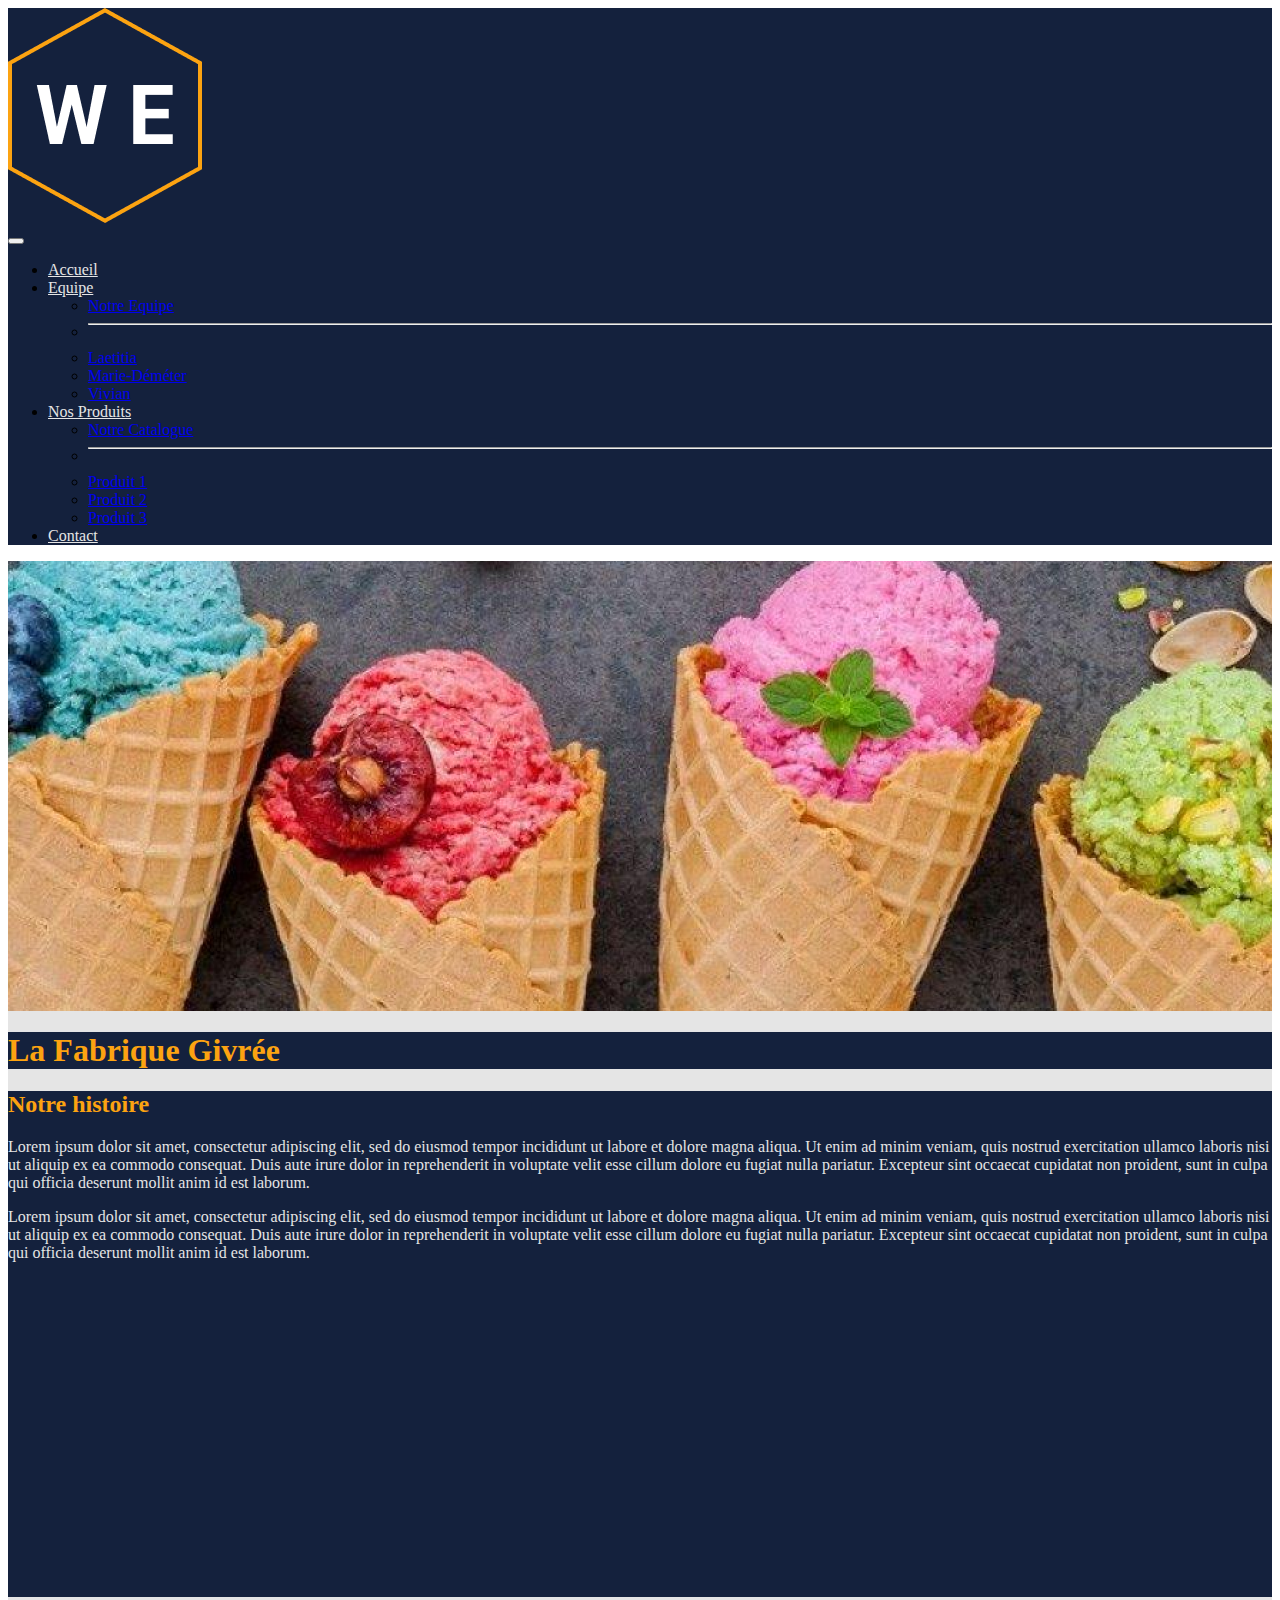
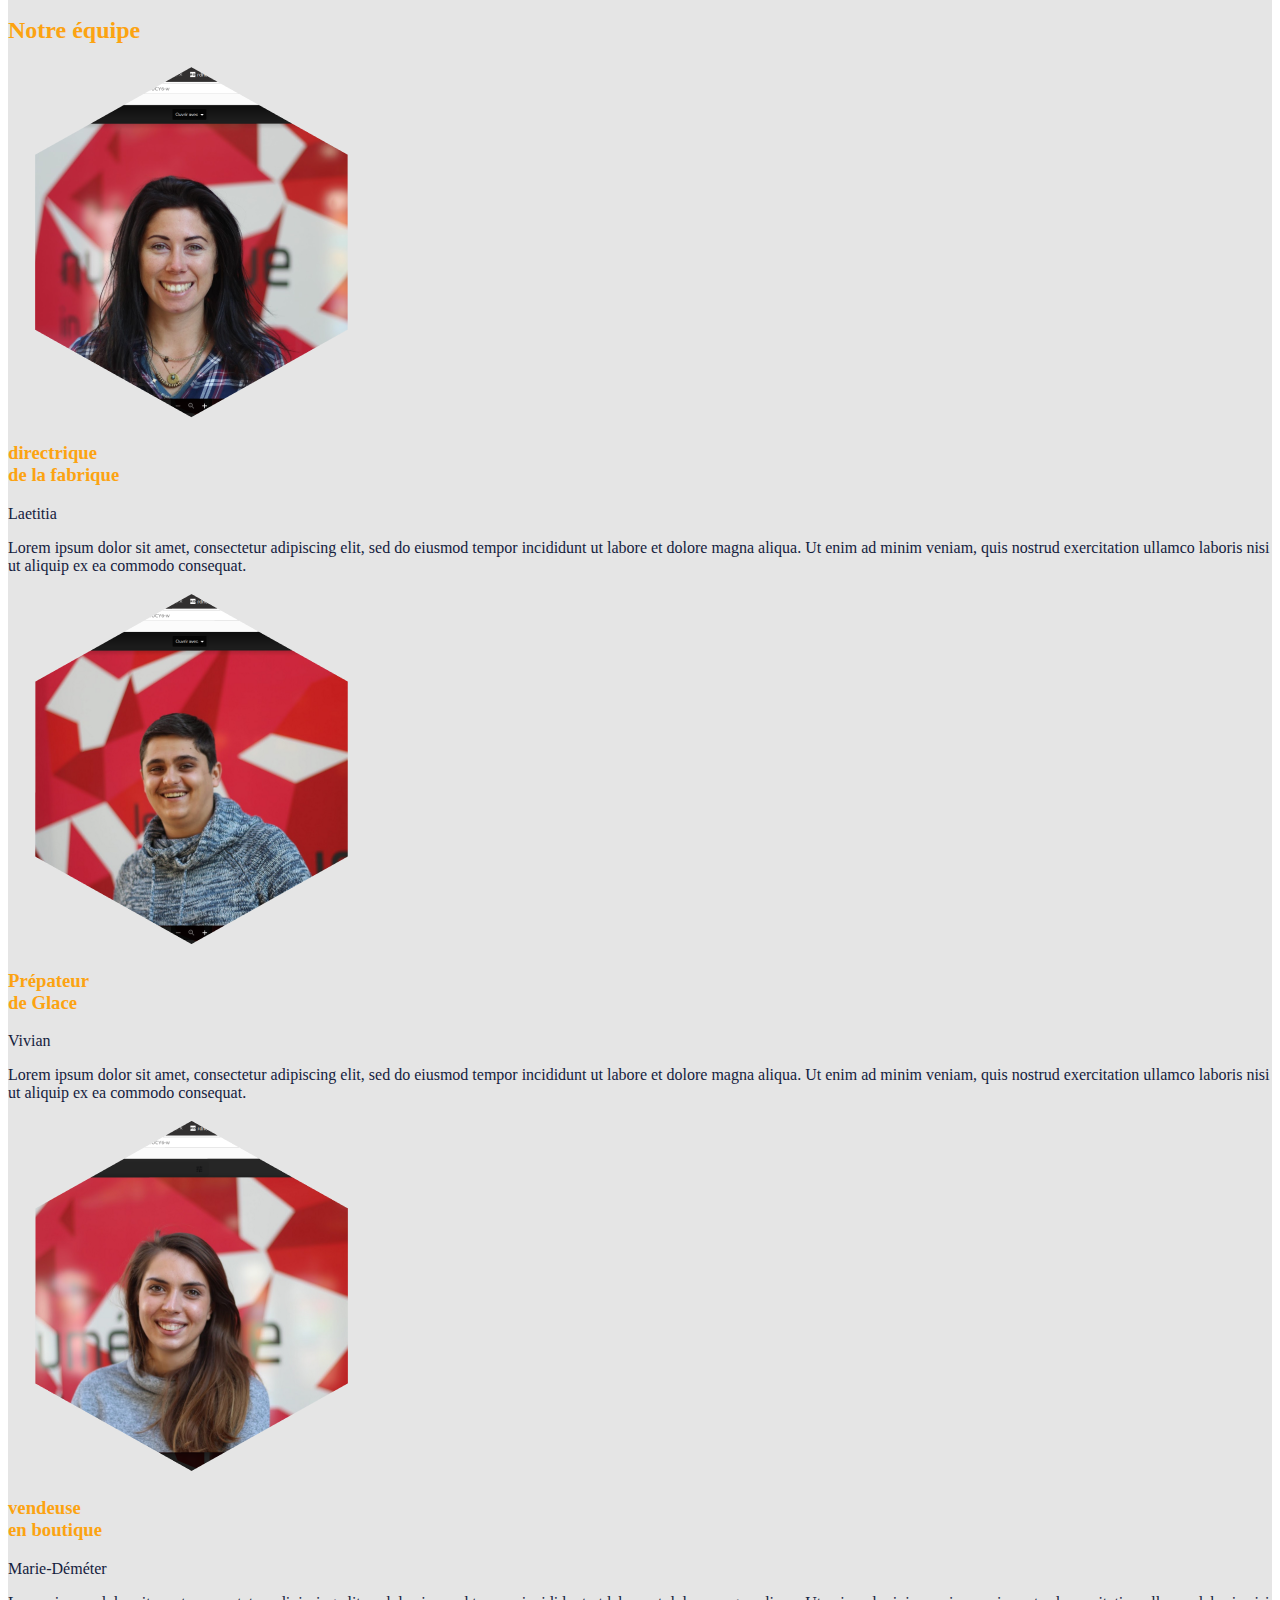
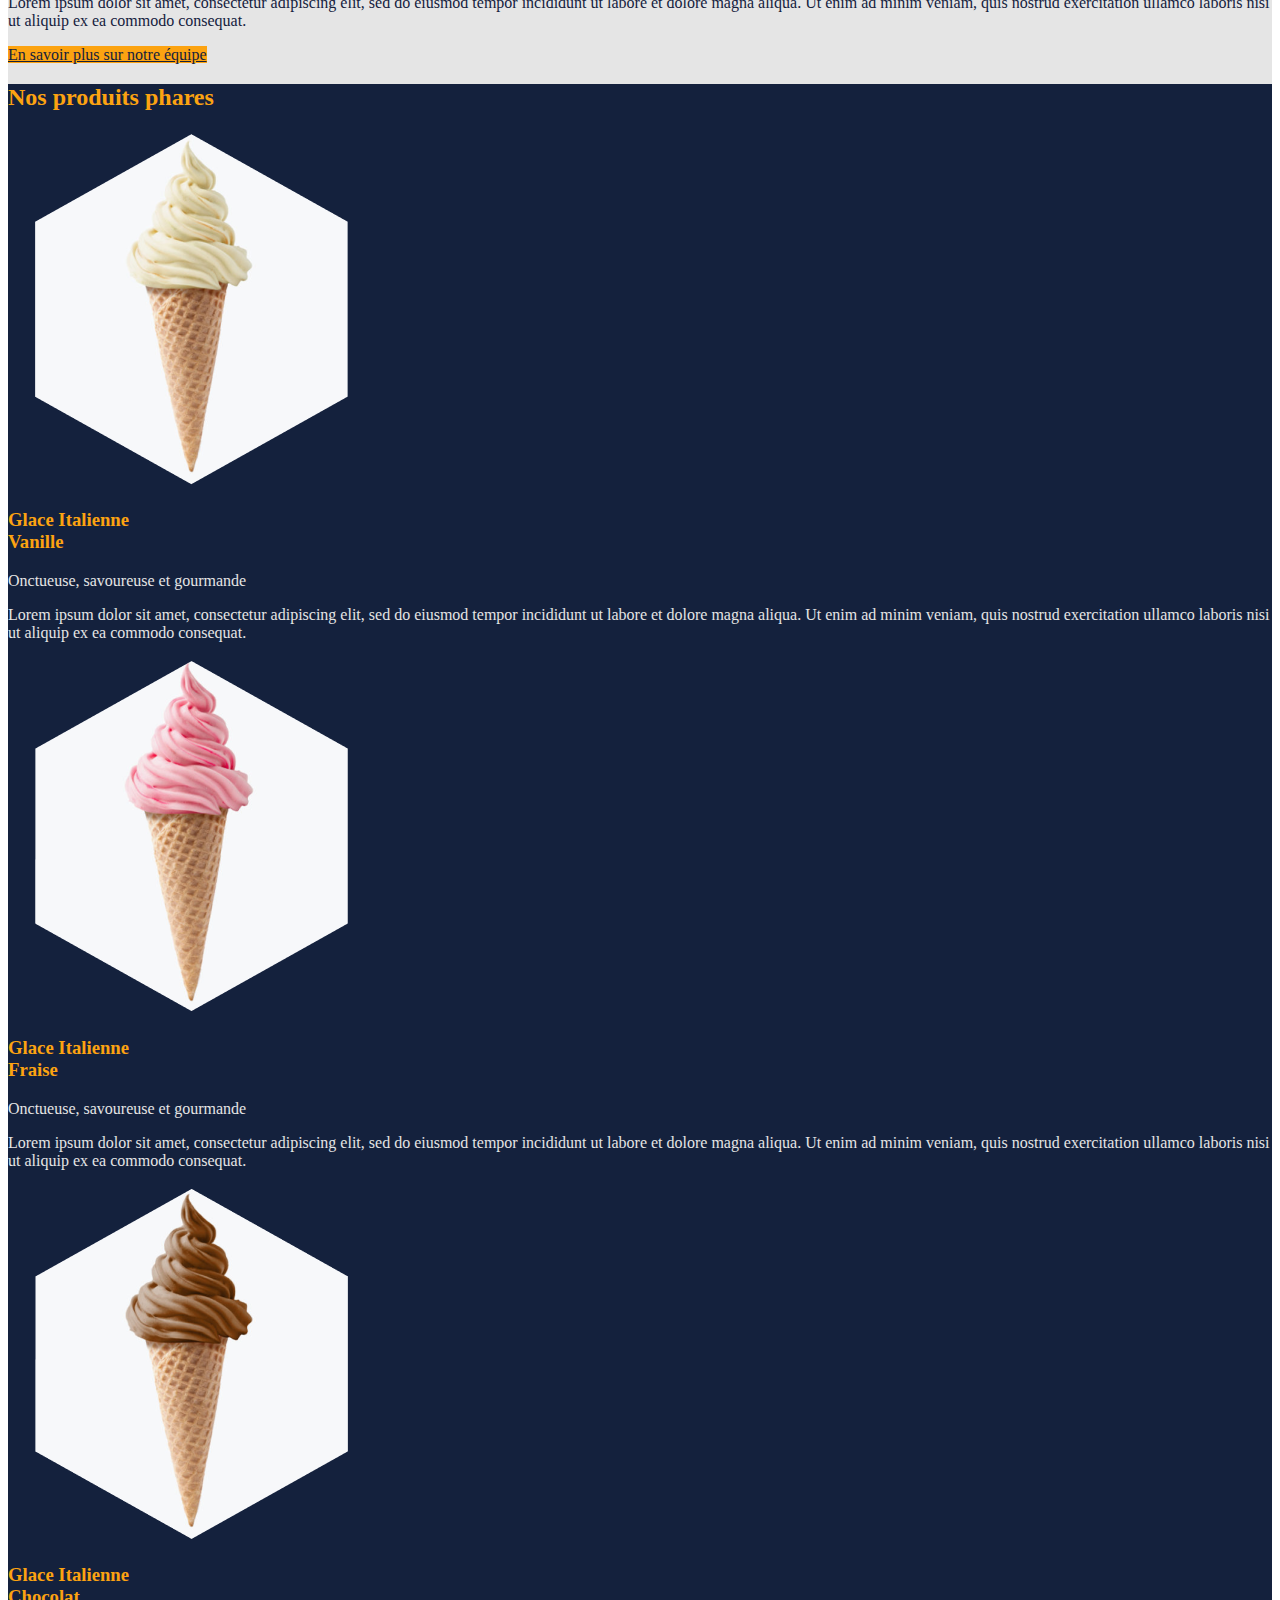
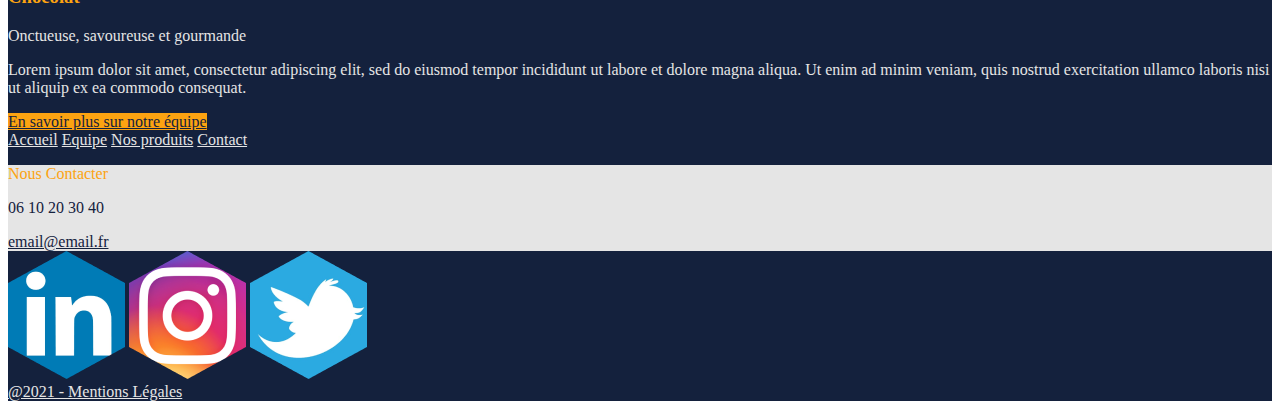
<file: index.html>
<!DOCTYPE html>
<html lang="fr">

<head>
  <meta charset="UTF-8" />
  <meta http-equiv="X-UA-Compatible" content="IE=edge" />
  <title>La fabrique Givrée</title>
  <meta name="viewport" content="width=device-width, initial-scale=1.0" />
  <link href="https://cdn.jsdelivr.net/npm/bootstrap@5.1.3/dist/css/bootstrap.min.css" rel="stylesheet"
    integrity="sha384-1BmE4kWBq78iYhFldvKuhfTAU6auU8tT94WrHftjDbrCEXSU1oBoqyl2QvZ6jIW3" crossorigin="anonymous" />
  <link rel="stylesheet" href="style.css" />
</head>

<body>
  <header class="p-3 bg-primary d-flex justify-content-between">
    <div id="logo"><img class="w-75" src="image/logo.png" alt="Logo"></div>
    <div id="navbarre">
      <nav class="navbar navbar-expand-lg navbar-light h-25 translate-middle-y mt-5">
        <div class="container-fluid">
          <button class="navbar-toggler" type="button" data-bs-toggle="collapse"
            data-bs-target="#navbarSupportedContent" aria-controls="navbarSupportedContent" aria-expanded="false"
            aria-label="Toggle navigation">
            <span class="navbar-toggler-icon"></span>
          </button>
          <div class="collapse navbar-collapse" id="navbarSupportedContent">
            <ul class="navbar-nav me-auto mb-2 mb-lg-0">
              <li class="nav-item">
                <a class="nav-link active text-success" aria-current="page" href="index.html">Accueil</a>
              </li>
              <li class="nav-item dropdown">
                <a class="nav-link dropdown-toggle text-success" id="navbarDropdown" href="equipe.html" role="button"
                  data-bs-toggle="dropdown" aria-expanded="false">Equipe</a>
                <ul class="dropdown-menu" aria-labelledby="navbarDropdown">
                  <li><a class="dropdown-item" href="equipe.html">Notre Equipe</a></li>
                  <li>
                    <hr class="dropdown-divider">
                  </li>
                  <li><a class="dropdown-item" href="CV_Laetitia.html">Laetitia</a></li>
                  <li><a class="dropdown-item" href="CV_Marie_Demeter.html">Marie-Déméter</a></li>
                  <li><a class="dropdown-item" href="CV_Vivian.html">Vivian</a></li>
                </ul>
              <li class="nav-item dropdown">
                <a class="nav-link dropdown-toggle text-success" id="navbarDropdown1" href="catalogue.html"
                  role="button" data-bs-toggle="dropdown" aria-expanded="false">Nos Produits</a>
                <ul class="dropdown-menu" aria-labelledby="navbarDropdown1">
                  <li><a class="dropdown-item" href="catalogue.html">Notre Catalogue</a></li>
                  <li>
                    <hr class="dropdown-divider">
                  </li>
                  <li><a class="dropdown-item" href="produit1.html">Produit 1</a></li>
                  <li><a class="dropdown-item" href="produit2.html">Produit 2</a></li>
                  <li><a class="dropdown-item" href="produit3.html">Produit 3</a></li>
                </ul>
              </li>
              <li class="nav-item">
                <a class="nav-link active text-success" aria-current="page" href="contact.html">Contact</a>
              </li>
            </ul>
          </div>
        </div>
      </nav>
    </div>
  </header>
  <!--MAIN-->
  <main class="bg-success">
    <!--image fixe-->
    <div class="main_img"></div>
    <!--H1-->
    <div class="container">
      <div class="row justify-content-center">
        <h1 class="text-secondary text-uppercase my-5 mx-0 bg-primary text-center col-auto">La Fabrique Givrée</h1>
      </div>
    </div>
    <!--Notre Histoire-->
    <div class="bg-primary">
      <div class="container py-3">
        <h2 class="text-uppercase text-secondary">Notre histoire</h2>
        <p class="text-success">Lorem ipsum dolor sit amet, consectetur adipiscing elit, sed do eiusmod tempor
          incididunt
          ut
          labore et dolore magna aliqua. Ut enim ad minim veniam, quis nostrud exercitation
          ullamco
          laboris nisi ut aliquip ex ea commodo consequat. Duis aute irure dolor in reprehenderit
          in
          voluptate velit esse cillum dolore eu fugiat nulla pariatur. Excepteur sint occaecat
          cupidatat
          non proident, sunt in culpa qui officia deserunt mollit anim id est laborum.</p>
        <p class="text-success">Lorem ipsum dolor sit amet, consectetur adipiscing elit, sed do eiusmod tempor
          incididunt
          ut
          labore et dolore magna aliqua. Ut enim ad minim veniam, quis nostrud exercitation
          ullamco
          laboris nisi ut aliquip ex ea commodo consequat. Duis aute irure dolor in reprehenderit
          in
          voluptate velit esse cillum dolore eu fugiat nulla pariatur. Excepteur sint occaecat
          cupidatat
          non proident, sunt in culpa qui officia deserunt mollit anim id est laborum.</p>
        <div class="row justify-content-center">
          <iframe class="col-12 col-md-10 col-lg-6 p-3" width="560" height="315"
            src="https://www.youtube.com/embed/Ww6cOCmtgj0" title="YouTube video player" frameborder="0"
            allow="accelerometer; autoplay; clipboard-write; encrypted-media; gyroscope; picture-in-picture"
            allowfullscreen></iframe>
        </div>
      </div>
    </div>
    <!--Notre Equipe-->
    <div class="container">
      <h2 class="text-uppercase text-secondary py-3">Notre équipe</h2>
      <div class="row justify-content-center">
        <div class="d-flex flex-column align-items-center text-center col-auto col-md-6 col-lg-4 py-3">
          <a href="CV_Laetitia.html">
            <img class="w-75 py-3" src="image/Laetitia.png" alt="Photo de Laetitia">
          </a>
          <h3 class="text-uppercase text-secondary">directrique <br>de la fabrique</h3>
          <p class="text-uppercase text-primary">Laetitia</p>
          <p class="text-primary">Lorem ipsum dolor sit amet, consectetur adipiscing elit, sed do eiusmod tempor
            incididunt
            ut
            labore et dolore magna aliqua. Ut enim ad minim veniam, quis nostrud exercitation
            ullamco
            laboris nisi ut aliquip ex ea commodo consequat.</p>
        </div>
        <div class="d-flex flex-column align-items-center text-center col-auto col-md-6 col-lg-4 py-3">
          <a href="CV_Vivian.html">
            <img class="w-75 py-3" src="image/Vivian.png" alt="Photo de Vivian">
          </a>
          <h3 class="text-uppercase text-secondary">Prépateur <br>de Glace</h3>
          <p class="text-uppercase text-primary">Vivian</p>
          <p class="text-primary">Lorem ipsum dolor sit amet, consectetur adipiscing elit, sed do eiusmod tempor
            incididunt
            ut
            labore et dolore magna aliqua. Ut enim ad minim veniam, quis nostrud exercitation
            ullamco
            laboris nisi ut aliquip ex ea commodo consequat.</p>
        </div>
        <div class="d-flex flex-column align-items-center text-center col-auto col-md-6 col-lg-4 py-3">
          <a href="CV_Marie_Demeter.html">
            <img class="w-75 py-3" src="image/Marie.png" alt="Photo de Marie">
          </a>
          <h3 class="text-uppercase text-secondary">vendeuse<br>en boutique</h3>
          <p class="text-uppercase text-primary">Marie-Déméter</p>
          <p class="text-primary">Lorem ipsum dolor sit amet, consectetur adipiscing elit, sed do eiusmod tempor
            incididunt
            ut
            labore et dolore magna aliqua. Ut enim ad minim veniam, quis nostrud exercitation
            ullamco
            laboris nisi ut aliquip ex ea commodo consequat.</p>
        </div>
      </div>
      <div class="row justify-content-center">
        <a class="btn btn-secondary text-primary my-5 col-auto" href="equipe.html" role="button">En savoir plus sur
          notre équipe</a>
      </div>
    </div>

    <!--Nos produits-->
    <div class="bg-primary">
      <div class="container py-3">
        <h2 class="text-uppercase text-secondary py-2">Nos produits phares</h2>
        <div class="row justify-content-center">
          <div class="d-flex flex-column align-items-center text-center col-auto col-md-6 col-lg-4 py-3">
            <a href="produit1.html">
              <img class="w-75 py-3" src="image/vanille.png" alt="Glace à la vanille">
            </a>
            <h3 class="text-uppercase text-secondary">Glace Italienne<br>Vanille</h3>
            <p class="text-uppercase text-success">Onctueuse, savoureuse et gourmande</p>
            <p class="text-success">Lorem ipsum dolor sit amet, consectetur adipiscing elit, sed do eiusmod tempor
              incididunt
              ut
              labore et dolore magna aliqua. Ut enim ad minim veniam, quis nostrud exercitation
              ullamco
              laboris nisi ut aliquip ex ea commodo consequat.</p>
          </div>
          <div class="d-flex flex-column align-items-center text-center col-auto col-md-6 col-lg-4 py-3">
            <a href="produit3.html">
              <img class="w-75 py-3" src="image/fraise.png" alt="Glace à la fraise">
            </a>
            <h3 class="text-uppercase text-secondary">Glace Italienne<br>Fraise</h3>
            <p class="text-uppercase text-success">Onctueuse, savoureuse et gourmande</p>
            <p class="text-success">Lorem ipsum dolor sit amet, consectetur adipiscing elit, sed do eiusmod tempor
              incididunt
              ut
              labore et dolore magna aliqua. Ut enim ad minim veniam, quis nostrud exercitation
              ullamco
              laboris nisi ut aliquip ex ea commodo consequat.</p>
          </div>
          <div class="d-flex flex-column align-items-center text-center col-auto col-md-6 col-lg-4 py-3">
            <a href="produit2.html">
              <img class="w-75 py-3" src="image/chocolat.png" alt="Glace au chocolat">
            </a>
            <h3 class="text-uppercase text-secondary">Glace Italienne<br>Chocolat</h3>
            <p class="text-uppercase text-success">Onctueuse, savoureuse et gourmande</p>
            <p class="text-success">Lorem ipsum dolor sit amet, consectetur adipiscing elit, sed do eiusmod tempor
              incididunt
              ut
              labore et dolore magna aliqua. Ut enim ad minim veniam, quis nostrud exercitation
              ullamco
              laboris nisi ut aliquip ex ea commodo consequat.</p>
          </div>
        </div>
        <div class="row justify-content-center">
          <a class="btn btn-secondary text-primary my-5 col-auto" href="equipe.html" role="button">En savoir plus sur
            notre équipe</a>
        </div>
      </div>
    </div>
    <div class="py-5"></div>
  </main>
  <!--FOOTER-->
  <footer class="bg-primary py-2 container-fluid">
    <div class=" d-flex flex-md-row justify-content-md-between flex-column align-items-center">
      <div class="d-flex flex-column align-items-center text-center py-3 text-success w-50">
        <a class="text-success text-decoration-none" href="accueil.html">Accueil</a>
        <a class="text-success text-decoration-none" href="equipe.html">Equipe</a>
        <a class="text-success text-decoration-none" href="catalogue.html">Nos produits</a>
        <a class="text-success text-decoration-none" href="contact.html">Contact</a>
      </div>
      <div class="bg-success d-flex flex-column align-items-center text-center p-3 m-3 w-50">
        <p class="text-secondary text-uppercase">Nous Contacter</p>
        <p class="text-primary">06 10 20 30 40</p>
        <a class="text-primary text-decoration-none" href="mailto:lafabriquegivree@email.fr">email@email.fr</a>
      </div>
      <div class="row justify-content-center py-3 w-50">
        <a class="col-6 col-lg-4 d-flex justify-content-center" href="https://fr.linkedin.com/"><img
            src="image/linkedin.png" alt="Lien Linkedin" class="w-50"></a>
        <a class="col-6 col-lg-4 d-flex justify-content-center" href="https://www.instagram.com/?hl=fr"><img
            src="image/instagram.png" alt="Lien Instagram" class="w-50"></a>
        <a class="col-6 col-lg-4 d-flex justify-content-center" href="https://twitter.com/?lang=fr"><img
            src="image/twitter.png" alt="Lien Twitter" class="w-50"></a>
      </div>
    </div>
    <div>
      <a class="px-3 text-success text-decoration-none" href="Mentions_legales.html">@2021 - Mentions Légales</a>
    </div>
  </footer>


  <script src="https://cdn.jsdelivr.net/npm/bootstrap@5.1.3/dist/js/bootstrap.bundle.min.js"
    integrity="sha384-ka7Sk0Gln4gmtz2MlQnikT1wXgYsOg+OMhuP+IlRH9sENBO0LRn5q+8nbTov4+1p"
    crossorigin="anonymous"></script>
</body>

</html>
</file>
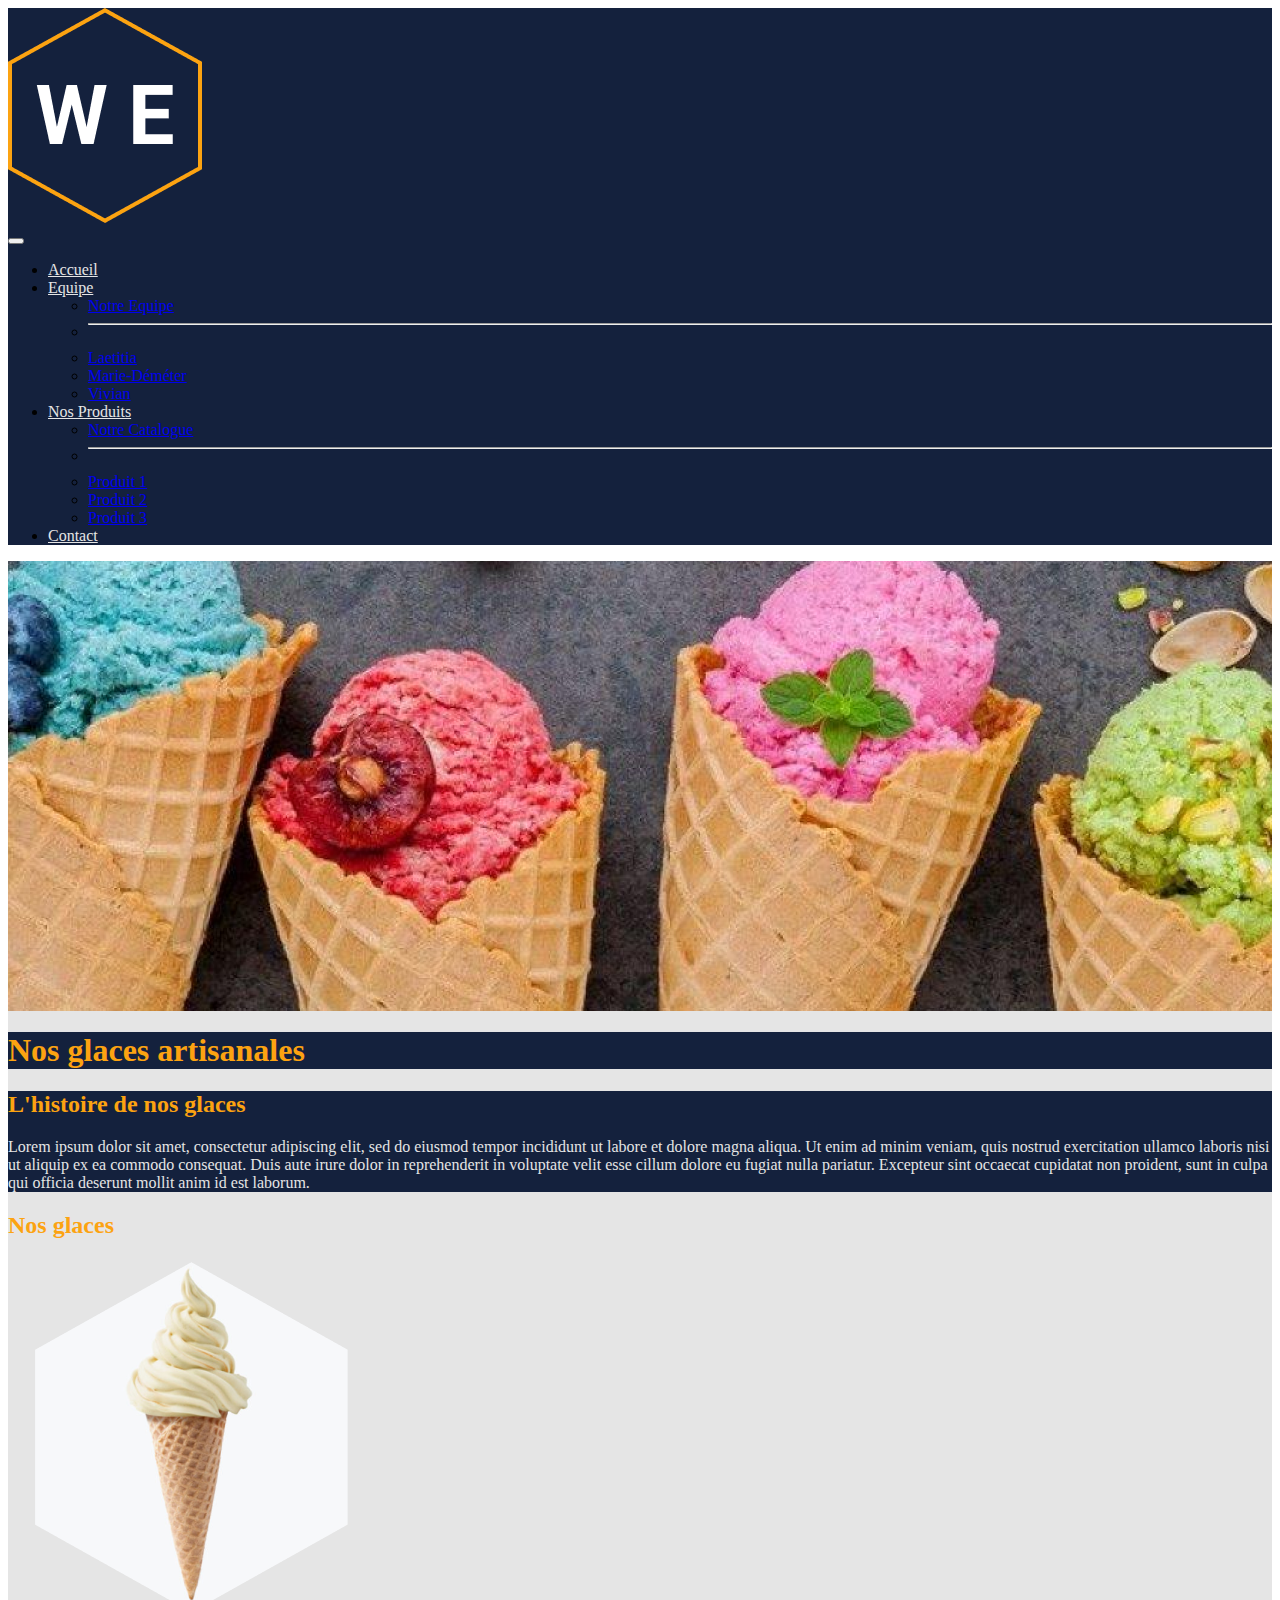
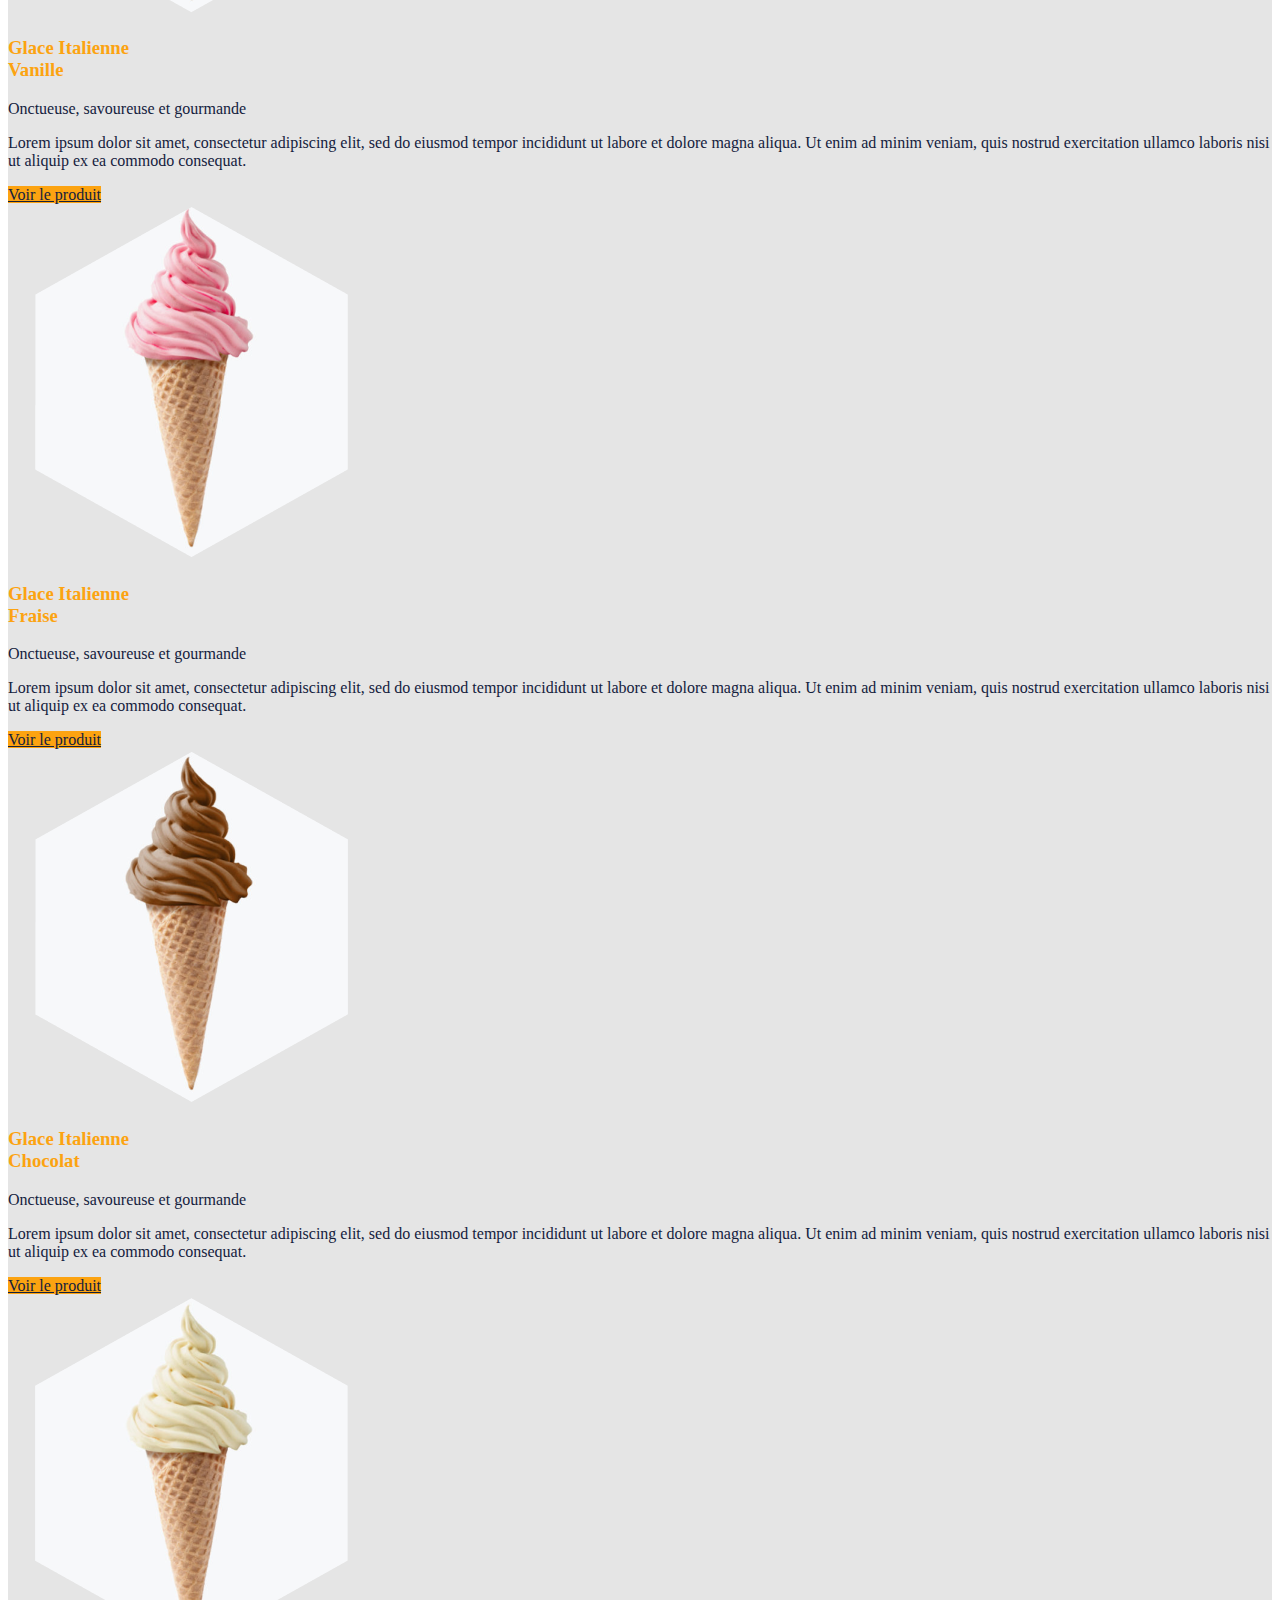
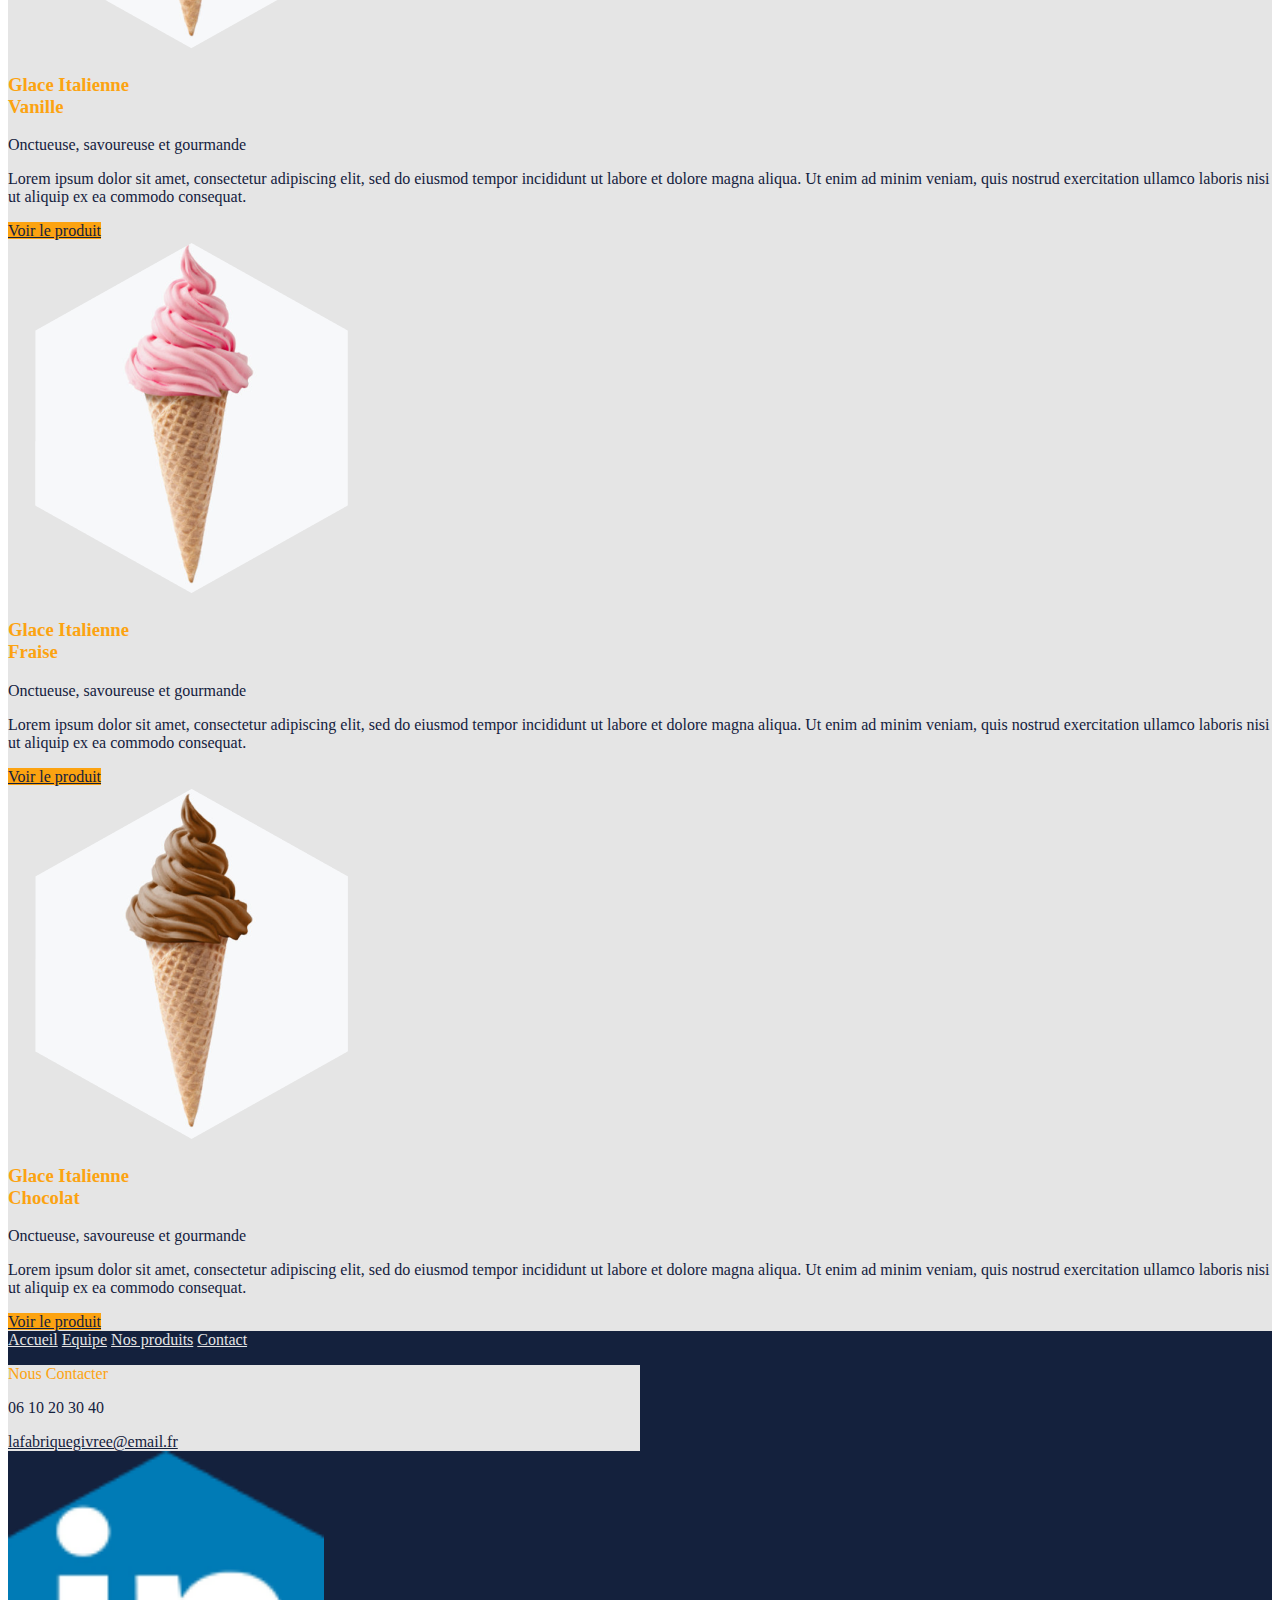
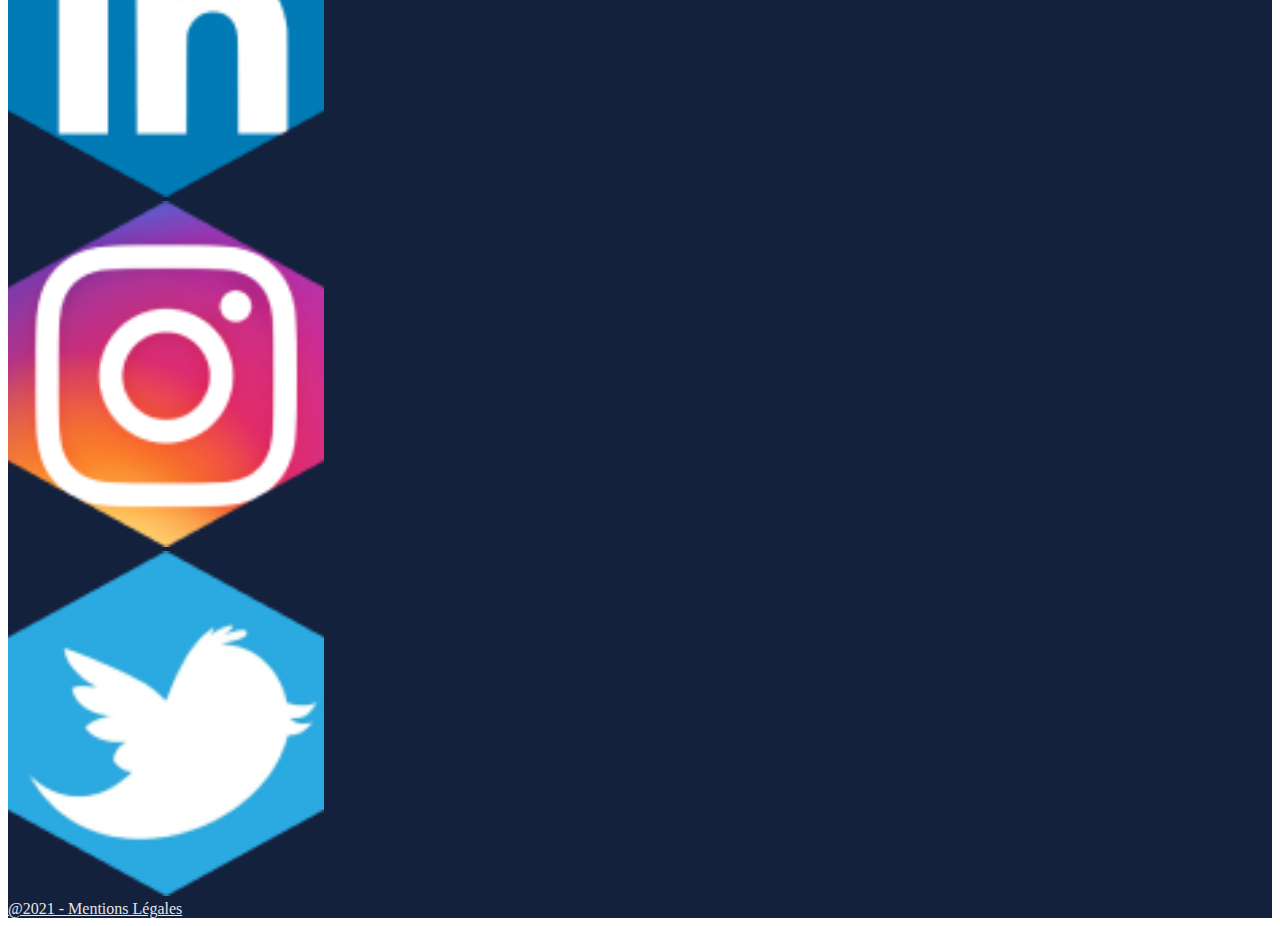
<file: catalogue.html>
<!DOCTYPE html>
<html lang="fr">

<head>
    <meta charset="UTF-8" />
    <meta http-equiv="X-UA-Compatible" content="IE=edge" />
    <title>Agence WE</title>
    <meta name="viewport" content="width=device-width, initial-scale=1.0" />
    <link rel="preconnect" href="https://fonts.googleapis.com" />
    <link rel="preconnect" href="https://fonts.gstatic.com" crossorigin />
    <link
        href="https://fonts.googleapis.com/css2?family=Karla:wght@200&family=Lobster&family=Rubik:wght@300&display=swap"
        rel="stylesheet" />
    <link href="https://cdn.jsdelivr.net/npm/bootstrap@5.1.3/dist/css/bootstrap.min.css" rel="stylesheet"
        integrity="sha384-1BmE4kWBq78iYhFldvKuhfTAU6auU8tT94WrHftjDbrCEXSU1oBoqyl2QvZ6jIW3" crossorigin="anonymous" />
    <link rel="stylesheet" href="style.css" />
</head>

<body>
    <header class="p-3 bg-primary d-flex justify-content-between">
        <div id="logo"><img class="w-75" src="image/logo.png" alt="Logo"></div>
        <div id="navbarre">
            <nav class="navbar navbar-expand-lg navbar-light h-25 translate-middle-y mt-5">
                <div class="container-fluid">
                    <button class="navbar-toggler" type="button" data-bs-toggle="collapse"
                        data-bs-target="#navbarSupportedContent" aria-controls="navbarSupportedContent"
                        aria-expanded="false" aria-label="Toggle navigation">
                        <span class="navbar-toggler-icon"></span>
                    </button>
                    <div class="collapse navbar-collapse" id="navbarSupportedContent">
                        <ul class="navbar-nav me-auto mb-2 mb-lg-0">
                            <li class="nav-item">
                                <a class="nav-link active text-success" aria-current="page"
                                    href="index.html">Accueil</a>
                            </li>
                            <li class="nav-item dropdown">
                                <a class="nav-link dropdown-toggle text-success" id="navbarDropdown" href="equipe.html"
                                    role="button" data-bs-toggle="dropdown" aria-expanded="false">Equipe</a>
                                <ul class="dropdown-menu" aria-labelledby="navbarDropdown">
                                    <li><a class="dropdown-item" href="equipe.html">Notre Equipe</a></li>
                                    <li>
                                        <hr class="dropdown-divider">
                                    </li>
                                    <li><a class="dropdown-item" href="CV_Laetitia.html">Laetitia</a></li>
                                    <li><a class="dropdown-item" href="CV_Marie_Demeter.html">Marie-Déméter</a></li>
                                    <li><a class="dropdown-item" href="CV_Vivian.html">Vivian</a></li>
                                </ul>
                            <li class="nav-item dropdown">
                                <a class="nav-link dropdown-toggle text-success" id="navbarDropdown1"
                                    href="catalogue.html" role="button" data-bs-toggle="dropdown"
                                    aria-expanded="false">Nos Produits</a>
                                <ul class="dropdown-menu" aria-labelledby="navbarDropdown1">
                                    <li><a class="dropdown-item" href="catalogue.html">Notre Catalogue</a></li>
                                    <li>
                                        <hr class="dropdown-divider">
                                    </li>
                                    <li><a class="dropdown-item" href="produit1.html">Produit 1</a></li>
                                    <li><a class="dropdown-item" href="produit2.html">Produit 2</a></li>
                                    <li><a class="dropdown-item" href="produit3.html">Produit 3</a></li>
                                </ul>
                            </li>
                            <li class="nav-item">
                                <a class="nav-link active text-success" aria-current="page"
                                    href="contact.html">Contact</a>
                            </li>
                        </ul>
                    </div>
                </div>
            </nav>
        </div>
    </header>
    <!--MAIN-->
    <main class="bg-success">
        <!--image fixe-->
        <div class="main_img"></div>
        <!--H1-->
        <div class="container">
            <div class="row justify-content-center">
                <h1 class="text-secondary text-uppercase my-5 mx-0 bg-primary text-center col-auto">Nos glaces
                    artisanales</h1>
            </div>
        </div>
        <!--Notre Histoire-->
        <div class="bg-primary">
            <div class="container py-3">
                <h2 class="text-uppercase text-secondary">L'histoire de nos glaces</h2>
                <p class="text-success">Lorem ipsum dolor sit amet, consectetur adipiscing elit, sed do eiusmod tempor
                    incididunt
                    ut
                    labore et dolore magna aliqua. Ut enim ad minim veniam, quis nostrud exercitation
                    ullamco
                    laboris nisi ut aliquip ex ea commodo consequat. Duis aute irure dolor in reprehenderit
                    in
                    voluptate velit esse cillum dolore eu fugiat nulla pariatur. Excepteur sint occaecat
                    cupidatat
                    non proident, sunt in culpa qui officia deserunt mollit anim id est laborum.</p>
            </div>
        </div>
        <!--Nos produits-->
        <div class="container">
            <h2 class="text-uppercase text-secondary py-3">Nos glaces</h2>
            <div class="row justify-content-center">
                <div class="d-flex flex-column align-items-center text-center col-auto col-md-6 col-lg-4 py-3">
                    <a href="produit1.html">
                        <img class="w-75 py-3" src="image/vanille.png" alt="glace à la vanille">
                    </a>
                    <h3 class="text-uppercase text-secondary">Glace Italienne<br>Vanille</h3>
                    <p class="text-uppercase text-primary">Onctueuse, savoureuse et gourmande</p>
                    <p class="text-primary">Lorem ipsum dolor sit amet, consectetur adipiscing elit, sed do eiusmod
                        tempor incididunt
                        ut
                        labore et dolore magna aliqua. Ut enim ad minim veniam, quis nostrud exercitation
                        ullamco
                        laboris nisi ut aliquip ex ea commodo consequat.</p>
                    <div class="row justify-content-center">
                        <a class="btn btn-secondary text-primary col-auto m-3" href="produit1.html" role="button">Voir le
                            produit</a>
                    </div>
                </div>
                <div class="d-flex flex-column align-items-center text-center col-auto col-md-6 col-lg-4 py-3">
                    <a href="produit3.html">
                        <img class="w-75 py-3" src="image/fraise.png" alt="glace à la fraise">
                    </a>
                    <h3 class="text-uppercase text-secondary">Glace Italienne<br>Fraise</h3>
                    <p class="text-uppercase text-primary">Onctueuse, savoureuse et gourmande</p>
                    <p class="text-primary">Lorem ipsum dolor sit amet, consectetur adipiscing elit, sed do eiusmod
                        tempor incididunt
                        ut
                        labore et dolore magna aliqua. Ut enim ad minim veniam, quis nostrud exercitation
                        ullamco
                        laboris nisi ut aliquip ex ea commodo consequat.</p>
                    <div class="row justify-content-center">
                        <a class="btn btn-secondary text-primary col-auto m-3" href="produit3.html" role="button">Voir le
                            produit</a>
                    </div>
                </div>
                <div class="d-flex flex-column align-items-center text-center col-auto col-md-6 col-lg-4 py-3">
                    <a href="produit2.html">
                        <img class="w-75 py-3" src="image/chocolat.png" alt="Glace au chocolat">
                    </a>
                    <h3 class="text-uppercase text-secondary">Glace Italienne<br>Chocolat</h3>
                    <p class="text-uppercase text-primary">Onctueuse, savoureuse et gourmande</p>
                    <p class="text-primary">Lorem ipsum dolor sit amet, consectetur adipiscing elit, sed do eiusmod
                        tempor incididunt
                        ut
                        labore et dolore magna aliqua. Ut enim ad minim veniam, quis nostrud exercitation
                        ullamco
                        laboris nisi ut aliquip ex ea commodo consequat.</p>
                    <div class="row justify-content-center">
                        <a class="btn btn-secondary text-primary col-auto m-3" href="produit2.html" role="button">Voir le
                            produit</a>
                    </div>
                </div>
                <div class="d-flex flex-column align-items-center text-center col-auto col-md-6 col-lg-4 py-3">
                    <a href="produit1.html">
                        <img class="w-75 py-3" src="image/vanille.png" alt="glace à la vanille">
                    </a>
                    <h3 class="text-uppercase text-secondary">Glace Italienne<br>Vanille</h3>
                    <p class="text-uppercase text-primary">Onctueuse, savoureuse et gourmande</p>
                    <p class="text-primary">Lorem ipsum dolor sit amet, consectetur adipiscing elit, sed do eiusmod
                        tempor incididunt
                        ut
                        labore et dolore magna aliqua. Ut enim ad minim veniam, quis nostrud exercitation
                        ullamco
                        laboris nisi ut aliquip ex ea commodo consequat.</p>
                    <div class="row justify-content-center">
                        <a class="btn btn-secondary text-primary col-auto m-3" href="produit1.html" role="button">Voir le
                            produit</a>
                    </div>
                </div>
                <div class="d-flex flex-column align-items-center text-center col-auto col-md-6 col-lg-4 py-3">
                    <a href="produit3.html">
                        <img class="w-75 py-3" src="image/fraise.png" alt="glace à la fraise">
                    </a>
                    <h3 class="text-uppercase text-secondary">Glace Italienne<br>Fraise</h3>
                    <p class="text-uppercase text-primary">Onctueuse, savoureuse et gourmande</p>
                    <p class="text-primary">Lorem ipsum dolor sit amet, consectetur adipiscing elit, sed do eiusmod
                        tempor incididunt
                        ut
                        labore et dolore magna aliqua. Ut enim ad minim veniam, quis nostrud exercitation
                        ullamco
                        laboris nisi ut aliquip ex ea commodo consequat.</p>
                    <div class="row justify-content-center">
                        <a class="btn btn-secondary text-primary col-auto m-3" href="produit3.html" role="button">Voir le
                            produit</a>
                    </div>
                </div>
                <div class="d-flex flex-column align-items-center text-center col-auto col-md-6 col-lg-4 py-3">
                    <a href="produit2.html">
                        <img class="w-75 py-3" src="image/chocolat.png" alt="Glace au chocolat">
                    </a>
                    <h3 class="text-uppercase text-secondary">Glace Italienne<br>Chocolat</h3>
                    <p class="text-uppercase text-primary">Onctueuse, savoureuse et gourmande</p>
                    <p class="text-primary">Lorem ipsum dolor sit amet, consectetur adipiscing elit, sed do eiusmod
                        tempor incididunt
                        ut
                        labore et dolore magna aliqua. Ut enim ad minim veniam, quis nostrud exercitation
                        ullamco
                        laboris nisi ut aliquip ex ea commodo consequat.</p>
                    <div class="row justify-content-center">
                        <a class="btn btn-secondary text-primary col-auto m-3" href="produit2.html" role="button">Voir le
                            produit</a>
                    </div>
                </div>

            </div>
        </div>
    </main>
    <!--FOOTER-->
    <footer class="bg-primary py-2 container-fluid">
        <div class=" d-flex flex-md-row justify-content-md-between flex-column align-items-center">
            <div class="d-flex flex-column align-items-center text-center py-3 text-success " style="width:50%;">
                <a class="text-success text-decoration-none" href="accueil.html">Accueil</a>
                <a class="text-success text-decoration-none" href="equipe.html">Equipe</a>
                <a class="text-success text-decoration-none" href="catalogue.html">Nos produits</a>
                <a class="text-success text-decoration-none" href="contact.html">Contact</a>
            </div>
            <div class="bg-success d-flex flex-column align-items-center text-center p-3 m-3" style="width: 50%;">
                <p class="text-secondary text-uppercase">Nous Contacter</p>
                <p class="text-primary">06 10 20 30 40</p>
                <a class="text-primary text-decoration-none"
                    href="mailto:lafabriquegivree@email.fr">lafabriquegivree@email.fr</a>
            </div>
            <div class="row justify-content-center py-3" style="width: 50%;">
                <a class="col-6 col-lg-4 d-flex justify-content-center" href="https://fr.linkedin.com/"><img
                        src="image/linkedin.png" alt="Lien Linkedin" style="width: 50%;"></a>
                <a class="col-6 col-lg-4 d-flex justify-content-center" href="https://www.instagram.com/?hl=fr"><img
                        src="image/instagram.png" alt="Lien Instagram" style="width: 50%;"></a>
                <a class="col-6 col-lg-4 d-flex justify-content-center" href="https://twitter.com/?lang=fr"><img
                        src="image/twitter.png" alt="Lien Twitter" style="width: 50%;"></a>
            </div>
        </div>
        <div>
            <a class="text-success text-decoration-none" href="Mentions_legales.html" class="px-3">@2021 - Mentions
                Légales</a>
        </div>
    </footer>


    <script src="https://cdn.jsdelivr.net/npm/bootstrap@5.1.3/dist/js/bootstrap.bundle.min.js"
        integrity="sha384-ka7Sk0Gln4gmtz2MlQnikT1wXgYsOg+OMhuP+IlRH9sENBO0LRn5q+8nbTov4+1p"
        crossorigin="anonymous"></script>
</body>

</html>
</file>
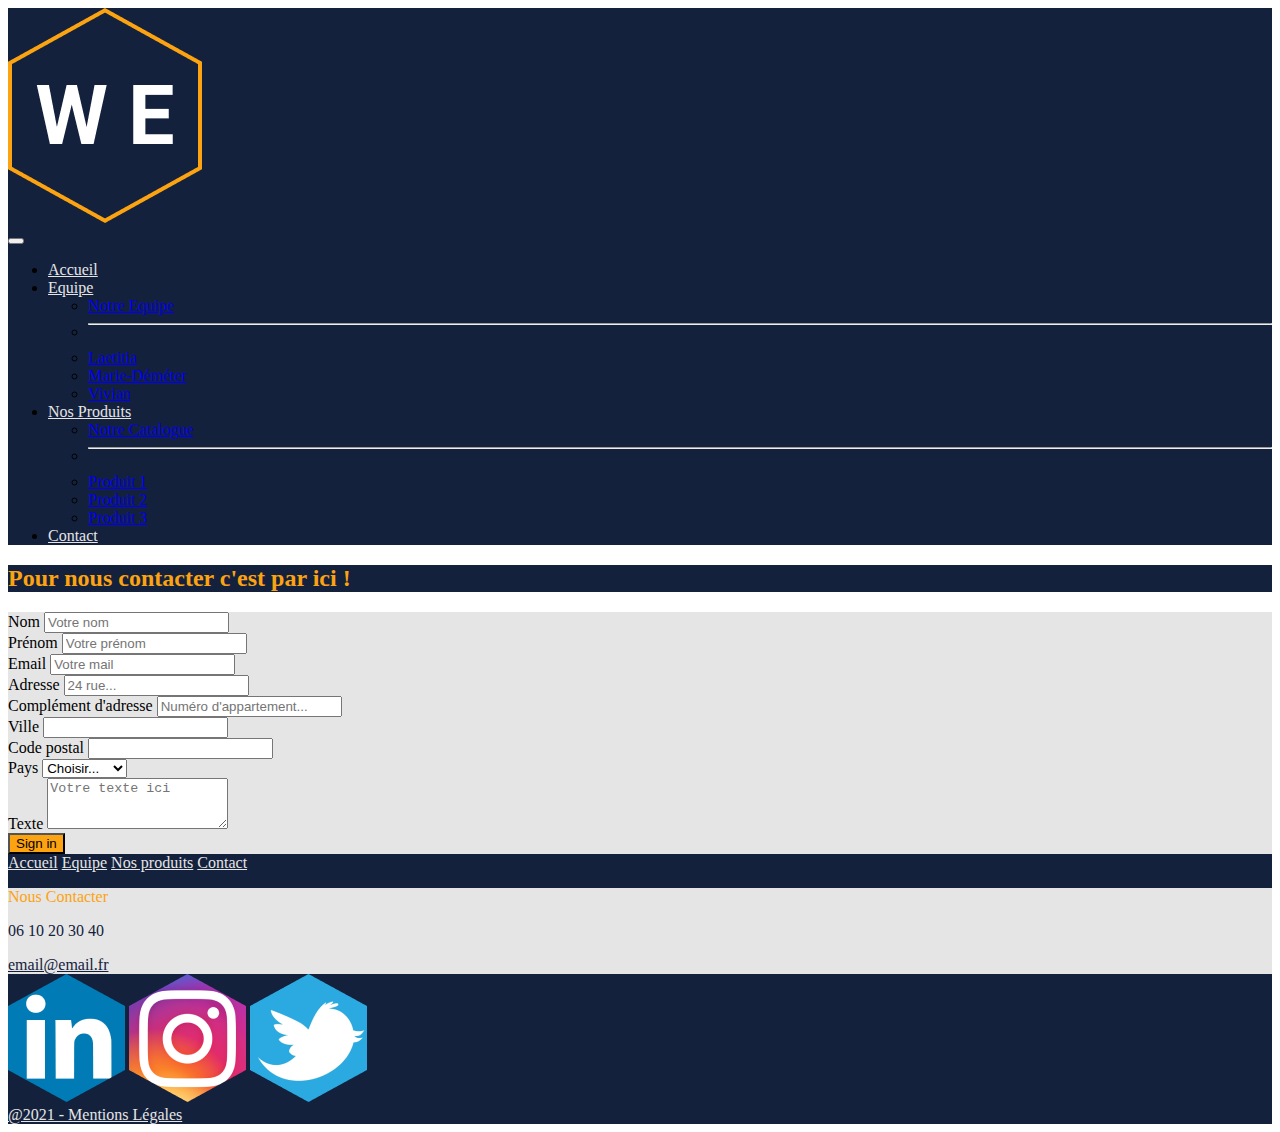
<file: contact.html>
<!DOCTYPE html>
<html lang="fr">

<head>
  <meta charset="UTF-8" />
  <meta http-equiv="X-UA-Compatible" content="IE=edge" />
  <title>La fabrique Givrée</title>
  <meta name="viewport" content="width=device-width, initial-scale=1.0" />
  <link href="https://cdn.jsdelivr.net/npm/bootstrap@5.1.3/dist/css/bootstrap.min.css" rel="stylesheet"
    integrity="sha384-1BmE4kWBq78iYhFldvKuhfTAU6auU8tT94WrHftjDbrCEXSU1oBoqyl2QvZ6jIW3" crossorigin="anonymous" />
  <link rel="stylesheet" href="style.css" />
</head>

<body>
  <header class="p-3 bg-primary d-flex justify-content-between">
    <div id="logo"><img class="w-75" src="image/logo.png" alt="Logo"></div>
    <div id="navbarre">
      <nav class="navbar navbar-expand-lg navbar-light h-25 translate-middle-y mt-5 ">
        <div class="container-fluid">
          <button class="navbar-toggler" type="button" data-bs-toggle="collapse"
            data-bs-target="#navbarSupportedContent" aria-controls="navbarSupportedContent" aria-expanded="false"
            aria-label="Toggle navigation">
            <span class="navbar-toggler-icon"></span>
          </button>
          <div class="collapse navbar-collapse" id="navbarSupportedContent">
            <ul class="navbar-nav me-auto mb-2 mb-lg-0">
              <li class="nav-item">
                <a class="nav-link active text-success" aria-current="page" href="index.html">Accueil</a>
              </li>
              <li class="nav-item dropdown">
                <a class="nav-link dropdown-toggle text-success" id="navbarDropdown" href="equipe.html" role="button"
                  data-bs-toggle="dropdown" aria-expanded="false">Equipe</a>
                <ul class="dropdown-menu" aria-labelledby="navbarDropdown">
                  <li><a class="dropdown-item" href="equipe.html">Notre Equipe</a></li>
                  <li>
                    <hr class="dropdown-divider">
                  </li>
                  <li><a class="dropdown-item" href="CV_Laetitia.html">Laetitia</a></li>
                  <li><a class="dropdown-item" href="CV_Marie_Demeter.html">Marie-Déméter</a></li>
                  <li><a class="dropdown-item" href="CV_Vivian.html">Vivian</a></li>
                </ul>
              <li class="nav-item dropdown">
                <a class="nav-link dropdown-toggle text-success" id="navbarDropdown1" href="catalogue.html"
                  role="button" data-bs-toggle="dropdown" aria-expanded="false">Nos Produits</a>
                <ul class="dropdown-menu" aria-labelledby="navbarDropdown1">
                  <li><a class="dropdown-item" href="catalogue.html">Notre Catalogue</a></li>
                  <li>
                    <hr class="dropdown-divider">
                  </li>
                  <li><a class="dropdown-item" href="produit1.html">Produit 1</a></li>
                  <li><a class="dropdown-item" href="produit2.html">Produit 2</a></li>
                  <li><a class="dropdown-item" href="produit3.html">Produit 3</a></li>
                </ul>
              </li>
              <li class="nav-item">
                <a class="nav-link active text-success" aria-current="page" href="contact.html">Contact</a>
              </li>
            </ul>
          </div>
        </div>
      </nav>
    </div>
  </header>
  <!------>


  <!-------------Corps--------------------->
  <div class="bg-primary pb-3">
    <div class="container ">
      <div class="row text-center">

        <h2 class="text-secondary text-uppercase">Pour nous contacter c'est par ici !</h2>

      </div>
    </div>
  </div>

  <div class="bg-success">
  <div class="container pb-2 ">
    <div class="row pt-3">
      <form action="https://httpbin.org/post" method="post" class="row g-3">


        <div class="col">
          <label for="inputNom" class="form-label">Nom</label>
          <input type="text" class="form-control" id="inputNom" placeholder="Votre nom" aria-label="First name">
        </div>
        <div class="col">
          <label for="inputPrénom" class="form-label">Prénom</label>
          <input type="text" class="form-control" id="inputPrénom" placeholder="Votre prénom" aria-label="Last name">
        </div>


        <div class="col-md-6">
          <label for="inputEmail4" class="form-label">Email</label>
          <input type="email" class="form-control" id="inputEmail4" placeholder="Votre mail">
        </div>
        <div class="col-12">
          <label for="inputAddress" class="form-label">Adresse</label>
          <input type="text" class="form-control" id="inputAddress" placeholder="24 rue...">
        </div>
        <div class="col-12">
          <label for="inputAddress2" class="form-label">Complément d'adresse</label>
          <input type="text" class="form-control" id="inputAddress2" placeholder="Numéro d'appartement...">
        </div>
        <div class="col-md-6">
          <label for="inputCity" class="form-label">Ville</label>
          <input type="text" class="form-control" id="inputCity">
        </div>
        <div class="col-md-2">
          <label for="inputZip" class="form-label">Code postal</label>
          <input type="text" class="form-control" id="inputZip">
        </div>
        <div class="col-md-4">
          <label for="inputState" class="form-label">Pays</label>
          <select id="inputState" class="form-select">
            <option selected>Choisir...</option>
            <option>France</option>
            <option>Allemagne</option>
            <option>Suisse</option>
            <option>Belgique</option>
          </select>
        </div>

        <div class="mb-3">
          <label for="exampleFormControlTextarea1" class="form-label">Texte</label>
          <textarea class="form-control" id="exampleFormControlTextarea1" rows="3"
            placeholder="Votre texte ici"></textarea>
        </div>

        <div class="col-12">
          <button type="submit" class="btn btn-secondary">Sign in</button>
        </div>
      </form>
    </div>
  </div>
</div>

  <!---------------------------------------------------------->


  <footer class="bg-primary py-2 container-fluid">
    <div class=" d-flex flex-md-row justify-content-md-between flex-column align-items-center">
      <div class="d-flex flex-column align-items-center text-center py-3 text-success w-50">
        <a class="text-success text-decoration-none" href="accueil.html">Accueil</a>
        <a class="text-success text-decoration-none" href="equipe.html">Equipe</a>
        <a class="text-success text-decoration-none" href="catalogue.html">Nos produits</a>
        <a class="text-success text-decoration-none" href="contact.html">Contact</a>
      </div>
      <div class="bg-success d-flex flex-column align-items-center text-center p-3 m-3 w-50">
        <p class="text-secondary text-uppercase">Nous Contacter</p>
        <p class="text-primary">06 10 20 30 40</p>
        <a class="text-primary text-decoration-none"
          href="mailto:email@email.fr">email@email.fr</a>
      </div>
      <div class="row justify-content-center py-3 w-50">
        <a class="col-6 col-lg-4 d-flex justify-content-center" href="https://fr.linkedin.com/"><img
            src="image/linkedin.png" alt="Lien Linkedin" class="w-50"></a>
        <a class="col-6 col-lg-4 d-flex justify-content-center" href="https://www.instagram.com/?hl=fr"><img
            src="image/instagram.png" alt="Lien Instagram" class="w-50"></a>
        <a class="col-6 col-lg-4 d-flex justify-content-center" href="https://twitter.com/?lang=fr"><img
            src="image/twitter.png" alt="Lien Twitter" class="w-50"></a>
      </div>
    </div>
    <div>
      <a class="px-3 text-success text-decoration-none" href="Mentions_legales.html">@2021 - Mentions Légales</a>
    </div>
  </footer>

  <script src="https://cdn.jsdelivr.net/npm/bootstrap@5.1.3/dist/js/bootstrap.bundle.min.js"
    integrity="sha384-ka7Sk0Gln4gmtz2MlQnikT1wXgYsOg+OMhuP+IlRH9sENBO0LRn5q+8nbTov4+1p"
    crossorigin="anonymous"></script>

</body>

</html>
</file>
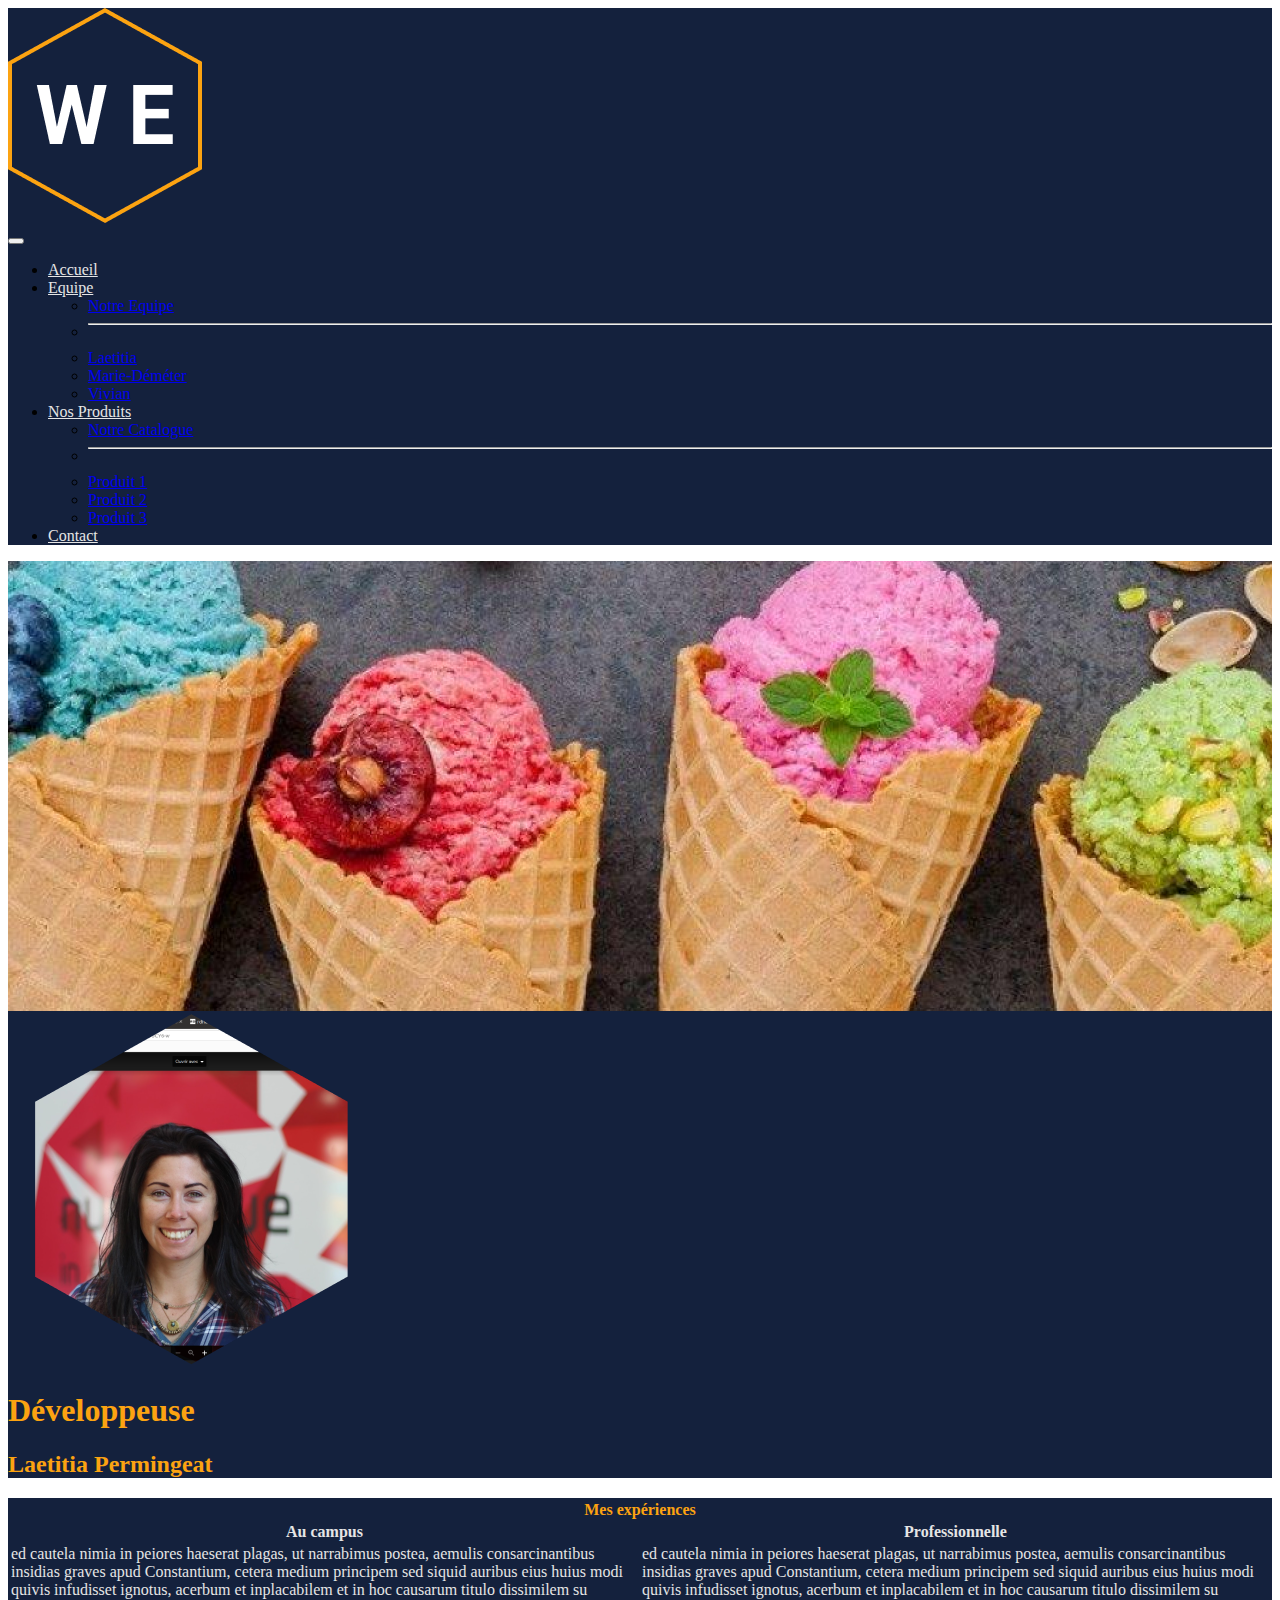
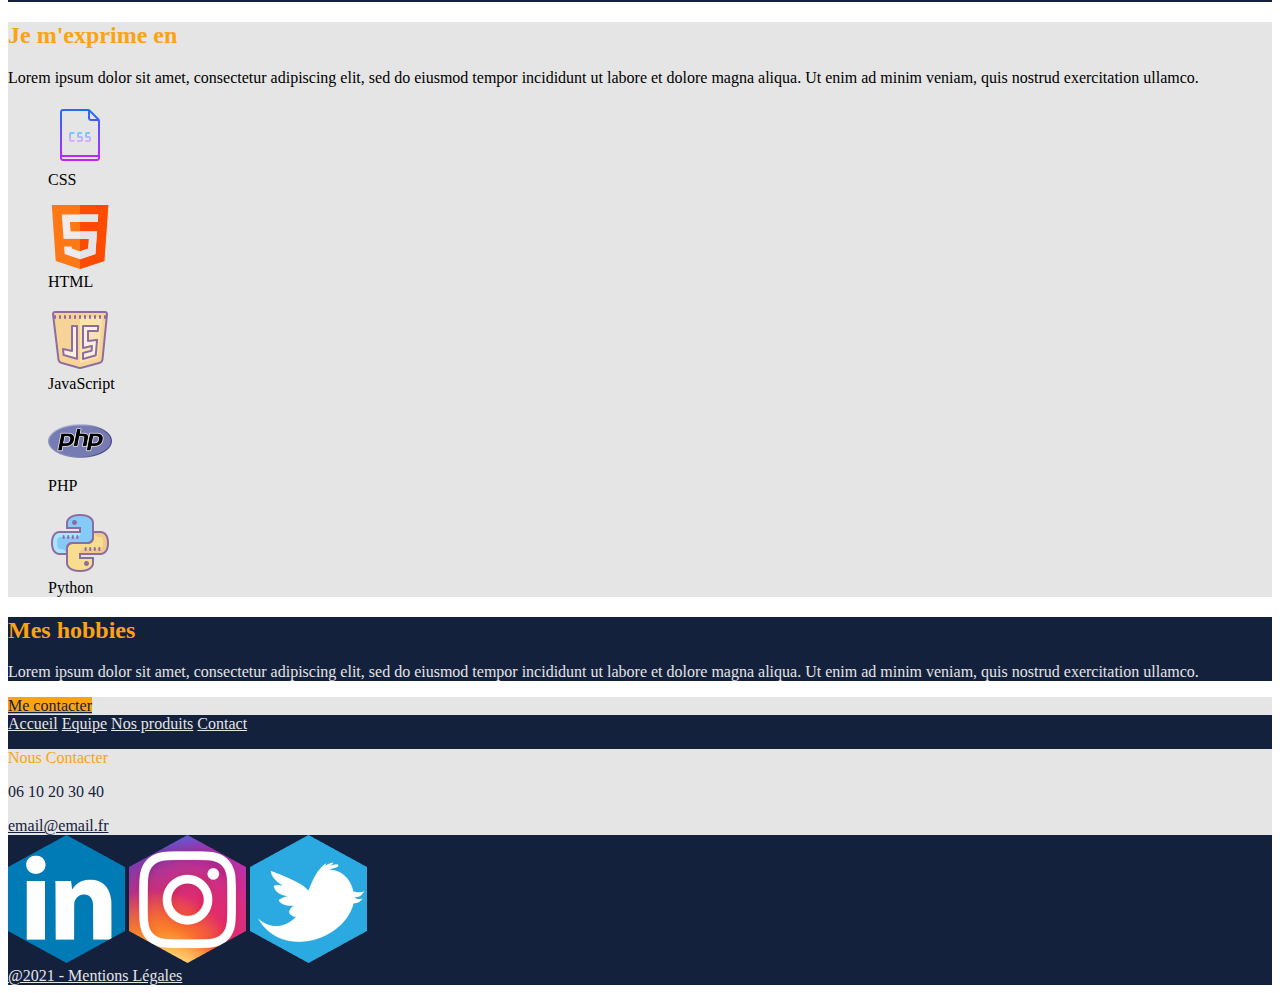
<file: CV_Laetitia.html>
<!DOCTYPE html>
<html lang="fr">

<head>
    <meta charset="UTF-8" />
    <meta http-equiv="X-UA-Compatible" content="IE=edge" />
    <title>La fabrique Givrée</title>
    <meta name="viewport" content="width=device-width, initial-scale=1.0" />
    <link href="https://cdn.jsdelivr.net/npm/bootstrap@5.1.3/dist/css/bootstrap.min.css" rel="stylesheet"
        integrity="sha384-1BmE4kWBq78iYhFldvKuhfTAU6auU8tT94WrHftjDbrCEXSU1oBoqyl2QvZ6jIW3" crossorigin="anonymous" />
    <link rel="stylesheet" href="style.css" />
</head>

<body>
    <header class="p-3 bg-primary d-flex justify-content-between">
        <div id="logo"><img class="w-75" src="image/logo.png" alt="Logo"></div>
        <div id="navbarre">
            <nav class="navbar navbar-expand-lg navbar-light h-25 translate-middle-y mt-5">
                <div class="container-fluid">
                    <button class="navbar-toggler" type="button" data-bs-toggle="collapse"
                        data-bs-target="#navbarSupportedContent" aria-controls="navbarSupportedContent"
                        aria-expanded="false" aria-label="Toggle navigation">
                        <span class="navbar-toggler-icon"></span>
                    </button>
                    <div class="collapse navbar-collapse" id="navbarSupportedContent">
                        <ul class="navbar-nav me-auto mb-2 mb-lg-0">
                            <li class="nav-item">
                                <a class="nav-link active text-success" aria-current="page"
                                    href="index.html">Accueil</a>
                            </li>
                            <li class="nav-item dropdown">
                                <a class="nav-link dropdown-toggle text-success" id="navbarDropdown" href="equipe.html"
                                    role="button" data-bs-toggle="dropdown" aria-expanded="false">Equipe</a>
                                <ul class="dropdown-menu" aria-labelledby="navbarDropdown">
                                    <li><a class="dropdown-item" href="equipe.html">Notre Equipe</a></li>
                                    <li>
                                        <hr class="dropdown-divider">
                                    </li>
                                    <li><a class="dropdown-item" href="CV_Laetitia.html">Laetitia</a></li>
                                    <li><a class="dropdown-item" href="CV_Marie_Demeter.html">Marie-Déméter</a></li>
                                    <li><a class="dropdown-item" href="CV_Vivian.html">Vivian</a></li>
                                </ul>
                            <li class="nav-item dropdown">
                                <a class="nav-link dropdown-toggle text-success" id="navbarDropdown1"
                                    href="catalogue.html" role="button" data-bs-toggle="dropdown"
                                    aria-expanded="false">Nos Produits</a>
                                <ul class="dropdown-menu" aria-labelledby="navbarDropdown1">
                                    <li><a class="dropdown-item" href="catalogue.html">Notre Catalogue</a></li>
                                    <li>
                                        <hr class="dropdown-divider">
                                    </li>
                                    <li><a class="dropdown-item" href="produit1.html">Produit 1</a></li>
                                    <li><a class="dropdown-item" href="produit2.html">Produit 2</a></li>
                                    <li><a class="dropdown-item" href="produit3.html">Produit 3</a></li>
                                </ul>
                            </li>
                            <li class="nav-item">
                                <a class="nav-link active text-success" aria-current="page"
                                    href="contact.html">Contact</a>
                            </li>
                        </ul>
                    </div>
                </div>
            </nav>
        </div>
    </header>

    <!--------------------------------Corps--------------------------------------------->
    <main>

        <div class="main_img">
        </div>

        <!--------Rectangle avec nom prénom fonction-------->
        <div class="bg-primary">
            <div class="container ">
                <div class="row justify-content-center">
                    <div class="d-flex flex-column align-items-center col-auto">

                        <img class="img-fluid w-75" src="image/Laetitia.png" alt="Image de profil de Vivian">
                        <h1 class="text-secondary text-uppercase"> Développeuse</h1>
                        <h2 class="text-secondary text-uppercase">Laetitia Permingeat</h2>

                    </div>
                </div>
            </div>
        </div>
        <!----->

        <!--------------------------Partie 1 experience----------->
        <div class="bg-primary py-2">
            <div class="container ">
                <table class="table align-middle text-center">
                    <thead>
                        <tr>
                            <th class="text-secondary text-uppercase" colspan="3" scope="col">Mes expériences</th>
                        </tr>
                    </thead>
                    <tbody class="text-success">
                        <tr>
                            <th>Au campus</th>
                            <th>Professionnelle</th>
                        </tr>
                        <tr>
                            <td>ed cautela nimia in peiores haeserat plagas, ut narrabimus postea,
                                aemulis consarcinantibus insidias graves apud Constantium, cetera medium principem
                                sed siquid auribus eius huius modi quivis infudisset ignotus, acerbum et
                                inplacabilem
                                et in hoc causarum titulo dissimilem su</td>
                            <td>ed cautela nimia in peiores haeserat plagas, ut narrabimus postea,
                                aemulis consarcinantibus insidias graves apud Constantium, cetera medium principem
                                sed siquid auribus eius huius modi quivis infudisset ignotus, acerbum et
                                inplacabilem
                                et in hoc causarum titulo dissimilem su</td>
                        </tr>
                    </tbody>
                </table>
            </div>
        </div>
        <!----->
        <!---------------------------Partie 2 Langage ------------------>
        <div class="bg-success pt-2">
            <div class="container text-center">
                <h2 class="text-secondary text-uppercase">Je m'exprime en</h2>
                <p>Lorem ipsum dolor sit amet, consectetur adipiscing elit, sed do eiusmod tempor incididunt
                    ut
                    labore et dolore magna aliqua. Ut enim ad minim veniam, quis nostrud exercitation
                    ullamco.
                </p>
            </div>

            <!---Sous partie 2 logo langage-->
            <div class="container">
                <div class="row justify-content-center">

                    <figure class="figure col-auto  col-md-2">
                        <img src="image/css.png" class="figure-img img-fluid" alt="Logo du langage CSS">
                        <figcaption class="figure-caption text-center pb-2 col-md-2"> CSS</figcaption>
                    </figure>

                    <figure class="figure col-auto col-md-2 "><img src="image/html.png" class="figure-img img-fluid"
                            alt="Logo du langage HTML">
                        <figcaption class="figure-caption text-center pb-2 col-md-2">HTML</figcaption>
                    </figure>

                    <figure class="figure col-auto col-md-2"> <img src="image/js.png" class="figure-img img-fluid"
                            alt="Logo du langage JavaScript">
                        <figcaption class="figure-caption text-center pb-2 col-md-2">JavaScript</figcaption>
                    </figure>

                    <figure class="figure col-auto col-md-2 "> <img src="image/php.png" class="figure-img img-fluid"
                            alt="Logo du langage PHP">
                        <figcaption class="figure-caption text-center pb-2 col-md-2"> PHP</figcaption>
                    </figure>

                    <figure class="figure col-auto  col-md-2"><img src="image/python.png" class="figure-img img-fluid"
                            alt="Logo du langage Python">
                        <figcaption class="figure-caption text-center pb-2 col-md-2">Python</figcaption>
                    </figure>
                </div>
            </div>
        </div>

        <!---------------------------Partie 3 Les passions ------------------>
        <div class="bg-primary">
            <div class="container pt-3 pb-3 text-center">
                <h2 class="text-secondary text-uppercase">Mes hobbies</h2>
                <p class="text-success">Lorem ipsum dolor sit amet, consectetur adipiscing elit, sed do eiusmod tempor incididunt
                    ut
                    labore et dolore magna aliqua. Ut enim ad minim veniam, quis nostrud exercitation
                    ullamco.
                </p>
            </div>
        </div>
        <!----Bouton contact----->
        <div class="bg-success">
            <div class="row justify-content-center">
                <a class="btn btn-secondary text-primary my-5 col-auto" href="mailto:email@email.fr" role="button">Me
                    contacter</a>
            </div>
        </div>

    </main>

    <!----------------Footer----------------------------->
    <footer class="bg-primary py-2 container-fluid">
        <div class=" d-flex flex-md-row justify-content-md-between flex-column align-items-center">
            <div class="d-flex flex-column align-items-center text-center py-3 text-success w-50">
                <a class="text-success text-decoration-none" href="accueil.html">Accueil</a>
                <a class="text-success text-decoration-none" href="equipe.html">Equipe</a>
                <a class="text-success text-decoration-none" href="catalogue.html">Nos produits</a>
                <a class="text-success text-decoration-none" href="contact.html">Contact</a>
            </div>
            <div class="bg-success d-flex flex-column align-items-center text-center p-3 m-3 w-50">
                <p class="text-secondary text-uppercase">Nous Contacter</p>
                <p class="text-primary">06 10 20 30 40</p>
                <a class="text-primary text-decoration-none"
                    href="mailto:lafabriquegivree@email.fr">email@email.fr</a>
            </div>
            <div class="row justify-content-center py-3 w-50">
                <a class="col-6 col-lg-4 d-flex justify-content-center" href="https://fr.linkedin.com/"><img
                        src="image/linkedin.png" alt="Lien Linkedin" class="w-50"></a>
                <a class="col-6 col-lg-4 d-flex justify-content-center" href="https://www.instagram.com/?hl=fr"><img
                        src="image/instagram.png" alt="Lien Instagram" class="w-50"></a>
                <a class="col-6 col-lg-4 d-flex justify-content-center" href="https://twitter.com/?lang=fr"><img
                        src="image/twitter.png" alt="Lien Twitter" class="w-50"></a>
            </div>
        </div>
        <div>
            <a class="px-3 text-success text-decoration-none" href="Mentions_legales.html">@2021 - Mentions Légales</a>
        </div>
    </footer>

    <script src="https://cdn.jsdelivr.net/npm/bootstrap@5.1.3/dist/js/bootstrap.bundle.min.js"
        integrity="sha384-ka7Sk0Gln4gmtz2MlQnikT1wXgYsOg+OMhuP+IlRH9sENBO0LRn5q+8nbTov4+1p"
        crossorigin="anonymous"></script>

</body>

</html>
</file>
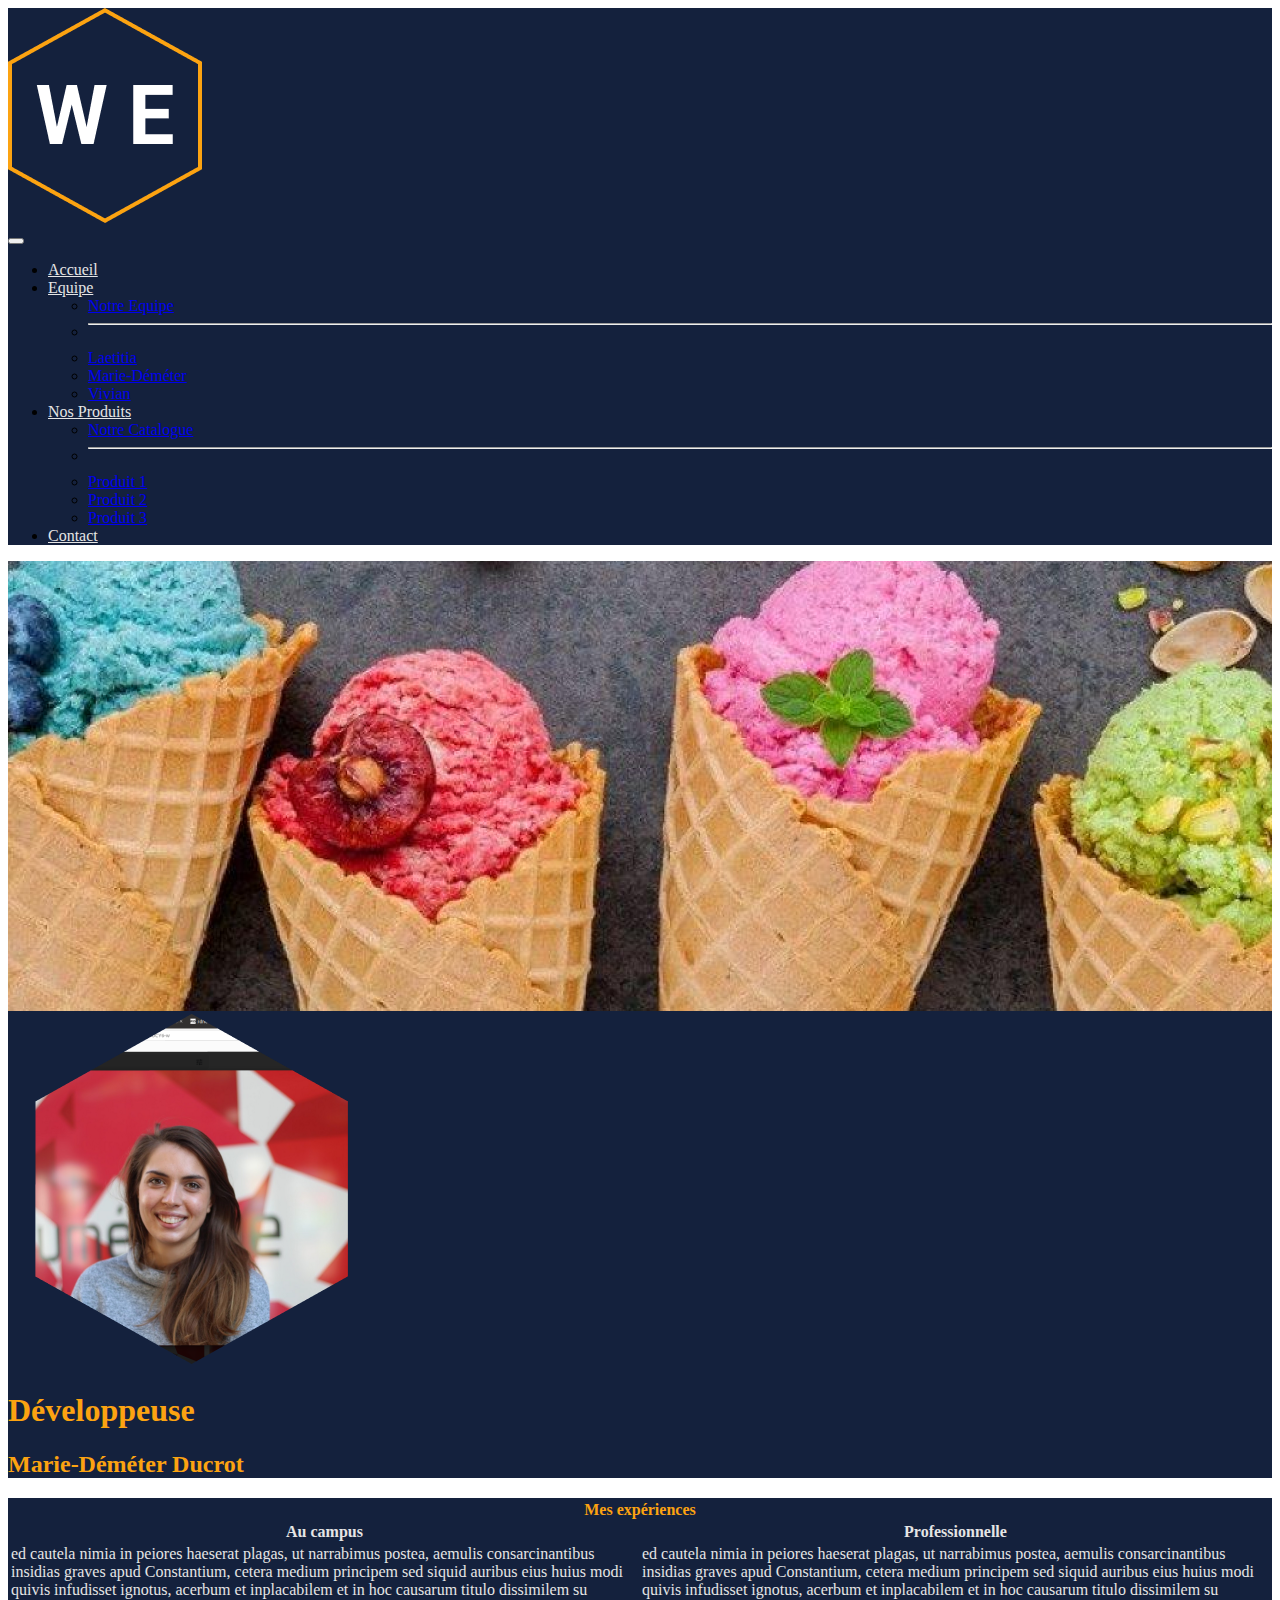
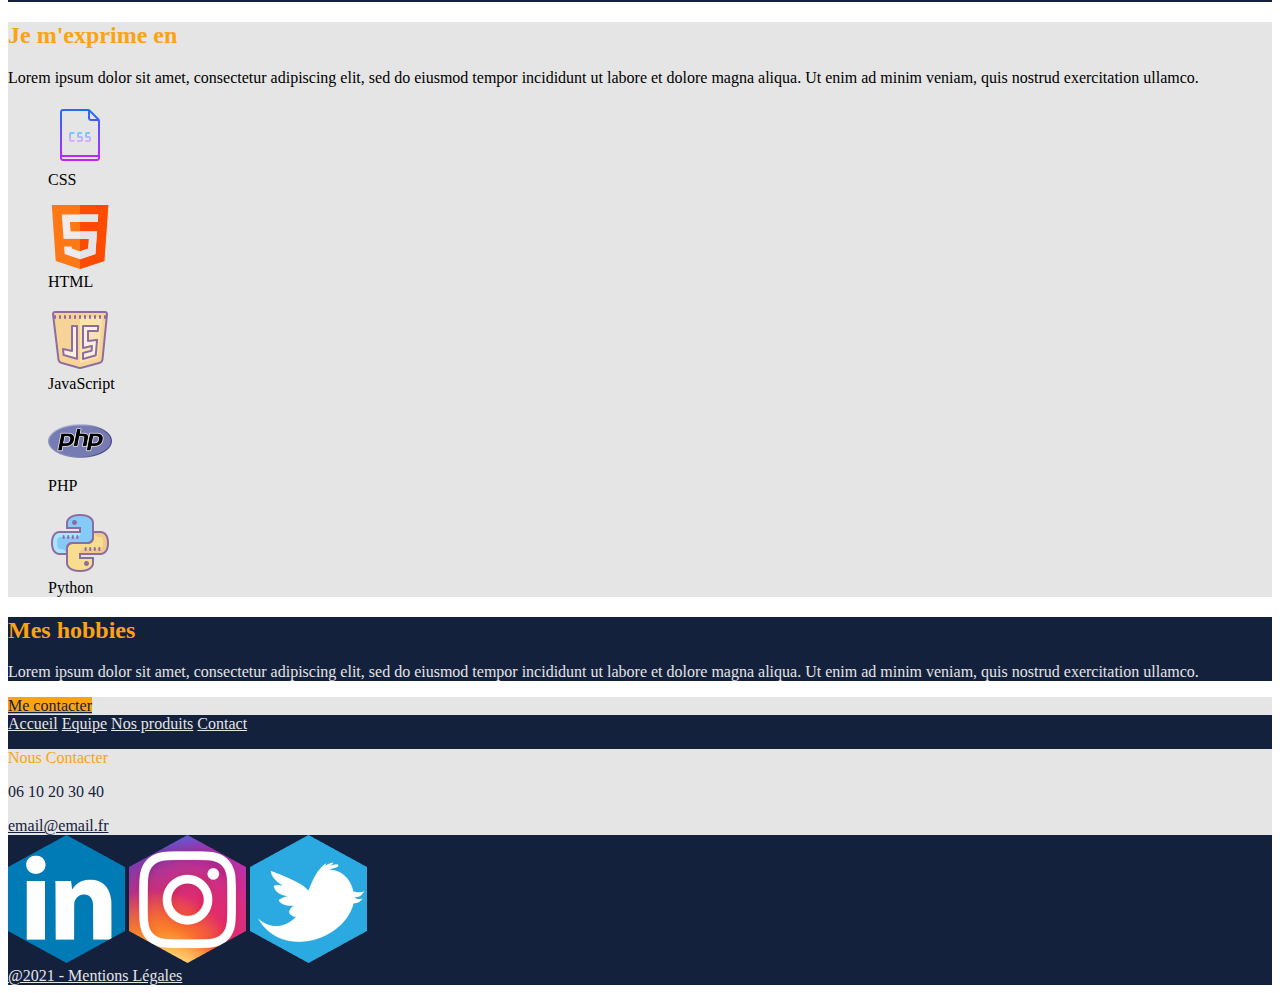
<file: CV_Marie_Demeter.html>
<!DOCTYPE html>
<html lang="fr">

<head>
    <meta charset="UTF-8" />
    <meta http-equiv="X-UA-Compatible" content="IE=edge" />
    <title>La fabrique Givrée</title>
    <meta name="viewport" content="width=device-width, initial-scale=1.0" />
    <link href="https://cdn.jsdelivr.net/npm/bootstrap@5.1.3/dist/css/bootstrap.min.css" rel="stylesheet"
        integrity="sha384-1BmE4kWBq78iYhFldvKuhfTAU6auU8tT94WrHftjDbrCEXSU1oBoqyl2QvZ6jIW3" crossorigin="anonymous" />
    <link rel="stylesheet" href="style.css" />
</head>

<body>
    <header class="p-3 bg-primary d-flex justify-content-between">
        <div id="logo"><img class="w-75" src="image/logo.png" alt="Logo"></div>
        <div id="navbarre">
            <nav class="navbar navbar-expand-lg navbar-light h-25 translate-middle-y mt-5">
                <div class="container-fluid">
                    <button class="navbar-toggler" type="button" data-bs-toggle="collapse"
                        data-bs-target="#navbarSupportedContent" aria-controls="navbarSupportedContent"
                        aria-expanded="false" aria-label="Toggle navigation">
                        <span class="navbar-toggler-icon"></span>
                    </button>
                    <div class="collapse navbar-collapse" id="navbarSupportedContent">
                        <ul class="navbar-nav me-auto mb-2 mb-lg-0">
                            <li class="nav-item">
                                <a class="nav-link active text-success" aria-current="page"
                                    href="index.html">Accueil</a>
                            </li>
                            <li class="nav-item dropdown">
                                <a class="nav-link dropdown-toggle text-success" id="navbarDropdown" href="equipe.html"
                                    role="button" data-bs-toggle="dropdown" aria-expanded="false">Equipe</a>
                                <ul class="dropdown-menu" aria-labelledby="navbarDropdown">
                                    <li><a class="dropdown-item" href="equipe.html">Notre Equipe</a></li>
                                    <li>
                                        <hr class="dropdown-divider">
                                    </li>
                                    <li><a class="dropdown-item" href="CV_Laetitia.html">Laetitia</a></li>
                                    <li><a class="dropdown-item" href="CV_Marie_Demeter.html">Marie-Déméter</a></li>
                                    <li><a class="dropdown-item" href="CV_Vivian.html">Vivian</a></li>
                                </ul>
                            <li class="nav-item dropdown">
                                <a class="nav-link dropdown-toggle text-success" id="navbarDropdown1"
                                    href="catalogue.html" role="button" data-bs-toggle="dropdown"
                                    aria-expanded="false">Nos Produits</a>
                                <ul class="dropdown-menu" aria-labelledby="navbarDropdown1">
                                    <li><a class="dropdown-item" href="catalogue.html">Notre Catalogue</a></li>
                                    <li>
                                        <hr class="dropdown-divider">
                                    </li>
                                    <li><a class="dropdown-item" href="produit1.html">Produit 1</a></li>
                                    <li><a class="dropdown-item" href="produit2.html">Produit 2</a></li>
                                    <li><a class="dropdown-item" href="produit3.html">Produit 3</a></li>
                                </ul>
                            </li>
                            <li class="nav-item">
                                <a class="nav-link active text-success" aria-current="page"
                                    href="contact.html">Contact</a>
                            </li>
                        </ul>
                    </div>
                </div>
            </nav>
        </div>
    </header>
    <!--------------------------------Corps--------------------------------------------->
    <main>

        <div class="main_img">
        </div>

        <!--------Rectangle avec nom prénom fonction-------->
        <div class="bg-primary">
            <div class="container ">
                <div class="row justify-content-center">
                    <div class="d-flex flex-column align-items-center col-auto">

                        <img class="img-fluid w-75" src="image/Marie.png" alt="Image de profil de Vivian">
                        <h1 class="text-secondary text-uppercase"> Développeuse</h1>
                        <h2 class="text-secondary text-uppercase">Marie-Déméter Ducrot</h2>

                    </div>
                </div>
            </div>
        </div>
        <!----->

        <!--------------------------Partie 1 experience----------->
        <div class="bg-primary py-2">
            <div class="container ">
                <table class="table align-middle text-center">
                    <thead>
                        <tr>
                            <th class="text-secondary text-uppercase" colspan="3" scope="col">Mes expériences</th>
                        </tr>
                    </thead>
                    <tbody class="text-success">
                        <tr>
                            <th>Au campus</th>
                            <th>Professionnelle</th>
                        </tr>
                        <tr>
                            <td>ed cautela nimia in peiores haeserat plagas, ut narrabimus postea,
                                aemulis consarcinantibus insidias graves apud Constantium, cetera medium principem
                                sed siquid auribus eius huius modi quivis infudisset ignotus, acerbum et
                                inplacabilem
                                et in hoc causarum titulo dissimilem su</td>
                            <td>ed cautela nimia in peiores haeserat plagas, ut narrabimus postea,
                                aemulis consarcinantibus insidias graves apud Constantium, cetera medium principem
                                sed siquid auribus eius huius modi quivis infudisset ignotus, acerbum et
                                inplacabilem
                                et in hoc causarum titulo dissimilem su</td>
                        </tr>
                    </tbody>
                </table>
            </div>
        </div>
        <!----->
        <!---------------------------Partie 2 Langage ------------------>
        <div class="bg-success pt-2">
            <div class="container text-center">
                <h2 class="text-secondary text-uppercase">Je m'exprime en</h2>
                <p>Lorem ipsum dolor sit amet, consectetur adipiscing elit, sed do eiusmod tempor incididunt
                    ut
                    labore et dolore magna aliqua. Ut enim ad minim veniam, quis nostrud exercitation
                    ullamco.
                </p>
            </div>

            <!---Sous partie 2 logo langage-->
            <div class="container">
                <div class="row justify-content-center">

                    <figure class="figure col-auto  col-md-2">
                        <img src="image/css.png" class="figure-img img-fluid" alt="Logo du langage CSS">
                        <figcaption class="figure-caption text-center pb-2 col-md-2"> CSS</figcaption>
                    </figure>

                    <figure class="figure col-auto col-md-2 "><img src="image/html.png" class="figure-img img-fluid"
                            alt="Logo du langage HTML">
                        <figcaption class="figure-caption text-center pb-2 col-md-2">HTML</figcaption>
                    </figure>

                    <figure class="figure col-auto col-md-2"> <img src="image/js.png" class="figure-img img-fluid"
                            alt="Logo du langage JavaScript">
                        <figcaption class="figure-caption text-center pb-2 col-md-2">JavaScript</figcaption>
                    </figure>

                    <figure class="figure col-auto col-md-2 "> <img src="image/php.png" class="figure-img img-fluid"
                            alt="Logo du langage PHP">
                        <figcaption class="figure-caption text-center pb-2 col-md-2"> PHP</figcaption>
                    </figure>

                    <figure class="figure col-auto  col-md-2"><img src="image/python.png" class="figure-img img-fluid"
                            alt="Logo du langage Python">
                        <figcaption class="figure-caption text-center pb-2 col-md-2">Python</figcaption>
                    </figure>
                </div>
            </div>
        </div>

        <!---------------------------Partie 3 Les passions ------------------>
        <div class="bg-primary">
            <div class="container pt-3 pb-3 text-center">
                <h2 class="text-secondary text-uppercase">Mes hobbies</h2>
                <p class="text-success">Lorem ipsum dolor sit amet, consectetur adipiscing elit, sed do eiusmod tempor incididunt
                    ut
                    labore et dolore magna aliqua. Ut enim ad minim veniam, quis nostrud exercitation
                    ullamco.
                </p>
            </div>
        </div>
        <!----Bouton contact----->
        <div class="bg-success">
            <div class="row justify-content-center">
                <a class="btn btn-secondary text-primary my-5 col-auto" href="mailto:email@email.fr" role="button">Me
                    contacter</a>
            </div>
        </div>

    </main>

    <!----------------Footer----------------------------->
    <footer class="bg-primary py-2 container-fluid">
        <div class=" d-flex flex-md-row justify-content-md-between flex-column align-items-center">
            <div class="d-flex flex-column align-items-center text-center py-3 text-success w-50">
                <a class="text-success text-decoration-none" href="accueil.html">Accueil</a>
                <a class="text-success text-decoration-none" href="equipe.html">Equipe</a>
                <a class="text-success text-decoration-none" href="catalogue.html">Nos produits</a>
                <a class="text-success text-decoration-none" href="contact.html">Contact</a>
            </div>
            <div class="bg-success d-flex flex-column align-items-center text-center p-3 m-3 w-50">
                <p class="text-secondary text-uppercase">Nous Contacter</p>
                <p class="text-primary">06 10 20 30 40</p>
                <a class="text-primary text-decoration-none"
                    href="mailto:lafabriquegivree@email.fr">email@email.fr</a>
            </div>
            <div class="row justify-content-center py-3 w-50">
                <a class="col-6 col-lg-4 d-flex justify-content-center" href="https://fr.linkedin.com/"><img
                        src="image/linkedin.png" alt="Lien Linkedin" class="w-50"></a>
                <a class="col-6 col-lg-4 d-flex justify-content-center" href="https://www.instagram.com/?hl=fr"><img
                        src="image/instagram.png" alt="Lien Instagram" class="w-50"></a>
                <a class="col-6 col-lg-4 d-flex justify-content-center" href="https://twitter.com/?lang=fr"><img
                        src="image/twitter.png" alt="Lien Twitter" class="w-50"></a>
            </div>
        </div>
        <div>
            <a class="px-3 text-success text-decoration-none" href="Mentions_legales.html">@2021 - Mentions Légales</a>
        </div>
    </footer>

    <script src="https://cdn.jsdelivr.net/npm/bootstrap@5.1.3/dist/js/bootstrap.bundle.min.js"
        integrity="sha384-ka7Sk0Gln4gmtz2MlQnikT1wXgYsOg+OMhuP+IlRH9sENBO0LRn5q+8nbTov4+1p"
        crossorigin="anonymous"></script>

</body>

</html>
</file>
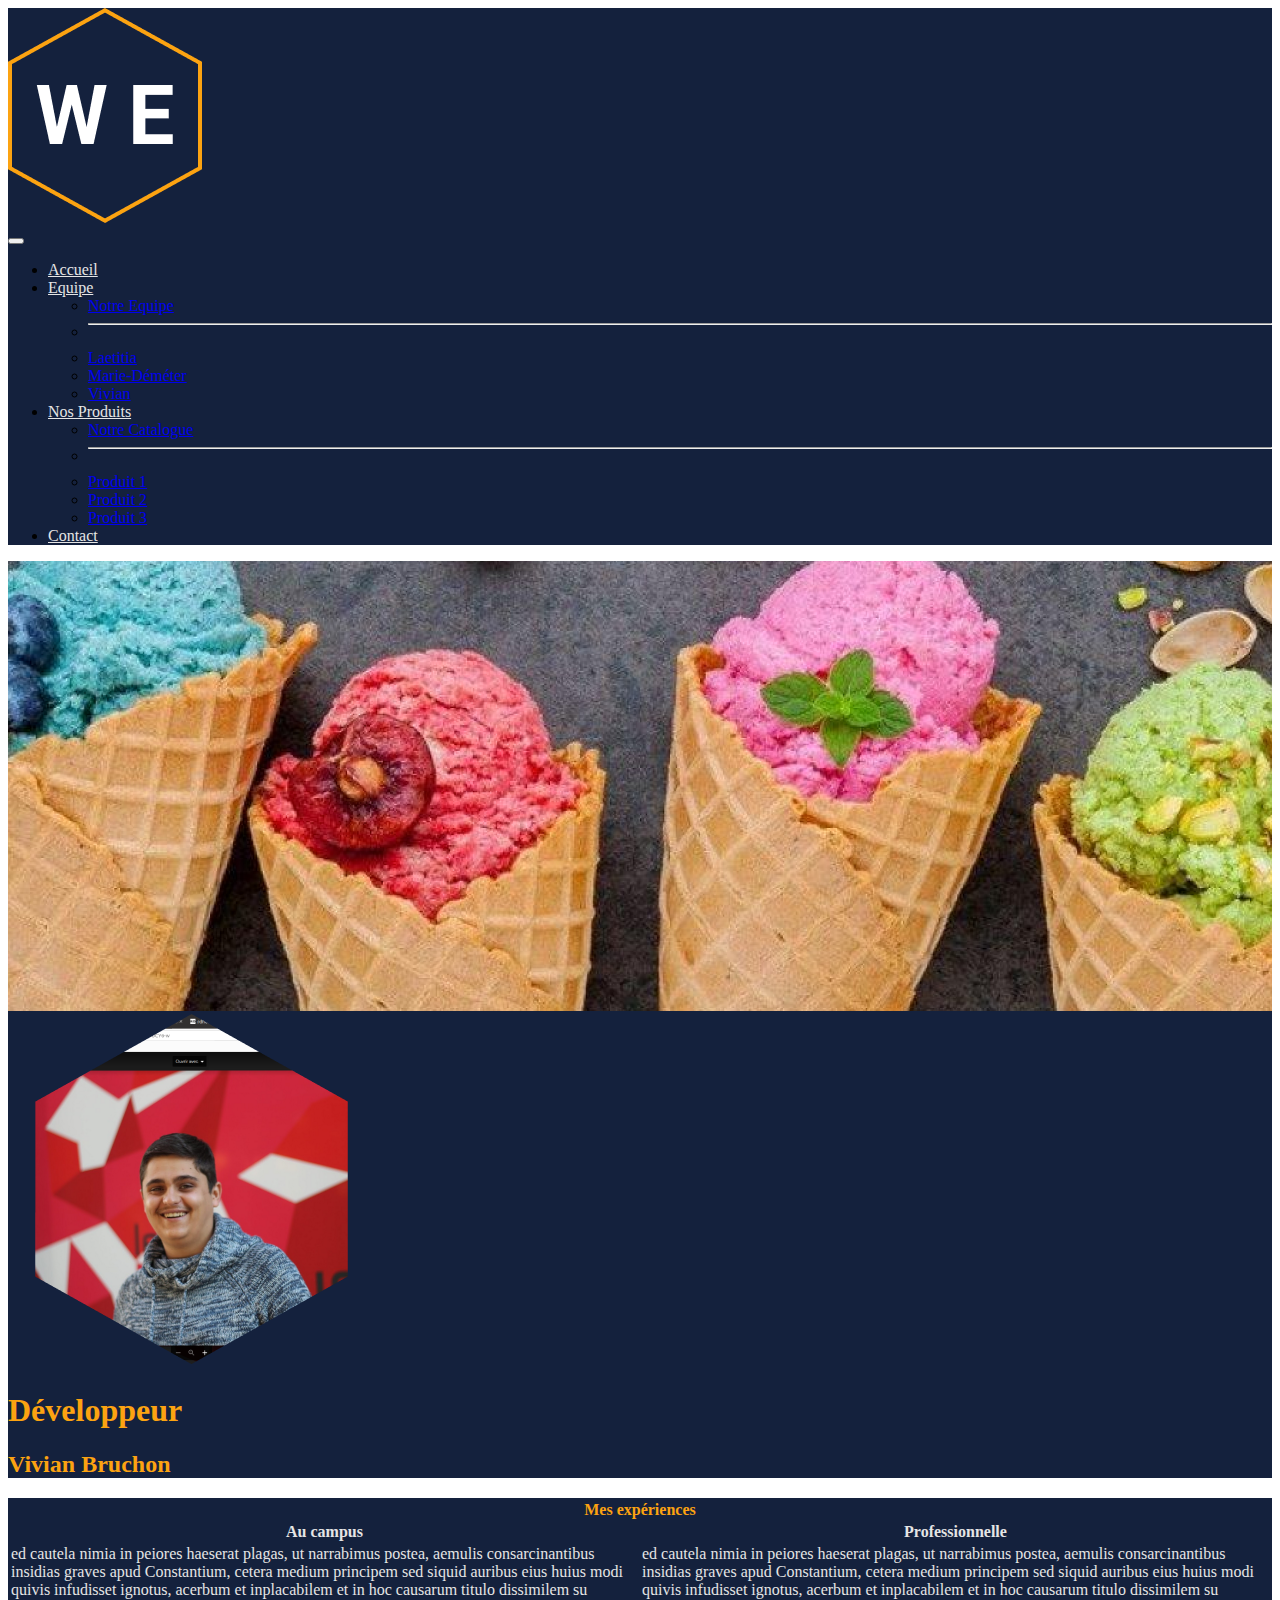
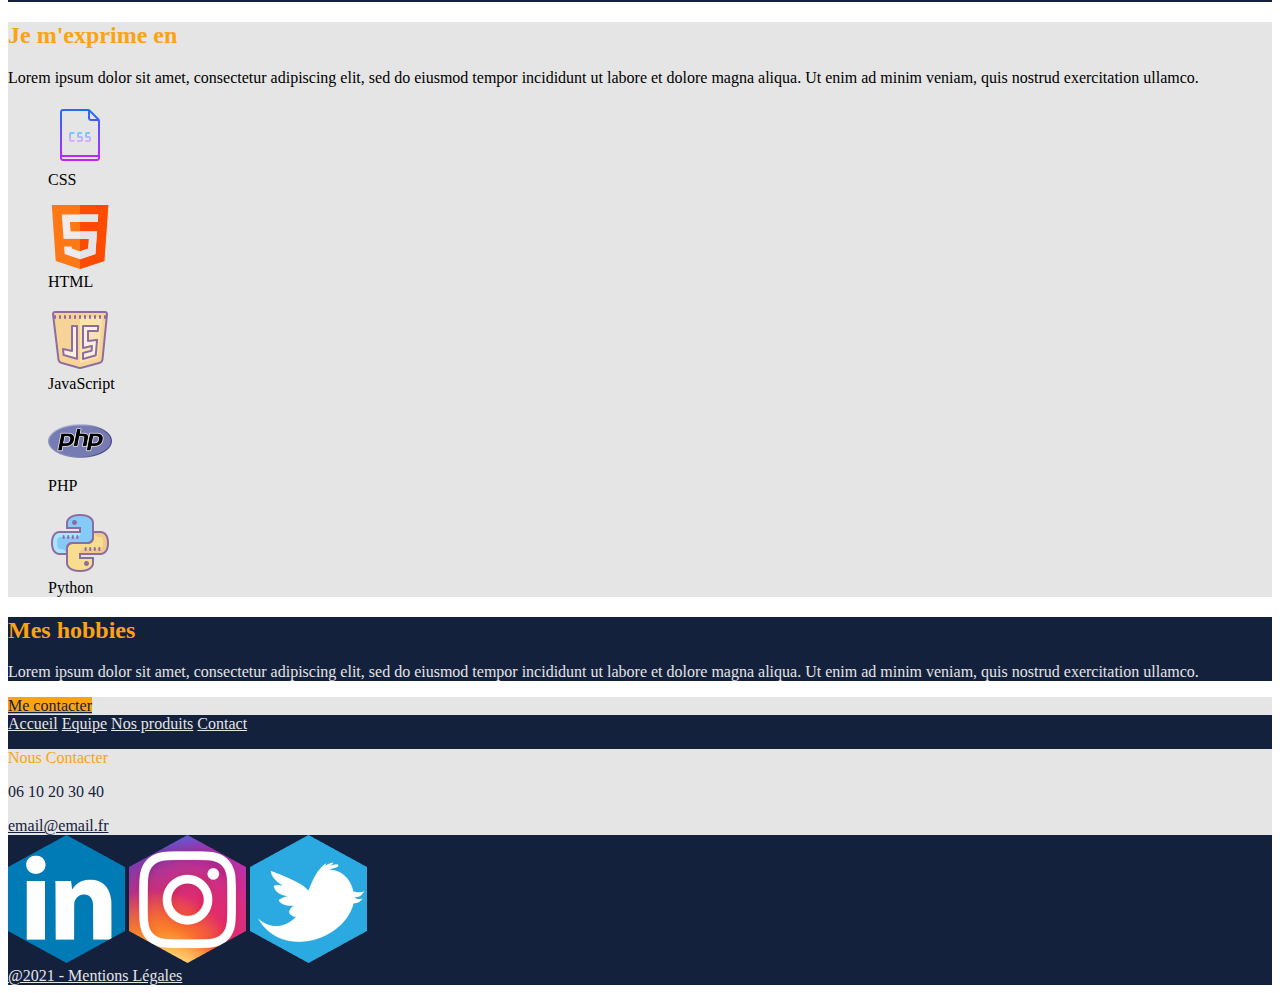
<file: CV_Vivian.html>
<!DOCTYPE html>
<html lang="fr">

<head>
    <meta charset="UTF-8" />
    <meta http-equiv="X-UA-Compatible" content="IE=edge" />
    <title>La fabrique Givrée</title>
    <meta name="viewport" content="width=device-width, initial-scale=1.0" />
    <link href="https://cdn.jsdelivr.net/npm/bootstrap@5.1.3/dist/css/bootstrap.min.css" rel="stylesheet"
        integrity="sha384-1BmE4kWBq78iYhFldvKuhfTAU6auU8tT94WrHftjDbrCEXSU1oBoqyl2QvZ6jIW3" crossorigin="anonymous" />
    <link rel="stylesheet" href="style.css" />
</head>

<body>
    <header class="p-3 bg-primary d-flex justify-content-between">
        <div id="logo"><img class="w-75" src="image/logo.png" alt="Logo"></div>
        <div id="navbarre">
            <nav class="navbar navbar-expand-lg navbar-light h-25 translate-middle-y mt-5">
                <div class="container-fluid">
                    <button class="navbar-toggler" type="button" data-bs-toggle="collapse"
                        data-bs-target="#navbarSupportedContent" aria-controls="navbarSupportedContent"
                        aria-expanded="false" aria-label="Toggle navigation">
                        <span class="navbar-toggler-icon"></span>
                    </button>
                    <div class="collapse navbar-collapse" id="navbarSupportedContent">
                        <ul class="navbar-nav me-auto mb-2 mb-lg-0">
                            <li class="nav-item">
                                <a class="nav-link active text-success" aria-current="page"
                                    href="index.html">Accueil</a>
                            </li>
                            <li class="nav-item dropdown">
                                <a class="nav-link dropdown-toggle text-success" id="navbarDropdown" href="equipe.html"
                                    role="button" data-bs-toggle="dropdown" aria-expanded="false">Equipe</a>
                                <ul class="dropdown-menu" aria-labelledby="navbarDropdown">
                                    <li><a class="dropdown-item" href="equipe.html">Notre Equipe</a></li>
                                    <li>
                                        <hr class="dropdown-divider">
                                    </li>
                                    <li><a class="dropdown-item" href="CV_Laetitia.html">Laetitia</a></li>
                                    <li><a class="dropdown-item" href="CV_Marie_Demeter.html">Marie-Déméter</a></li>
                                    <li><a class="dropdown-item" href="CV_Vivian.html">Vivian</a></li>
                                </ul>
                            <li class="nav-item dropdown">
                                <a class="nav-link dropdown-toggle text-success" id="navbarDropdown1"
                                    href="catalogue.html" role="button" data-bs-toggle="dropdown"
                                    aria-expanded="false">Nos Produits</a>
                                <ul class="dropdown-menu" aria-labelledby="navbarDropdown1">
                                    <li><a class="dropdown-item" href="catalogue.html">Notre Catalogue</a></li>
                                    <li>
                                        <hr class="dropdown-divider">
                                    </li>
                                    <li><a class="dropdown-item" href="produit1.html">Produit 1</a></li>
                                    <li><a class="dropdown-item" href="produit2.html">Produit 2</a></li>
                                    <li><a class="dropdown-item" href="produit3.html">Produit 3</a></li>
                                </ul>
                            </li>
                            <li class="nav-item">
                                <a class="nav-link active text-success" aria-current="page"
                                    href="contact.html">Contact</a>
                            </li>
                        </ul>
                    </div>
                </div>
            </nav>
        </div>
    </header>
    <!--------------------------------Corps--------------------------------------------->
    <main>

        <div class="main_img">
        </div>

        <!--------Rectangle avec nom prénom fonction-------->
        <div class="bg-primary">
            <div class="container ">
                <div class="row justify-content-center">
                    <div class="d-flex flex-column align-items-center col-auto">

                        <img class="img-fluid w-75" src="image/Vivian.png" alt="Image de profil de Vivian">
                        <h1 class="text-secondary text-uppercase"> Développeur</h1>
                        <h2 class="text-secondary text-uppercase">Vivian Bruchon</h2>

                    </div>
                </div>
            </div>
        </div>
        <!----->

        <!--------------------------Partie 1 experience tableau----------->
        <div class="bg-primary py-2">
            <div class="container ">
                <table class="table align-middle text-center">
                    <thead>
                        <tr>
                            <th class="text-secondary text-uppercase" colspan="3" scope="col">Mes expériences</th>
                        </tr>
                    </thead>
                    <tbody class="text-success">
                        <tr>
                            <th>Au campus</th>
                            <th>Professionnelle</th>
                        </tr>
                        <tr>
                            <td>ed cautela nimia in peiores haeserat plagas, ut narrabimus postea,
                                aemulis consarcinantibus insidias graves apud Constantium, cetera medium principem
                                sed siquid auribus eius huius modi quivis infudisset ignotus, acerbum et
                                inplacabilem
                                et in hoc causarum titulo dissimilem su</td>
                            <td>ed cautela nimia in peiores haeserat plagas, ut narrabimus postea,
                                aemulis consarcinantibus insidias graves apud Constantium, cetera medium principem
                                sed siquid auribus eius huius modi quivis infudisset ignotus, acerbum et
                                inplacabilem
                                et in hoc causarum titulo dissimilem su</td>
                        </tr>
                    </tbody>
                </table>
            </div>
        </div>
        <!----->
        <!---------------------------Partie 2 Langage ------------------>
        <div class="bg-success pt-2">
            <div class="container text-center">
                <h2 class="text-secondary text-uppercase">Je m'exprime en</h2>
                <p>Lorem ipsum dolor sit amet, consectetur adipiscing elit, sed do eiusmod tempor incididunt
                    ut
                    labore et dolore magna aliqua. Ut enim ad minim veniam, quis nostrud exercitation
                    ullamco.
                </p>
            </div>

            <!---Sous partie 2 logo langage-->
            <div class="container">
                <div class="row justify-content-center">

                    <figure class="figure col-auto  auto col-md-2 ">
                        <img src="image/css.png" class="figure-img img-fluid" alt="Logo du langage CSS">
                        <figcaption class="figure-caption text-center pb-2 col-md-2"> CSS</figcaption>
                    </figure>

                    <figure class="figure col-auto auto col-md-2  "><img src="image/html.png"
                            class="figure-img img-fluid" alt="Logo du langage HTML">
                        <figcaption class="figure-caption text-center pb-2 col-md-2">HTML</figcaption>
                    </figure>

                    <figure class="figure col-auto col-md-2 "> <img src="image/js.png" class="figure-img img-fluid"
                            alt="Logo du langage JavaScript">
                        <figcaption class="figure-caption text-center pb-2 col-md-2">JavaScript</figcaption>
                    </figure>

                    <figure class="figure col-auto col-md-2  "> <img src="image/php.png" class="figure-img img-fluid"
                            alt="Logo du langage PHP">
                        <figcaption class="figure-caption text-center pb-2 col-md-2"> PHP</figcaption>
                    </figure>

                    <figure class="figure col-auto col-md-2 "><img src="image/python.png" class="figure-img img-fluid"
                            alt="Logo du langage Python">
                        <figcaption class="figure-caption text-center pb-2 col-md-2">Python</figcaption>
                    </figure>
                </div>
            </div>
        </div>

        <!---------------------------Partie 3 Les passions ------------------>
        <div class="bg-primary">
            <div class="container pt-3 pb-3 text-center">
                <h2 class="text-secondary text-uppercase">Mes hobbies</h2>
                <p class="text-success"> Lorem ipsum dolor sit amet, consectetur adipiscing elit, sed do eiusmod tempor
                    incididunt
                    ut
                    labore et dolore magna aliqua. Ut enim ad minim veniam, quis nostrud exercitation
                    ullamco.
                </p>
            </div>
        </div>
        <!----Bouton contact----->
        <div class="bg-success">
            <div class="row justify-content-center">
                <a class="btn btn-secondary text-primary my-5 col-auto" href="mailto:email@email.fr" role="button">Me
                    contacter</a>
            </div>
        </div>

    </main>

    <!----------------Footer----------------------------->
    <footer class="bg-primary py-2 container-fluid">
        <div class=" d-flex flex-md-row justify-content-md-between flex-column align-items-center">
            <div class="d-flex flex-column align-items-center text-center py-3 text-success w-50">
                <a class="text-success text-decoration-none" href="accueil.html">Accueil</a>
                <a class="text-success text-decoration-none" href="equipe.html">Equipe</a>
                <a class="text-success text-decoration-none" href="catalogue.html">Nos produits</a>
                <a class="text-success text-decoration-none" href="contact.html">Contact</a>
            </div>
            <div class="bg-success d-flex flex-column align-items-center text-center p-3 m-3 w-50">
                <p class="text-secondary text-uppercase">Nous Contacter</p>
                <p class="text-primary">06 10 20 30 40</p>
                <a class="text-primary text-decoration-none" href="mailto:lafabriquegivree@email.fr">email@email.fr</a>
            </div>
            <div class="row justify-content-center py-3 w-50">
                <a class="col-6 col-lg-4 d-flex justify-content-center" href="https://fr.linkedin.com/"><img
                        src="image/linkedin.png" alt="Lien Linkedin" class="w-50"></a>
                <a class="col-6 col-lg-4 d-flex justify-content-center" href="https://www.instagram.com/?hl=fr"><img
                        src="image/instagram.png" alt="Lien Instagram" class="w-50"></a>
                <a class="col-6 col-lg-4 d-flex justify-content-center" href="https://twitter.com/?lang=fr"><img
                        src="image/twitter.png" alt="Lien Twitter" class="w-50"></a>
            </div>
        </div>
        <div>
            <a class="px-3 text-success text-decoration-none" href="Mentions_legales.html">@2021 - Mentions Légales</a>
        </div>
    </footer>



    <script src="https://cdn.jsdelivr.net/npm/bootstrap@5.1.3/dist/js/bootstrap.bundle.min.js"
        integrity="sha384-ka7Sk0Gln4gmtz2MlQnikT1wXgYsOg+OMhuP+IlRH9sENBO0LRn5q+8nbTov4+1p"
        crossorigin="anonymous"></script>

</body>

</html>
</file>
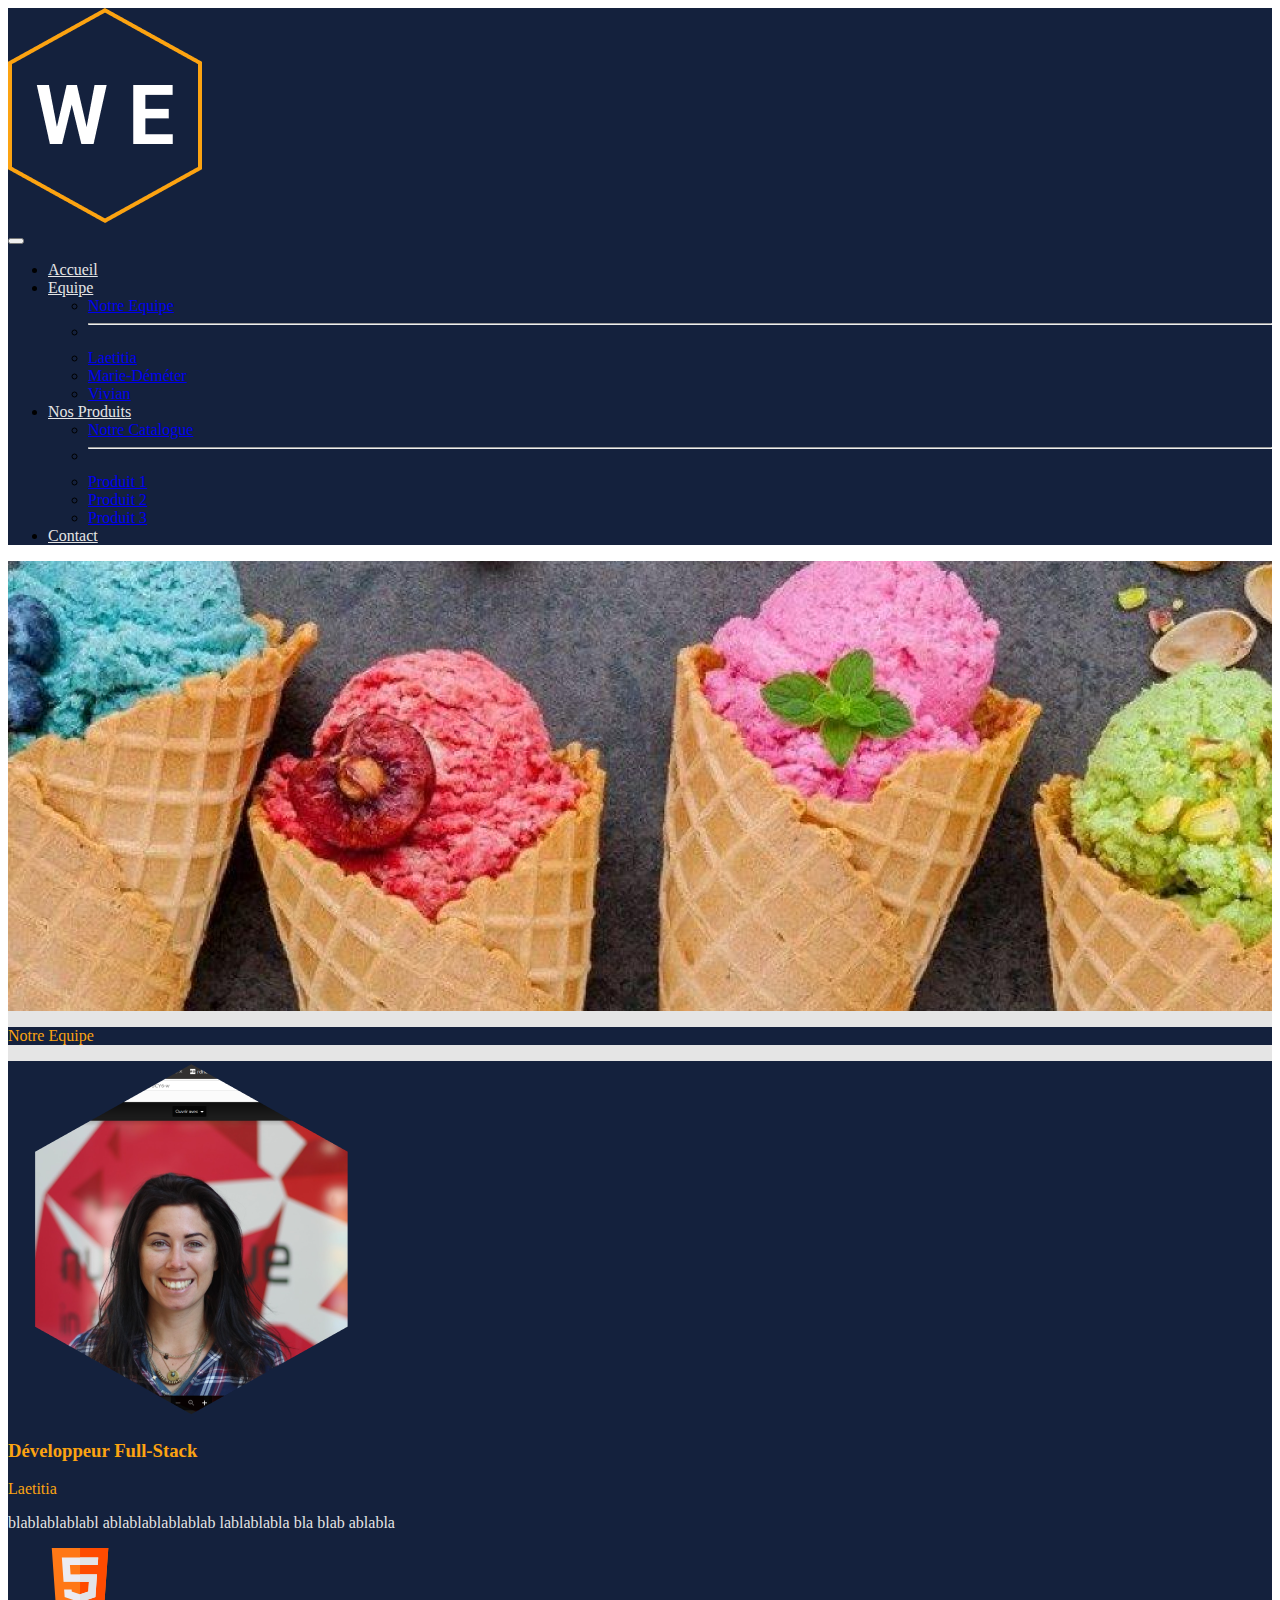
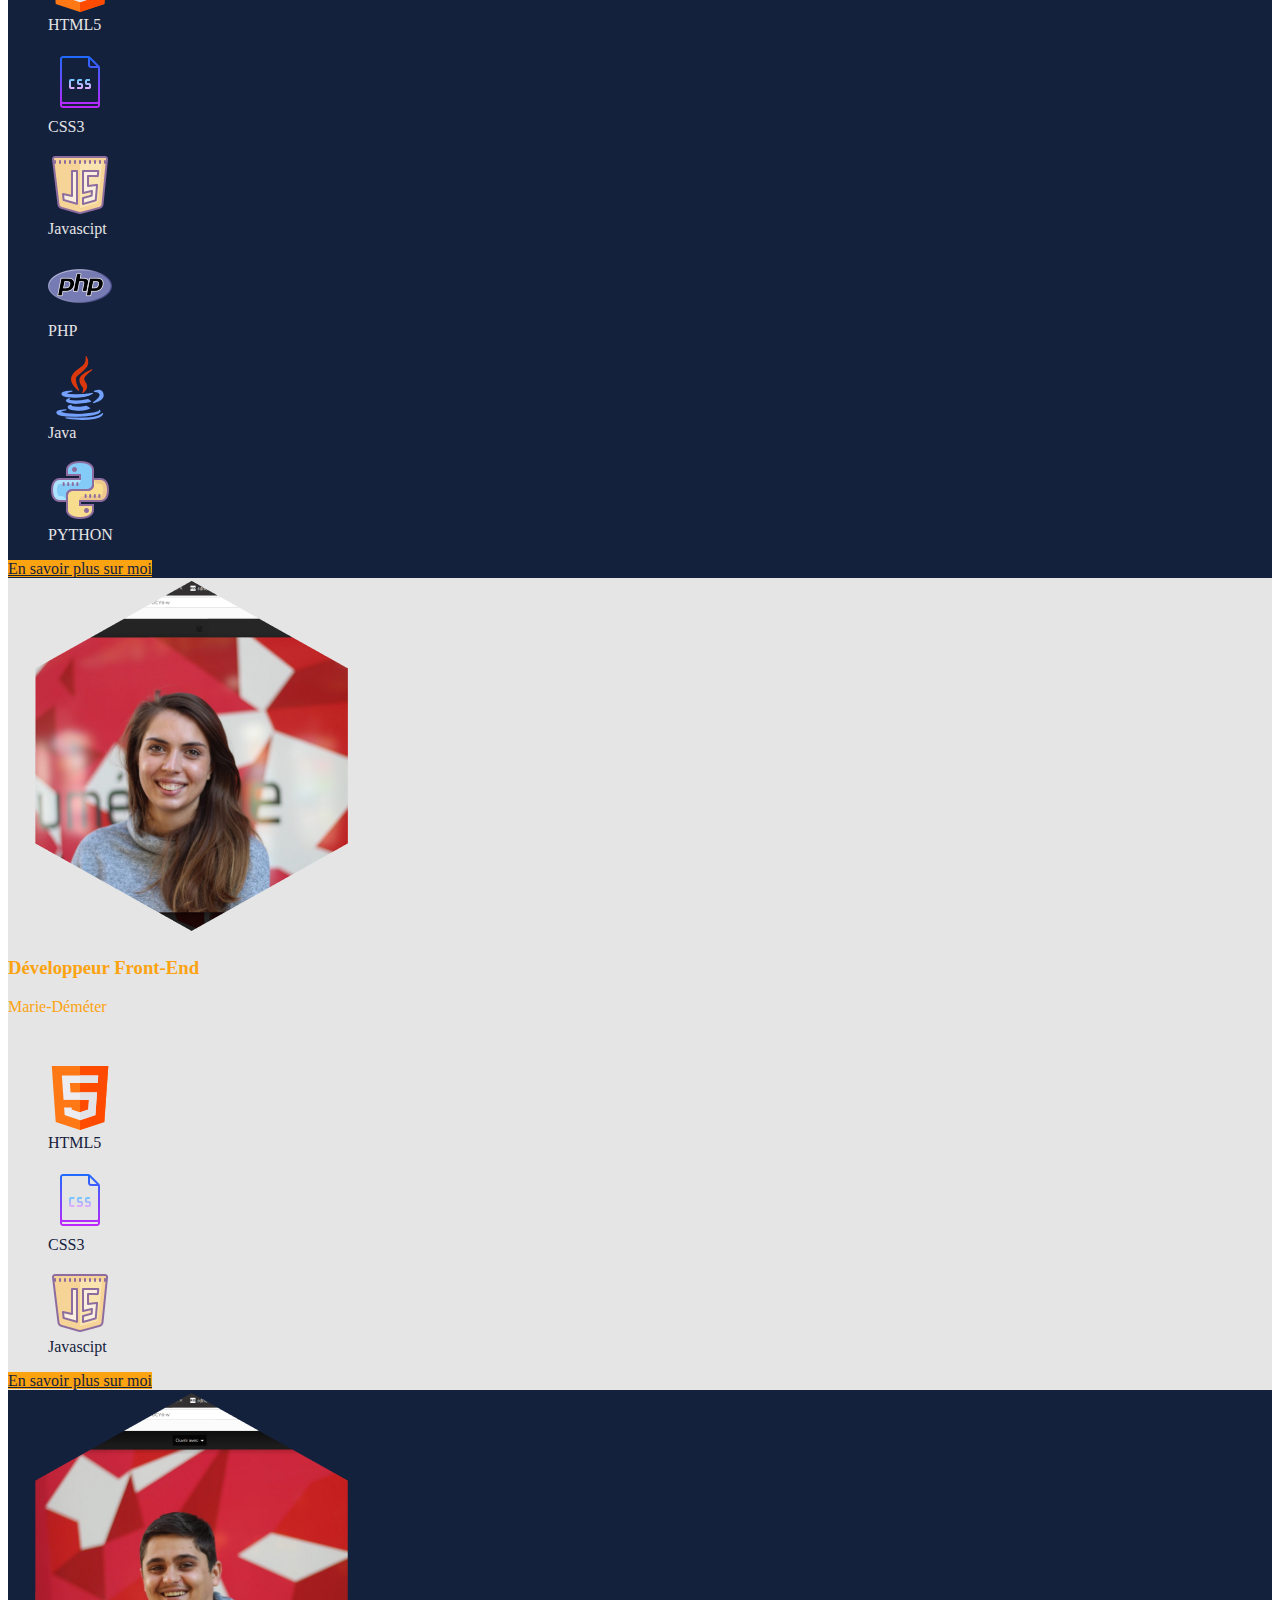
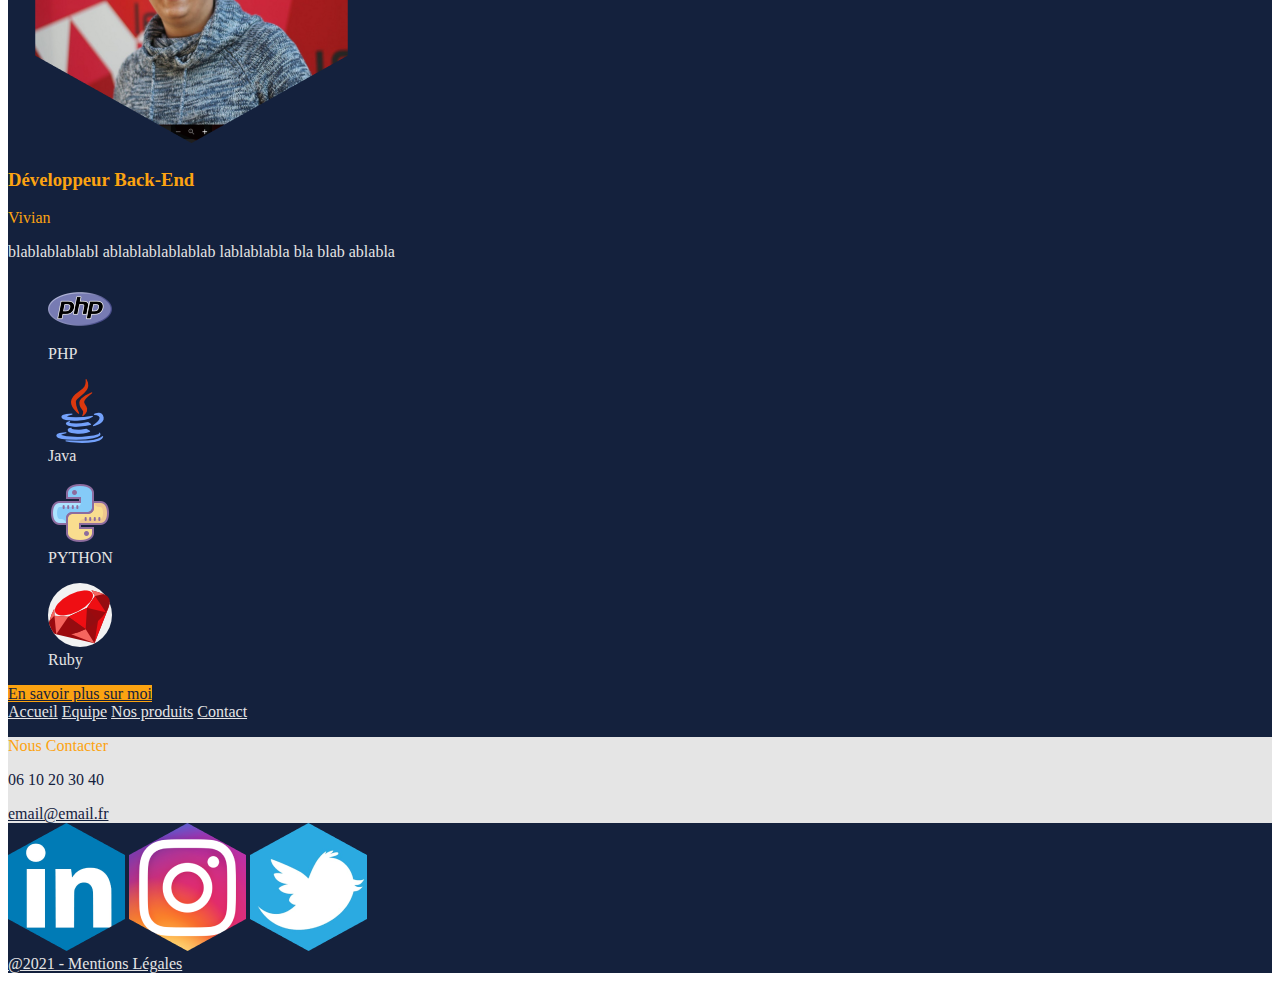
<file: equipe.html>
<!DOCTYPE html>
<html lang="fr">
<head>
  <meta charset="UTF-8" />
  <meta http-equiv="X-UA-Compatible" content="IE=edge" />
  <title>La fabrique Givrée</title>
  <meta name="viewport" content="width=device-width, initial-scale=1.0" />
  <link href="https://cdn.jsdelivr.net/npm/bootstrap@5.1.3/dist/css/bootstrap.min.css" rel="stylesheet"
    integrity="sha384-1BmE4kWBq78iYhFldvKuhfTAU6auU8tT94WrHftjDbrCEXSU1oBoqyl2QvZ6jIW3" crossorigin="anonymous" />
  <link rel="stylesheet" href="style.css" />
</head>
<body>
  <header class="p-3 bg-primary d-flex justify-content-between">
    <div id="logo"><img class="w-75" src="image/logo.png" alt="Logo"></div>
    <div id="navbarre">
      <nav class="navbar navbar-expand-lg navbar-light h-25 translate-middle-y mt-5">
        <div class="container-fluid">
          <button class="navbar-toggler" type="button" data-bs-toggle="collapse"
            data-bs-target="#navbarSupportedContent" aria-controls="navbarSupportedContent" aria-expanded="false"
            aria-label="Toggle navigation">
            <span class="navbar-toggler-icon"></span>
          </button>
          <div class="collapse navbar-collapse" id="navbarSupportedContent">
            <ul class="navbar-nav me-auto mb-2 mb-lg-0">
              <li class="nav-item">
                <a class="nav-link active text-success" aria-current="page" href="index.html">Accueil</a>
              </li>
              <li class="nav-item dropdown">
                <a class="nav-link dropdown-toggle text-success" id="navbarDropdown" href="equipe.html" role="button"
                  data-bs-toggle="dropdown" aria-expanded="false">Equipe</a>
                <ul class="dropdown-menu" aria-labelledby="navbarDropdown">
                  <li><a class="dropdown-item" href="equipe.html">Notre Equipe</a></li>
                  <li>
                    <hr class="dropdown-divider">
                  </li>
                  <li><a class="dropdown-item" href="CV_Laetitia.html">Laetitia</a></li>
                  <li><a class="dropdown-item" href="CV_Marie_Demeter.html">Marie-Déméter</a></li>
                  <li><a class="dropdown-item" href="CV_Vivian.html">Vivian</a></li>
                </ul>
              <li class="nav-item dropdown">
                <a class="nav-link dropdown-toggle text-success" id="navbarDropdown1" href="catalogue.html" role="button"
                  data-bs-toggle="dropdown" aria-expanded="false">Nos Produits</a>
                <ul class="dropdown-menu" aria-labelledby="navbarDropdown1">
                  <li><a class="dropdown-item" href="catalogue.html">Notre Catalogue</a></li>
                  <li>
                    <hr class="dropdown-divider">
                  </li>
                  <li><a class="dropdown-item" href="produit1.html">Produit 1</a></li>
                  <li><a class="dropdown-item" href="produit2.html">Produit 2</a></li>
                  <li><a class="dropdown-item" href="produit3.html">Produit 3</a></li>
                </ul>
              </li>
              <li class="nav-item">
                <a class="nav-link active text-success" aria-current="page" href="contact.html">Contact</a>
              </li>
            </ul>
          </div>
        </div>
      </nav>
    </div>
  </header>
    <!--                                    FIN HEADER                               -->
    <main class="bg-success">
        <div class="main_img"></div>
        <div class="container-fluid ">
            <div class="row justify-content-center">
                <p class="bg-primary text-secondary mt-5 mb-5 text-center text-uppercase fw-bolder col-auto">Notre Equipe
                </p>
            </div>
        </div>




        <!--_____________________________________________________________________PARTIE 1______________________________________________________________________________________-->
        <div class="bg-primary">
            <div class="container align-item-center">
                <div class="row align-items-center">
                    <div class="col-12 col-sm-6">
                        <img src="image/Laetitia.png" alt="photo de laetititia" class="img-fluid mx-auto d-block">
                    </div>
                    <div class="col-12 col-sm-6 text-center text-sm-start col">
                        <h3 class="text-uppercase text-secondary fw-bold mt-3">Développeur Full-Stack</h3>
                        <p class="text-uppercase text-secondary fw-bold">Laetitia</p>
                    </div>
                </div>
                <p class="ps-3 pe-3 text-success text-start-center col-md-6 offset-md-6">blablablablabl ablablablablablab lablablabla
                    bla blab ablabla</p>

                <div class="row align-items-center pb-4">
                    <figure class="col-12 col-sm-6 text-center text-sm-start col">
                        <img src="image/html.png" class="figure-img img-fluid rounded" alt="Logo HTML5">
                        <figcaption class="mt-3 ms-2 text-success fw-bold">HTML5</figcaption>
                    </figure>
                    <figure class="col-12 col-sm-6 text-center text-sm-start col">
                        <img src="image/css.png" class="figure-img img-fluid rounded" alt="Logo CSS3">
                        <figcaption class="mt-3 ms-2 text-success fw-bold">CSS3</figcaption>
                    </figure>
                    <figure class="col-12 col-sm-6 text-center text-sm-start col">
                        <img src="image/js.png" class="figure-img img-fluid rounded" alt="Logo Javascipt">
                        <figcaption class="mt-3 ms-2 text-success fw-bold">Javascipt</figcaption>
                    </figure>
                    <figure class="col-12 col-sm-6 text-center text-sm-start col">
                        <img src="image/php.png" class="figure-img img-fluid rounded" alt="Logo PHP">
                        <figcaption class="mt-3 ms-2 text-success fw-bold">PHP</figcaption>
                    </figure>
                    <figure class="col-12 col-sm-6 text-center text-sm-start col">
                        <img src="image/java.png" class="figure-img img-fluid rounded" alt="Logo Java">
                        <figcaption class="mt-3 ms-2 text-success fw-bold">Java</figcaption>
                    </figure>
                    <figure class="col-12 col-sm-6 text-center text-sm-start col">
                        <img src="image/python.png" class="figure-img img-fluid rounded" alt="Logo Python">
                        <figcaption class="mt-3 ms-2 text-success fw-bold">PYTHON</figcaption>
                    </figure>
                    <div class="row justify-content-center">
                        <a class="btn btn-secondary text-primary my-5 col-auto" href="CV_Laetitia.html" role="button">En
                            savoir
                            plus sur moi</a>
                    </div>
                </div>
            </div>
        </div>
        <!--__________________________________________________________________________FIN PARTIE 1________________________________________________________________________________-->

        <!--___________________________________________________________________________PARTIE 2______________________________________________________________________________________-->
        <div class="container">
            <div class="row align-items-center">
                <div class="col-12 col-sm-6">
                   <img src="image/Marie.png" alt="photo de Marie-Déméter" class="img-fluid mx-auto d-block">
                </div>
                <div class="col-12 col-sm-6 text-center text-sm-start col">
                    <h3 class="text-uppercase text-secondary fw-bold mt-3">Développeur Front-End</h3>
                    <p class="text-uppercase text-secondary fw-bold">Marie-Déméter</p>
                </div>
            </div>
            <p class="ps-3 pe-3 text-success text-start-center col-md-6 offset-md-6">blablablablabl ablablablablablab lablablabla bla
                blab ablabla</p>

            <div class="row pb-4">
                <figure class="col-12 col-sm-6 text-center text-sm-start col">
                    <img src="image/html.png" class="figure-img img-fluid rounded" alt="Logo HTML5">
                    <figcaption class="mt-3 ms-2 text-primary fw-bold">HTML5</figcaption>
                </figure>
                <figure class="col-12 col-sm-6 text-center text-sm-start col">
                    <img src="image/css.png" class="figure-img img-fluid rounded" alt="Logo CSS3">
                    <figcaption class="mt-3 ms-2 text-primary fw-bold">CSS3</figcaption>
                </figure>
                <figure class="col-12 col-sm-6 text-center text-sm-start col">
                    <img src="image/js.png" class="figure-img img-fluid rounded" alt="Logo Javascipt">
                    <figcaption class="mt-3 ms-2 text-primary fw-bold">Javascipt</figcaption>
                </figure>
                <div class="row justify-content-center">
                    <a class="btn btn-secondary text-primary my-5 col-auto" href="CV_Marie-Demeter.html" role="button">En savoir
                        plus sur moi</a>
                </div>
            </div>
        </div>
        <!--______________________________________________________________________FIN PARTIE 2_______________________________________________________________________________-->

        <!--_________________________________________________________________________PARTIE 3______________________________________________________________________________________-->
        <div class="bg-primary">
            <div class="container align-self-center">
                <div class="row align-items-center">
                    <div class="col-12 col-sm-6">
                        <img src="image/Vivian.png" alt="photo de Vivian" class="img-fluid mx-auto d-block">
                    </div>
                    <div class="col-12 col-sm-6 text-center text-sm-start col">
                        <h3 class="text-uppercase text-secondary fw-bold mt-3">Développeur Back-End</h3>
                        <p class="text-uppercase text-secondary fw-bold">Vivian</p>
                    </div>
                </div>
                <p class="ps-3 pe-3 text-success text-start-center col-md-6 offset-md-6">blablablablabl ablablablablablab lablablabla
                    bla blab ablabla</p>

                <div class="row justify-content-center pb-4">
                    
                    <figure class="col-12 col-sm-6 text-center text-sm-start col">
                        <img src="image/php.png" class="figure-img img-fluid rounded" alt="Logo PHP">
                        <figcaption class="mt-3 ms-2 text-success fw-bold">PHP</figcaption>
                    </figure>
                    <figure class="col-12 col-sm-6 text-center text-sm-start col">
                        <img src="image/java.png" class="figure-img img-fluid rounded" alt="Logo Java">
                        <figcaption class="mt-3 ms-2 text-success fw-bold">Java</figcaption>
                    </figure>
                    <figure class="col-12 col-sm-6 text-center text-sm-start col">
                        <img src="image/python.png" class="figure-img img-fluid rounded" alt="Logo Python">
                        <figcaption class="mt-3 ms-2 text-success fw-bold">PYTHON</figcaption>
                    </figure>
                    <figure class="col-12 col-sm-6 text-center text-sm-start col">
                        <img src="image/ruby.png" class="figure-img img-fluid rounded" alt="Logo Ruby">
                        <figcaption class="mt-3 ms-2 text-success fw-bold">Ruby</figcaption>
                    </figure>
                </div>
                    <div class="row justify-content-center">
                        <a class="btn btn-secondary text-primary my-5 col-auto" href="CV_Vivian.html" role="button">En
                            savoir
                            plus sur moi</a>
                    </div>
            </div>
        </div>

        <div class="bg-success p-5">
            
        </div>
        <!--____________________________________________________________________FIN PARTIE 3_______________________________________________________________________________-->
    </main>

    <footer class="bg-primary py-2 container-fluid">
        <div class=" d-flex flex-md-row justify-content-md-between flex-column align-items-center">
          <div class="d-flex flex-column align-items-center text-center py-3 text-success w-50" >
            <a class="text-success text-decoration-none" href="accueil.html">Accueil</a>
            <a class="text-success text-decoration-none" href="equipe.html">Equipe</a>
            <a class="text-success text-decoration-none" href="catalogue.html">Nos produits</a>
            <a class="text-success text-decoration-none" href="contact.html">Contact</a>
          </div>
          <div class="bg-success d-flex flex-column align-items-center text-center p-3 m-3 w-50">
            <p class="text-secondary text-uppercase">Nous Contacter</p>
            <p class="text-primary">06 10 20 30 40</p>
            <a class="text-primary text-decoration-none"
              href="mailto:lafabriquegivree@email.fr">email@email.fr</a>
          </div>
          <div class="row justify-content-center py-3 w-50">
            <a class="col-6 col-lg-4 d-flex justify-content-center" href="https://fr.linkedin.com/"><img
                src="image/linkedin.png" alt="Lien Linkedin" class="w-50"></a>
            <a class="col-6 col-lg-4 d-flex justify-content-center" href="https://www.instagram.com/?hl=fr"><img
                src="image/instagram.png" alt="Lien Instagram" class="w-50"></a>
            <a class="col-6 col-lg-4 d-flex justify-content-center" href="https://twitter.com/?lang=fr"><img
                src="image/twitter.png" alt="Lien Twitter" class="w-50"></a>
          </div>
        </div>
        <div>
          <a class="px-3 text-success text-decoration-none" href="Mentions_legales.html">@2021 - Mentions Légales</a>
        </div>
      </footer>

    <script src="https://cdn.jsdelivr.net/npm/bootstrap@5.1.3/dist/js/bootstrap.bundle.min.js"></script>
</body>

</html>
</file>
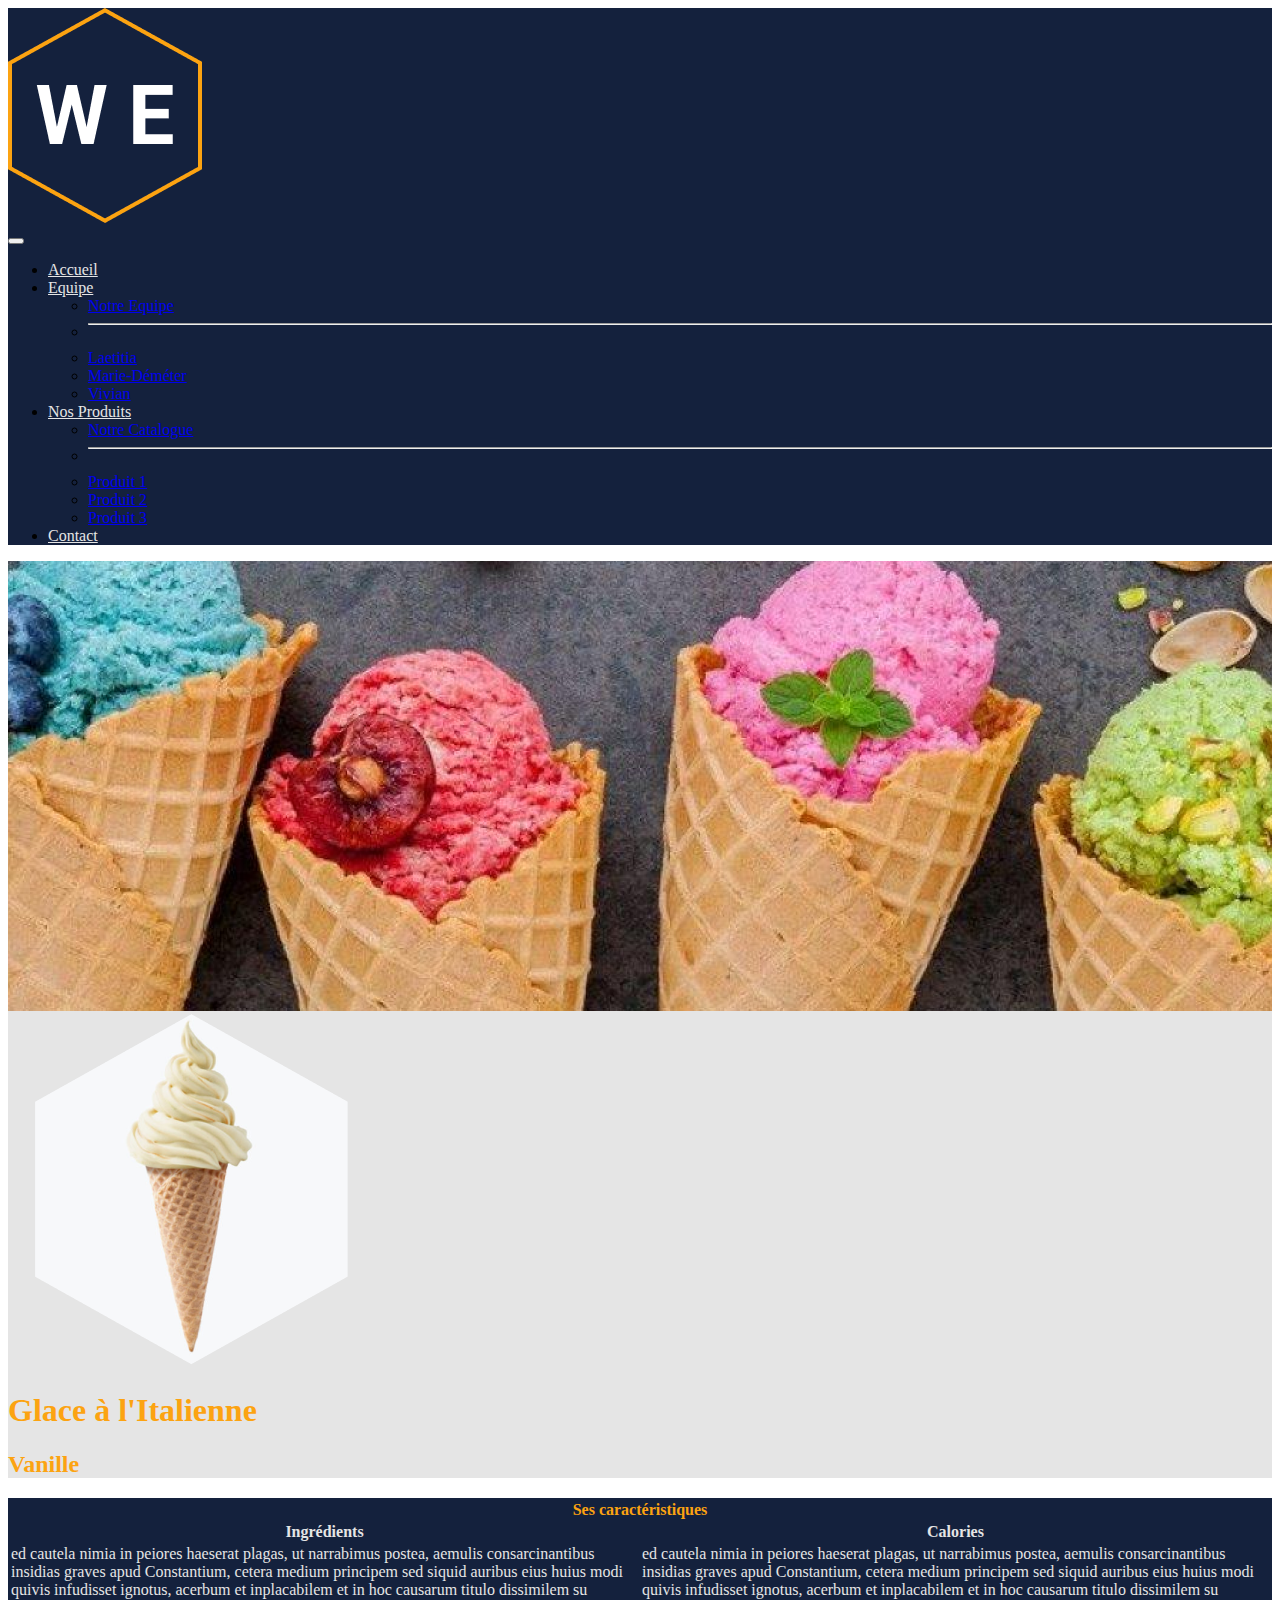
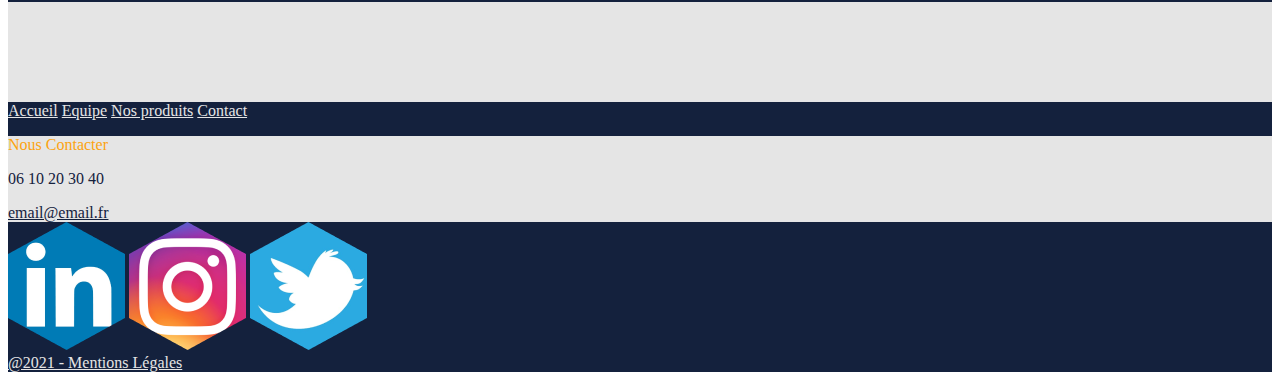
<file: produit1.html>
<!DOCTYPE html>
<html lang="fr">

<head>
    <meta charset="UTF-8" />
    <meta http-equiv="X-UA-Compatible" content="IE=edge" />
    <title>La fabrique Givrée</title>
    <meta name="viewport" content="width=device-width, initial-scale=1.0" />
    <link href="https://cdn.jsdelivr.net/npm/bootstrap@5.1.3/dist/css/bootstrap.min.css" rel="stylesheet"
        integrity="sha384-1BmE4kWBq78iYhFldvKuhfTAU6auU8tT94WrHftjDbrCEXSU1oBoqyl2QvZ6jIW3" crossorigin="anonymous" />
    <link rel="stylesheet" href="style.css" />
</head>

<body>
    <header class="p-3 bg-primary d-flex justify-content-between">
        <div id="logo"><img class="w-75" src="image/logo.png" alt="Logo"></div>
        <div id="navbarre">
            <nav class="navbar navbar-expand-lg navbar-light h-25 translate-middle-y mt-5">
                <div class="container-fluid">
                    <button class="navbar-toggler" type="button" data-bs-toggle="collapse"
                        data-bs-target="#navbarSupportedContent" aria-controls="navbarSupportedContent"
                        aria-expanded="false" aria-label="Toggle navigation">
                        <span class="navbar-toggler-icon"></span>
                    </button>
                    <div class="collapse navbar-collapse" id="navbarSupportedContent">
                        <ul class="navbar-nav me-auto mb-2 mb-lg-0">
                            <li class="nav-item">
                                <a class="nav-link active text-success" aria-current="page"
                                    href="index.html">Accueil</a>
                            </li>
                            <li class="nav-item dropdown">
                                <a class="nav-link dropdown-toggle text-success" id="navbarDropdown" href="equipe.html"
                                    role="button" data-bs-toggle="dropdown" aria-expanded="false">Equipe</a>
                                <ul class="dropdown-menu" aria-labelledby="navbarDropdown">
                                    <li><a class="dropdown-item" href="equipe.html">Notre Equipe</a></li>
                                    <li>
                                        <hr class="dropdown-divider">
                                    </li>
                                    <li><a class="dropdown-item" href="CV_Laetitia.html">Laetitia</a></li>
                                    <li><a class="dropdown-item" href="CV_Marie_Demeter.html">Marie-Déméter</a></li>
                                    <li><a class="dropdown-item" href="CV_Vivian.html">Vivian</a></li>
                                </ul>
                            <li class="nav-item dropdown">
                                <a class="nav-link dropdown-toggle text-success" id="navbarDropdown1"
                                    href="catalogue.html" role="button" data-bs-toggle="dropdown"
                                    aria-expanded="false">Nos Produits</a>
                                <ul class="dropdown-menu" aria-labelledby="navbarDropdown1">
                                    <li><a class="dropdown-item" href="catalogue.html">Notre Catalogue</a></li>
                                    <li>
                                        <hr class="dropdown-divider">
                                    </li>
                                    <li><a class="dropdown-item" href="produit1.html">Produit 1</a></li>
                                    <li><a class="dropdown-item" href="produit2.html">Produit 2</a></li>
                                    <li><a class="dropdown-item" href="produit3.html">Produit 3</a></li>
                                </ul>
                            </li>
                            <li class="nav-item">
                                <a class="nav-link active text-success" aria-current="page"
                                    href="contact.html">Contact</a>
                            </li>
                        </ul>
                    </div>
                </div>
            </nav>
        </div>
    </header>
    <!--------------------------------Corps--------------------------------------------->
    <main>

        <div class="main_img">
        </div>

        <!--------Rectangle avec nom prénom fonction-------->
        <div class="bg-success">
            <div class="container ">
                <div class="row justify-content-center">
                    <div class="d-flex flex-column align-items-center col-auto">

                        <img class="img-fluid w-75 pt-2" src="image/vanille.png" alt="Photo de glace à la vanille">
                        <h1 class="text-secondary text-uppercase"> Glace à l'Italienne</h1>
                        <h2 class="text-secondary text-uppercase">Vanille</h2>

                    </div>
                </div>
            </div>
        </div>
        <!----->

        <!--------------------------Partie 1 experience tableau----------->
        <div class="bg-primary py-2">
            <div class="container ">
                <table class="table align-middle text-center">
                    <thead>
                        <tr>
                            <th class="text-secondary text-uppercase" colspan="3" scope="col">Ses caractéristiques</th>
                        </tr>
                    </thead>
                    <tbody class="text-success">
                        <tr>
                            <th>Ingrédients</th>
                            <th>Calories</th>
                        </tr>
                        <tr>
                            <td>ed cautela nimia in peiores haeserat plagas, ut narrabimus postea,
                                aemulis consarcinantibus insidias graves apud Constantium, cetera medium principem
                                sed siquid auribus eius huius modi quivis infudisset ignotus, acerbum et
                                inplacabilem
                                et in hoc causarum titulo dissimilem su</td>
                            <td>ed cautela nimia in peiores haeserat plagas, ut narrabimus postea,
                                aemulis consarcinantibus insidias graves apud Constantium, cetera medium principem
                                sed siquid auribus eius huius modi quivis infudisset ignotus, acerbum et
                                inplacabilem
                                et in hoc causarum titulo dissimilem su</td>
                        </tr>
                    </tbody>
                </table>
            </div>
        </div>
        <!----->
        <!---------------------------Partie 2 Langage ------------------>
        
            <!---Sous partie 2 logo langage-->
            
        </div>

    
        <!----Bouton contact----->
        <div class="bg-success">
            <div class="basdepage">
                
            </div>
        </div>

    </main>

    <!----------------Footer----------------------------->
    <footer class="bg-primary py-2 container-fluid">
        <div class=" d-flex flex-md-row justify-content-md-between flex-column align-items-center">
            <div class="d-flex flex-column align-items-center text-center py-3 text-success w-50">
                <a class="text-success text-decoration-none" href="accueil.html">Accueil</a>
                <a class="text-success text-decoration-none" href="equipe.html">Equipe</a>
                <a class="text-success text-decoration-none" href="catalogue.html">Nos produits</a>
                <a class="text-success text-decoration-none" href="contact.html">Contact</a>
            </div>
            <div class="bg-success d-flex flex-column align-items-center text-center p-3 m-3 w-50">
                <p class="text-secondary text-uppercase">Nous Contacter</p>
                <p class="text-primary">06 10 20 30 40</p>
                <a class="text-primary text-decoration-none" href="mailto:lafabriquegivree@email.fr">email@email.fr</a>
            </div>
            <div class="row justify-content-center py-3 w-50">
                <a class="col-6 col-lg-4 d-flex justify-content-center" href="https://fr.linkedin.com/"><img
                        src="image/linkedin.png" alt="Lien Linkedin" class="w-50"></a>
                <a class="col-6 col-lg-4 d-flex justify-content-center" href="https://www.instagram.com/?hl=fr"><img
                        src="image/instagram.png" alt="Lien Instagram" class="w-50"></a>
                <a class="col-6 col-lg-4 d-flex justify-content-center" href="https://twitter.com/?lang=fr"><img
                        src="image/twitter.png" alt="Lien Twitter" class="w-50"></a>
            </div>
        </div>
        <div>
            <a class="px-3 text-success text-decoration-none" href="Mentions_legales.html">@2021 - Mentions Légales</a>
        </div>
    </footer>



    <script src="https://cdn.jsdelivr.net/npm/bootstrap@5.1.3/dist/js/bootstrap.bundle.min.js"
        integrity="sha384-ka7Sk0Gln4gmtz2MlQnikT1wXgYsOg+OMhuP+IlRH9sENBO0LRn5q+8nbTov4+1p"
        crossorigin="anonymous"></script>

</body>

</html>
</file>
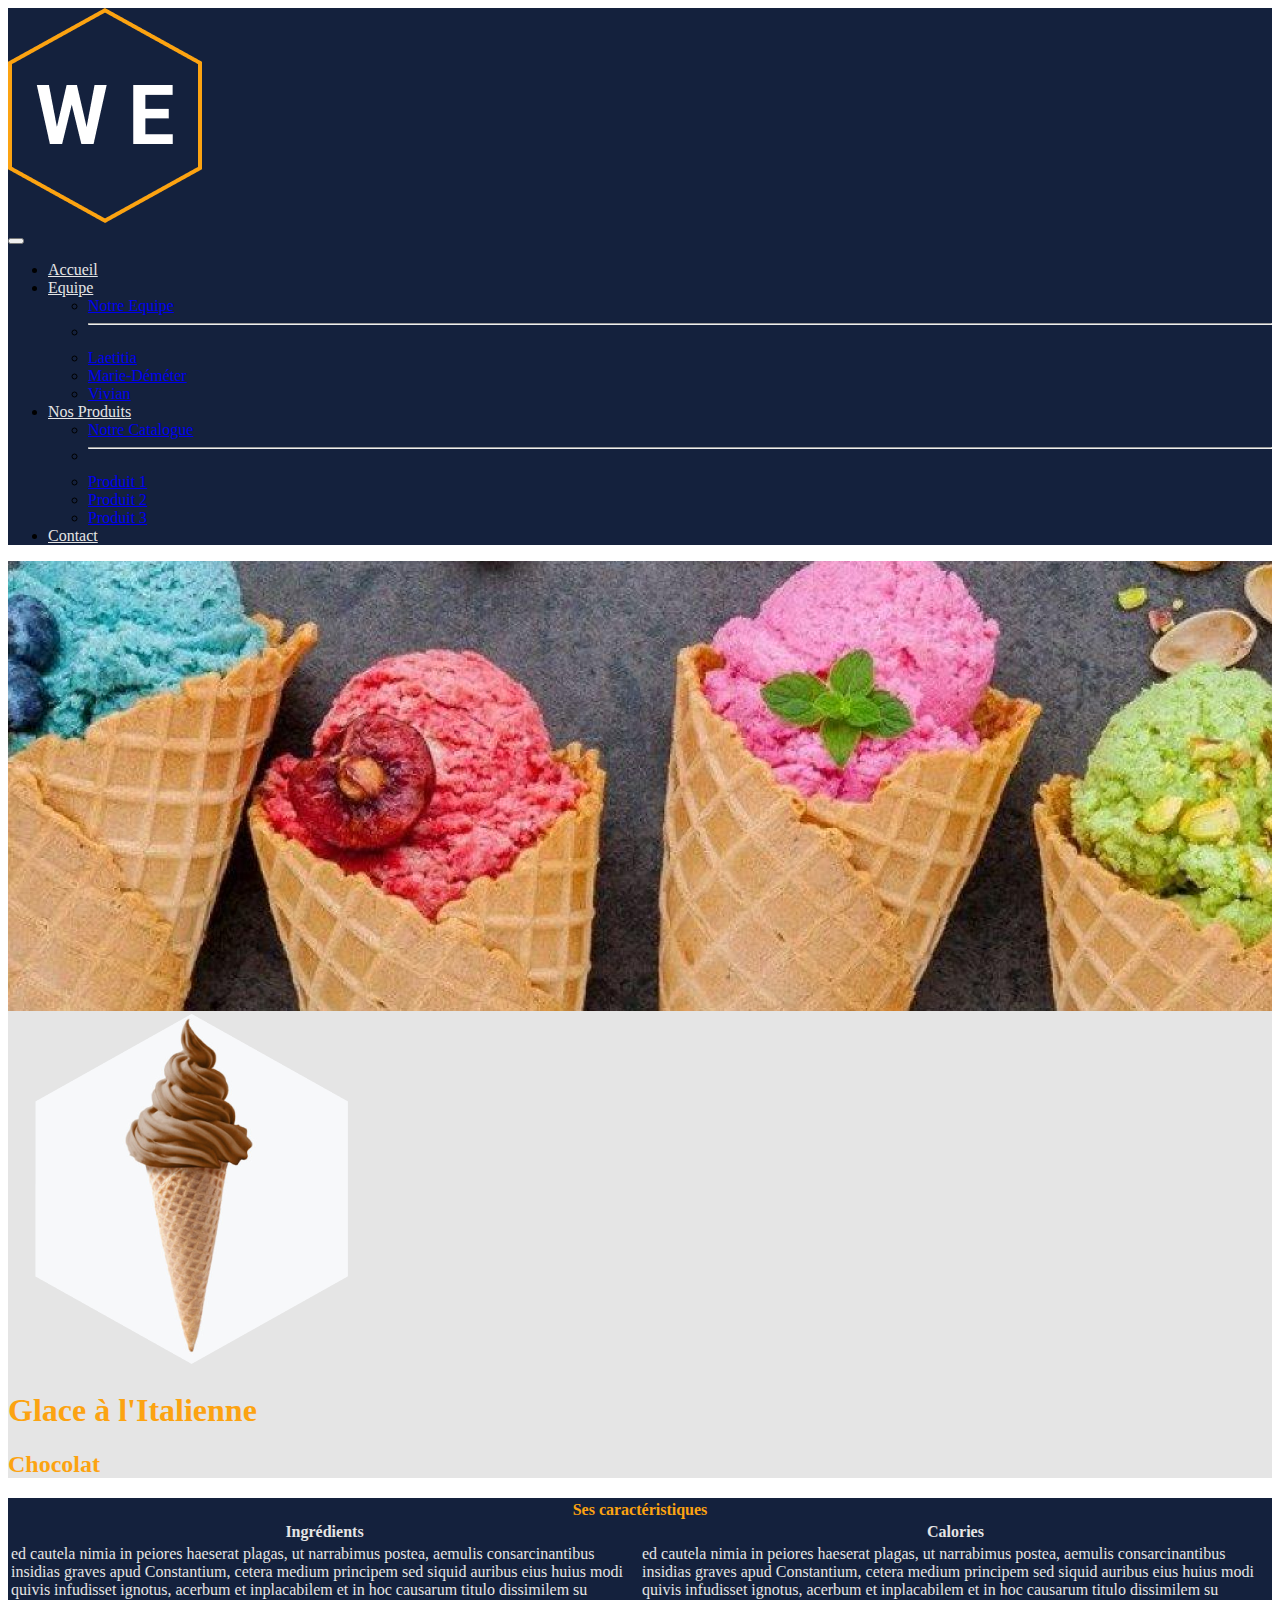
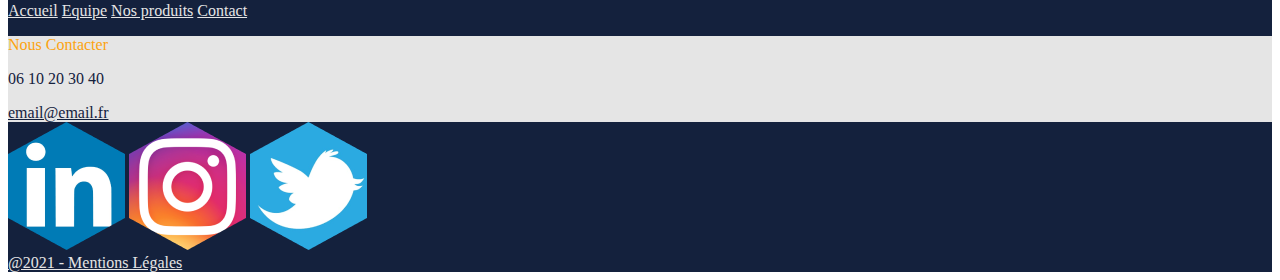
<file: produit2.html>
<!DOCTYPE html>
<html lang="fr">

<head>
    <meta charset="UTF-8" />
    <meta http-equiv="X-UA-Compatible" content="IE=edge" />
    <title>La fabrique Givrée</title>
    <meta name="viewport" content="width=device-width, initial-scale=1.0" />
    <link href="https://cdn.jsdelivr.net/npm/bootstrap@5.1.3/dist/css/bootstrap.min.css" rel="stylesheet"
        integrity="sha384-1BmE4kWBq78iYhFldvKuhfTAU6auU8tT94WrHftjDbrCEXSU1oBoqyl2QvZ6jIW3" crossorigin="anonymous" />
    <link rel="stylesheet" href="style.css" />
</head>

<body>
    <header class="p-3 bg-primary d-flex justify-content-between">
        <div id="logo"><img class="w-75" src="image/logo.png" alt="Logo"></div>
        <div id="navbarre">
            <nav class="navbar navbar-expand-lg navbar-light h-25 translate-middle-y mt-5">
                <div class="container-fluid">
                    <button class="navbar-toggler" type="button" data-bs-toggle="collapse"
                        data-bs-target="#navbarSupportedContent" aria-controls="navbarSupportedContent"
                        aria-expanded="false" aria-label="Toggle navigation">
                        <span class="navbar-toggler-icon"></span>
                    </button>
                    <div class="collapse navbar-collapse" id="navbarSupportedContent">
                        <ul class="navbar-nav me-auto mb-2 mb-lg-0">
                            <li class="nav-item">
                                <a class="nav-link active text-success" aria-current="page"
                                    href="index.html">Accueil</a>
                            </li>
                            <li class="nav-item dropdown">
                                <a class="nav-link dropdown-toggle text-success" id="navbarDropdown" href="equipe.html"
                                    role="button" data-bs-toggle="dropdown" aria-expanded="false">Equipe</a>
                                <ul class="dropdown-menu" aria-labelledby="navbarDropdown">
                                    <li><a class="dropdown-item" href="equipe.html">Notre Equipe</a></li>
                                    <li>
                                        <hr class="dropdown-divider">
                                    </li>
                                    <li><a class="dropdown-item" href="CV_Laetitia.html">Laetitia</a></li>
                                    <li><a class="dropdown-item" href="CV_Marie_Demeter.html">Marie-Déméter</a></li>
                                    <li><a class="dropdown-item" href="CV_Vivian.html">Vivian</a></li>
                                </ul>
                            <li class="nav-item dropdown">
                                <a class="nav-link dropdown-toggle text-success" id="navbarDropdown1"
                                    href="catalogue.html" role="button" data-bs-toggle="dropdown"
                                    aria-expanded="false">Nos Produits</a>
                                <ul class="dropdown-menu" aria-labelledby="navbarDropdown1">
                                    <li><a class="dropdown-item" href="catalogue.html">Notre Catalogue</a></li>
                                    <li>
                                        <hr class="dropdown-divider">
                                    </li>
                                    <li><a class="dropdown-item" href="produit1.html">Produit 1</a></li>
                                    <li><a class="dropdown-item" href="produit2.html">Produit 2</a></li>
                                    <li><a class="dropdown-item" href="produit3.html">Produit 3</a></li>
                                </ul>
                            </li>
                            <li class="nav-item">
                                <a class="nav-link active text-success" aria-current="page"
                                    href="contact.html">Contact</a>
                            </li>
                        </ul>
                    </div>
                </div>
            </nav>
        </div>
    </header>
    <!--------------------------------Corps--------------------------------------------->
    <main>

        <div class="main_img">
        </div>

        <!--------Rectangle avec nom prénom fonction-------->
        <div class="bg-success">
            <div class="container ">
                <div class="row justify-content-center">
                    <div class="d-flex flex-column align-items-center col-auto">

                        <img class="img-fluid w-75 pt-2" src="image/chocolat.png" alt="Photo de glace au chocolat">
                        <h1 class="text-secondary text-uppercase"> Glace à l'Italienne</h1>
                        <h2 class="text-secondary text-uppercase">Chocolat</h2>

                    </div>
                </div>
            </div>
        </div>
        <!----->

        <!--------------------------Partie 1 experience tableau----------->
        <div class="bg-primary py-2">
            <div class="container ">
                <table class="table align-middle text-center">
                    <thead>
                        <tr>
                            <th class="text-secondary text-uppercase" colspan="3" scope="col">Ses caractéristiques</th>
                        </tr>
                    </thead>
                    <tbody class="text-success">
                        <tr>
                            <th>Ingrédients</th>
                            <th>Calories</th>
                        </tr>
                        <tr>
                            <td>ed cautela nimia in peiores haeserat plagas, ut narrabimus postea,
                                aemulis consarcinantibus insidias graves apud Constantium, cetera medium principem
                                sed siquid auribus eius huius modi quivis infudisset ignotus, acerbum et
                                inplacabilem
                                et in hoc causarum titulo dissimilem su</td>
                            <td>ed cautela nimia in peiores haeserat plagas, ut narrabimus postea,
                                aemulis consarcinantibus insidias graves apud Constantium, cetera medium principem
                                sed siquid auribus eius huius modi quivis infudisset ignotus, acerbum et
                                inplacabilem
                                et in hoc causarum titulo dissimilem su</td>
                        </tr>
                    </tbody>
                </table>
            </div>
        </div>
        <!----->
        <!---------------------------Partie 2 Langage ------------------>
        
            <!---Sous partie 2 logo langage-->
            
        </div>

    
        <!----Bouton contact----->
        <div class="bg-success p-5">
            
        </div>

    </main>

    <!----------------Footer----------------------------->
    <footer class="bg-primary py-2 container-fluid">
        <div class=" d-flex flex-md-row justify-content-md-between flex-column align-items-center">
            <div class="d-flex flex-column align-items-center text-center py-3 text-success w-50">
                <a class="text-success text-decoration-none" href="accueil.html">Accueil</a>
                <a class="text-success text-decoration-none" href="equipe.html">Equipe</a>
                <a class="text-success text-decoration-none" href="catalogue.html">Nos produits</a>
                <a class="text-success text-decoration-none" href="contact.html">Contact</a>
            </div>
            <div class="bg-success d-flex flex-column align-items-center text-center p-3 m-3 w-50">
                <p class="text-secondary text-uppercase">Nous Contacter</p>
                <p class="text-primary">06 10 20 30 40</p>
                <a class="text-primary text-decoration-none" href="mailto:lafabriquegivree@email.fr">email@email.fr</a>
            </div>
            <div class="row justify-content-center py-3 w-50">
                <a class="col-6 col-lg-4 d-flex justify-content-center" href="https://fr.linkedin.com/"><img
                        src="image/linkedin.png" alt="Lien Linkedin" class="w-50"></a>
                <a class="col-6 col-lg-4 d-flex justify-content-center" href="https://www.instagram.com/?hl=fr"><img
                        src="image/instagram.png" alt="Lien Instagram" class="w-50"></a>
                <a class="col-6 col-lg-4 d-flex justify-content-center" href="https://twitter.com/?lang=fr"><img
                        src="image/twitter.png" alt="Lien Twitter" class="w-50"></a>
            </div>
        </div>
        <div>
            <a class="px-3 text-success text-decoration-none" href="Mentions_legales.html">@2021 - Mentions Légales</a>
        </div>
    </footer>



    <script src="https://cdn.jsdelivr.net/npm/bootstrap@5.1.3/dist/js/bootstrap.bundle.min.js"
        integrity="sha384-ka7Sk0Gln4gmtz2MlQnikT1wXgYsOg+OMhuP+IlRH9sENBO0LRn5q+8nbTov4+1p"
        crossorigin="anonymous"></script>

</body>

</html>
</file>
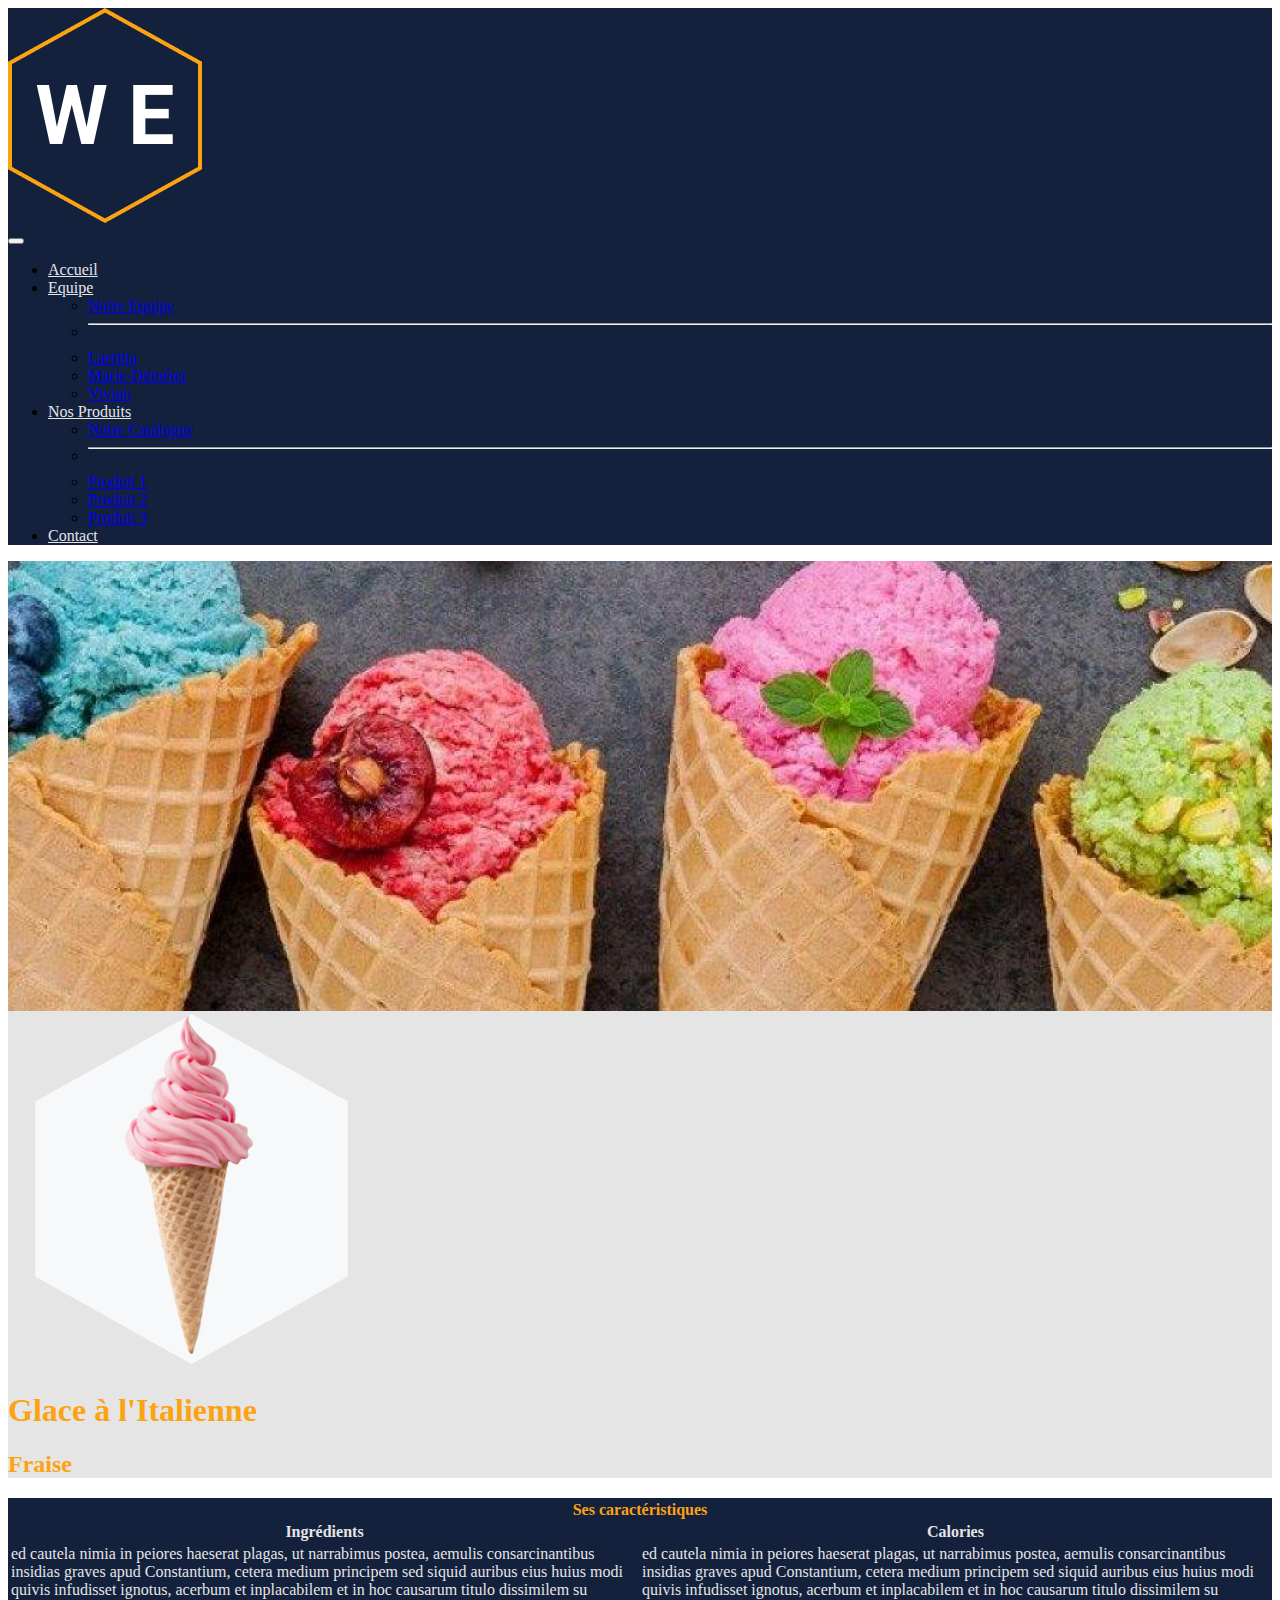
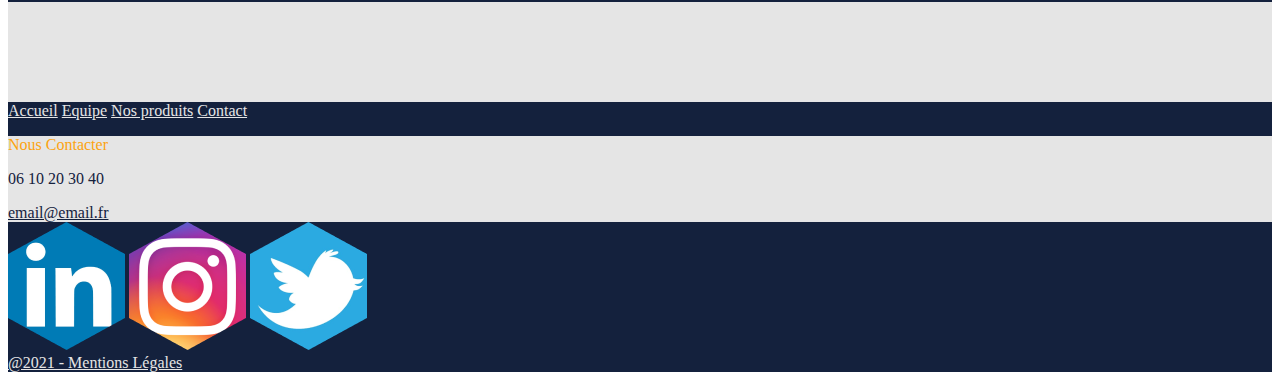
<file: produit3.html>
<!DOCTYPE html>
<html lang="fr">

<head>
    <meta charset="UTF-8" />
    <meta http-equiv="X-UA-Compatible" content="IE=edge" />
    <title>La fabrique Givrée</title>
    <meta name="viewport" content="width=device-width, initial-scale=1.0" />
    <link href="https://cdn.jsdelivr.net/npm/bootstrap@5.1.3/dist/css/bootstrap.min.css" rel="stylesheet"
        integrity="sha384-1BmE4kWBq78iYhFldvKuhfTAU6auU8tT94WrHftjDbrCEXSU1oBoqyl2QvZ6jIW3" crossorigin="anonymous" />
    <link rel="stylesheet" href="style.css" />
</head>

<body>
    <header class="p-3 bg-primary d-flex justify-content-between">
        <div id="logo"><img class="w-75" src="image/logo.png" alt="Logo"></div>
        <div id="navbarre">
            <nav class="navbar navbar-expand-lg navbar-light h-25 translate-middle-y mt-5">
                <div class="container-fluid">
                    <button class="navbar-toggler" type="button" data-bs-toggle="collapse"
                        data-bs-target="#navbarSupportedContent" aria-controls="navbarSupportedContent"
                        aria-expanded="false" aria-label="Toggle navigation">
                        <span class="navbar-toggler-icon"></span>
                    </button>
                    <div class="collapse navbar-collapse" id="navbarSupportedContent">
                        <ul class="navbar-nav me-auto mb-2 mb-lg-0">
                            <li class="nav-item">
                                <a class="nav-link active text-success" aria-current="page"
                                    href="index.html">Accueil</a>
                            </li>
                            <li class="nav-item dropdown">
                                <a class="nav-link dropdown-toggle text-success" id="navbarDropdown" href="equipe.html"
                                    role="button" data-bs-toggle="dropdown" aria-expanded="false">Equipe</a>
                                <ul class="dropdown-menu" aria-labelledby="navbarDropdown">
                                    <li><a class="dropdown-item" href="equipe.html">Notre Equipe</a></li>
                                    <li>
                                        <hr class="dropdown-divider">
                                    </li>
                                    <li><a class="dropdown-item" href="CV_Laetitia.html">Laetitia</a></li>
                                    <li><a class="dropdown-item" href="CV_Marie_Demeter.html">Marie-Déméter</a></li>
                                    <li><a class="dropdown-item" href="CV_Vivian.html">Vivian</a></li>
                                </ul>
                            <li class="nav-item dropdown">
                                <a class="nav-link dropdown-toggle text-success" id="navbarDropdown1"
                                    href="catalogue.html" role="button" data-bs-toggle="dropdown"
                                    aria-expanded="false">Nos Produits</a>
                                <ul class="dropdown-menu" aria-labelledby="navbarDropdown1">
                                    <li><a class="dropdown-item" href="catalogue.html">Notre Catalogue</a></li>
                                    <li>
                                        <hr class="dropdown-divider">
                                    </li>
                                    <li><a class="dropdown-item" href="produit1.html">Produit 1</a></li>
                                    <li><a class="dropdown-item" href="produit2.html">Produit 2</a></li>
                                    <li><a class="dropdown-item" href="produit3.html">Produit 3</a></li>
                                </ul>
                            </li>
                            <li class="nav-item">
                                <a class="nav-link active text-success" aria-current="page"
                                    href="contact.html">Contact</a>
                            </li>
                        </ul>
                    </div>
                </div>
            </nav>
        </div>
    </header>
    <!--------------------------------Corps--------------------------------------------->
    <main>

        <div class="main_img">
        </div>

        <!--------Rectangle avec nom prénom fonction-------->
        <div class="bg-success">
            <div class="container ">
                <div class="row justify-content-center">
                    <div class="d-flex flex-column align-items-center col-auto">

                        <img class="img-fluid w-75 pt-2" src="image/fraise.png" alt="Photo de glace à la fraise">
                        <h1 class="text-secondary text-uppercase"> Glace à l'Italienne</h1>
                        <h2 class="text-secondary text-uppercase">Fraise</h2>

                    </div>
                </div>
            </div>
        </div>
        <!----->

        <!--------------------------Partie 1 experience tableau----------->
        <div class="bg-primary py-2">
            <div class="container ">
                <table class="table align-middle text-center">
                    <thead>
                        <tr>
                            <th class="text-secondary text-uppercase" colspan="3" scope="col">Ses caractéristiques</th>
                        </tr>
                    </thead>
                    <tbody class="text-success">
                        <tr>
                            <th>Ingrédients</th>
                            <th>Calories</th>
                        </tr>
                        <tr>
                            <td>ed cautela nimia in peiores haeserat plagas, ut narrabimus postea,
                                aemulis consarcinantibus insidias graves apud Constantium, cetera medium principem
                                sed siquid auribus eius huius modi quivis infudisset ignotus, acerbum et
                                inplacabilem
                                et in hoc causarum titulo dissimilem su</td>
                            <td>ed cautela nimia in peiores haeserat plagas, ut narrabimus postea,
                                aemulis consarcinantibus insidias graves apud Constantium, cetera medium principem
                                sed siquid auribus eius huius modi quivis infudisset ignotus, acerbum et
                                inplacabilem
                                et in hoc causarum titulo dissimilem su</td>
                        </tr>
                    </tbody>
                </table>
            </div>
        </div>
        <!----->
        <!---------------------------Partie 2 Langage ------------------>
        
            <!---Sous partie 2 logo langage-->
            
        </div>

    
        <!----Bouton contact----->
        <div class="bg-success">
            <div class="basdepage">
                
            </div>
        </div>

    </main>

    <!----------------Footer----------------------------->
    <footer class="bg-primary py-2 container-fluid">
        <div class=" d-flex flex-md-row justify-content-md-between flex-column align-items-center">
            <div class="d-flex flex-column align-items-center text-center py-3 text-success w-50">
                <a class="text-success text-decoration-none" href="accueil.html">Accueil</a>
                <a class="text-success text-decoration-none" href="equipe.html">Equipe</a>
                <a class="text-success text-decoration-none" href="catalogue.html">Nos produits</a>
                <a class="text-success text-decoration-none" href="contact.html">Contact</a>
            </div>
            <div class="bg-success d-flex flex-column align-items-center text-center p-3 m-3 w-50">
                <p class="text-secondary text-uppercase">Nous Contacter</p>
                <p class="text-primary">06 10 20 30 40</p>
                <a class="text-primary text-decoration-none" href="mailto:lafabriquegivree@email.fr">email@email.fr</a>
            </div>
            <div class="row justify-content-center py-3 w-50">
                <a class="col-6 col-lg-4 d-flex justify-content-center" href="https://fr.linkedin.com/"><img
                        src="image/linkedin.png" alt="Lien Linkedin" class="w-50"></a>
                <a class="col-6 col-lg-4 d-flex justify-content-center" href="https://www.instagram.com/?hl=fr"><img
                        src="image/instagram.png" alt="Lien Instagram" class="w-50"></a>
                <a class="col-6 col-lg-4 d-flex justify-content-center" href="https://twitter.com/?lang=fr"><img
                        src="image/twitter.png" alt="Lien Twitter" class="w-50"></a>
            </div>
        </div>
        <div>
            <a class="px-3 text-success text-decoration-none" href="Mentions_legales.html">@2021 - Mentions Légales</a>
        </div>
    </footer>



    <script src="https://cdn.jsdelivr.net/npm/bootstrap@5.1.3/dist/js/bootstrap.bundle.min.js"
        integrity="sha384-ka7Sk0Gln4gmtz2MlQnikT1wXgYsOg+OMhuP+IlRH9sENBO0LRn5q+8nbTov4+1p"
        crossorigin="anonymous"></script>

</body>

</html>
</file>
<file: style.css>
/*----index----*/


    
.main_img {
    background-image: url(image/fond.png);
    background-position:center;
    height: 450px;
}

.basdepage{
    height: 100px;
}

.bg-primary {
    background-color: rgb(20, 33, 61)!important;
}
.bg-secondary {
    background-color: rgb(252, 163, 17)!important;
}
.bg-success {
    background-color: rgb(229, 229, 229)!important;
}
.text-primary{
    color: rgb(20, 33, 61)!important;
}
.text-secondary{
    color: rgb(252, 163, 17)!important;
}
.text-success{
    color: rgb(229, 229, 229)!important;
}
.btn-secondary{
    background-color: rgb(252, 163, 17)!important;
}

.navbar-toggler-icon {
    background-image: url(image/menu.png)!important;
    }

    /*.navbar-toggler {
        background-image: url(image/Frame2.svg);
        }*/
        
/*.shape1{
    clip-path: polygon(0% 0%, 100% 10%, 100% 90%, 0% 100%);
}

.shape2{ 
    clip-path: polygon(0% 10%, 100% 0%, 100% 100%, 0% 90%);
}
*/
</file>
